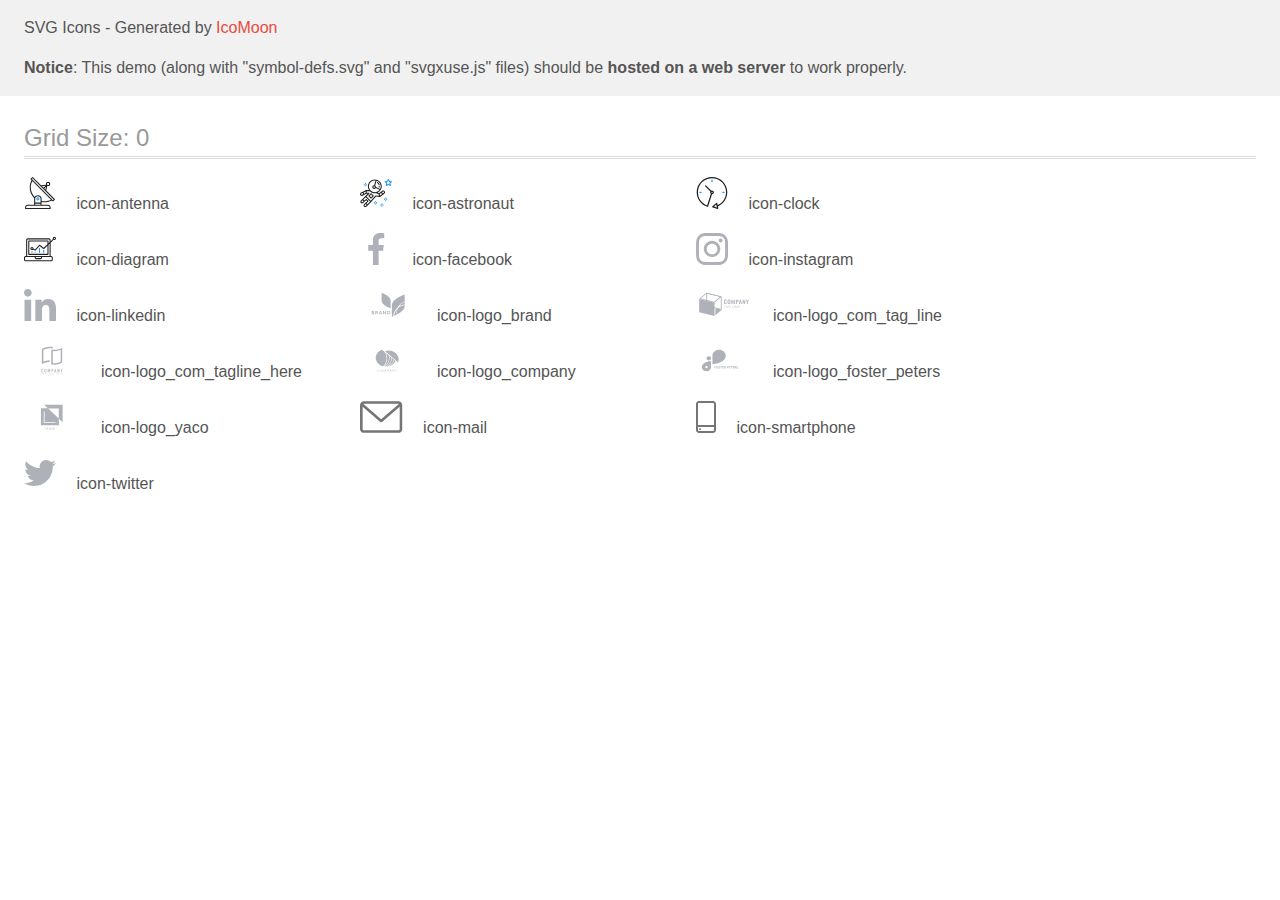
<file: images/icons/icomoon/demo-external-svg.html>
<!doctype html>
<html>
<head>
    <title>IcoMoon - SVG Icons</title>
    <meta charset="utf-8">
    <meta name="viewport" content="width=device-width, initial-scale=1">
    <link rel="stylesheet" href="demo-files/demo.css">
    <link rel="stylesheet" href="style.css">
</head>
<body>
<header class="bgc1 clearfix">
<div class="mhl">
    <p>SVG Icons - Generated by <a href="https://icomoon.io/app">IcoMoon</a></p><p><strong>Notice</strong>: This demo (along with "symbol-defs.svg" and "svgxuse.js" files) should be <b>hosted on a web server</b> to work properly.</p>
</div>
</header>
    <div class="clearfix mhl ptl">
        <h1 class="mvm mtn fgc1">Grid Size: 0</h1>
        <div class="glyph fs1">
            <div class="clearfix pbs">
                <svg class="icon icon-antenna"><use xlink:href="symbol-defs.svg#icon-antenna"></use></svg><span class="name"> icon-antenna</span>
            </div>
        </div>
        <div class="glyph fs1">
            <div class="clearfix pbs">
                <svg class="icon icon-astronaut"><use xlink:href="symbol-defs.svg#icon-astronaut"></use></svg><span class="name"> icon-astronaut</span>
            </div>
        </div>
        <div class="glyph fs1">
            <div class="clearfix pbs">
                <svg class="icon icon-clock"><use xlink:href="symbol-defs.svg#icon-clock"></use></svg><span class="name"> icon-clock</span>
            </div>
        </div>
        <div class="glyph fs1">
            <div class="clearfix pbs">
                <svg class="icon icon-diagram"><use xlink:href="symbol-defs.svg#icon-diagram"></use></svg><span class="name"> icon-diagram</span>
            </div>
        </div>
        <div class="glyph fs1">
            <div class="clearfix pbs">
                <svg class="icon icon-facebook"><use xlink:href="symbol-defs.svg#icon-facebook"></use></svg><span class="name"> icon-facebook</span>
            </div>
        </div>
        <div class="glyph fs1">
            <div class="clearfix pbs">
                <svg class="icon icon-instagram"><use xlink:href="symbol-defs.svg#icon-instagram"></use></svg><span class="name"> icon-instagram</span>
            </div>
        </div>
        <div class="glyph fs1">
            <div class="clearfix pbs">
                <svg class="icon icon-linkedin"><use xlink:href="symbol-defs.svg#icon-linkedin"></use></svg><span class="name"> icon-linkedin</span>
            </div>
        </div>
        <div class="glyph fs1">
            <div class="clearfix pbs">
                <svg class="icon icon-logo_brand"><use xlink:href="symbol-defs.svg#icon-logo_brand"></use></svg><span class="name"> icon-logo_brand</span>
            </div>
        </div>
        <div class="glyph fs1">
            <div class="clearfix pbs">
                <svg class="icon icon-logo_com_tag_line"><use xlink:href="symbol-defs.svg#icon-logo_com_tag_line"></use></svg><span class="name"> icon-logo_com_tag_line</span>
            </div>
        </div>
        <div class="glyph fs1">
            <div class="clearfix pbs">
                <svg class="icon icon-logo_com_tagline_here"><use xlink:href="symbol-defs.svg#icon-logo_com_tagline_here"></use></svg><span class="name"> icon-logo_com_tagline_here</span>
            </div>
        </div>
        <div class="glyph fs1">
            <div class="clearfix pbs">
                <svg class="icon icon-logo_company"><use xlink:href="symbol-defs.svg#icon-logo_company"></use></svg><span class="name"> icon-logo_company</span>
            </div>
        </div>
        <div class="glyph fs1">
            <div class="clearfix pbs">
                <svg class="icon icon-logo_foster_peters"><use xlink:href="symbol-defs.svg#icon-logo_foster_peters"></use></svg><span class="name"> icon-logo_foster_peters</span>
            </div>
        </div>
        <div class="glyph fs1">
            <div class="clearfix pbs">
                <svg class="icon icon-logo_yaco"><use xlink:href="symbol-defs.svg#icon-logo_yaco"></use></svg><span class="name"> icon-logo_yaco</span>
            </div>
        </div>
        <div class="glyph fs1">
            <div class="clearfix pbs">
                <svg class="icon icon-mail"><use xlink:href="symbol-defs.svg#icon-mail"></use></svg><span class="name"> icon-mail</span>
            </div>
        </div>
        <div class="glyph fs1">
            <div class="clearfix pbs">
                <svg class="icon icon-smartphone"><use xlink:href="symbol-defs.svg#icon-smartphone"></use></svg><span class="name"> icon-smartphone</span>
            </div>
        </div>
        <div class="glyph fs1">
            <div class="clearfix pbs">
                <svg class="icon icon-twitter"><use xlink:href="symbol-defs.svg#icon-twitter"></use></svg><span class="name"> icon-twitter</span>
            </div>
        </div>
  </div>
<script defer src="svgxuse.js"></script>
</body>
</html>
</file>
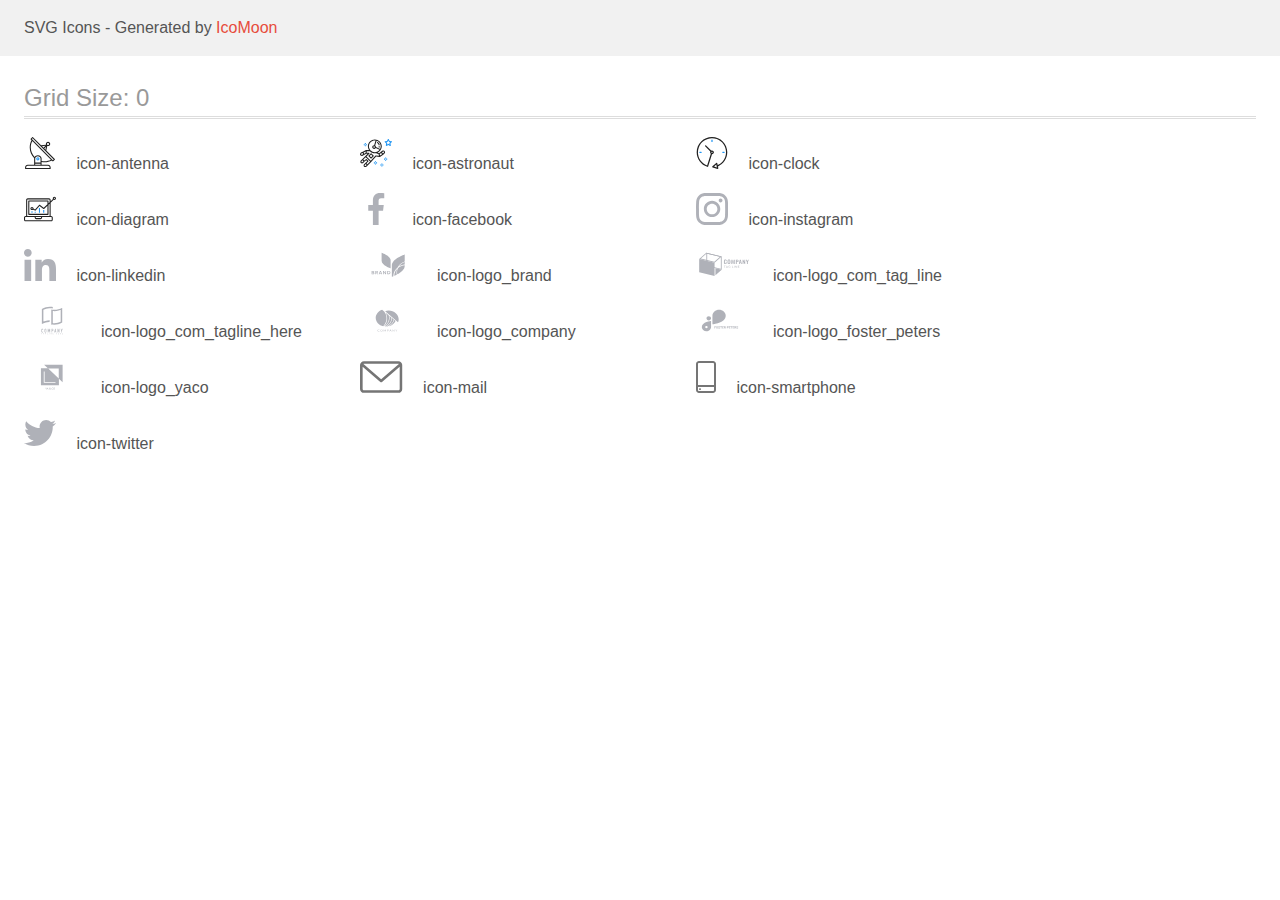
<file: images/icons/icomoon/demo.html>
<!doctype html>
<html>
<head>
    <title>IcoMoon - SVG Icons</title>
    <meta charset="utf-8">
    <meta name="viewport" content="width=device-width, initial-scale=1">
    <link rel="stylesheet" href="demo-files/demo.css">
    <link rel="stylesheet" href="style.css">
</head>
<body>
<svg aria-hidden="true" style="position: absolute; width: 0; height: 0; overflow: hidden;" version="1.1" xmlns="http://www.w3.org/2000/svg" xmlns:xlink="http://www.w3.org/1999/xlink">
<defs>
<symbol id="icon-antenna" viewBox="0 0 32 32">
<path fill="#212121" style="fill: var(--color1, #212121)" d="M30.773 22.098l-8.443-8.505 0.937-4.616c0.225 0.090 0.485 0.144 0.758 0.146h0.007c0.008 0 0.017 0 0.026 0 1.192 0 2.159-0.967 2.159-2.159s-0.967-2.159-2.159-2.159c-1.192 0-2.159 0.967-2.159 2.159 0 0.259 0.046 0.508 0.13 0.739l-0.005-0.015-4.96 0.606-8.091-8.133c-0.096-0.098-0.229-0.159-0.376-0.16h-0c-0.14 0.001-0.274 0.057-0.373 0.155l-1.512 1.504c-0.096 0.097-0.156 0.23-0.156 0.377s0.060 0.281 0.156 0.377v0l0.814 0.825c-1.143 2.062-1.816 4.522-1.816 7.139 0 4.106 1.656 7.824 4.336 10.525l-0.001-0.001c0.043 0.041 0.092 0.074 0.146 0.097-0.032 0.164-0.051 0.353-0.052 0.546v6.188h-6.4c-1.472 0.001-2.666 1.194-2.667 2.666v1.067c0 0.295 0.239 0.534 0.534 0.534h24.534c0.294 0 0.533-0.239 0.533-0.534v-1.067c-0.002-1.472-1.195-2.665-2.666-2.666h-6.4v-2.742c1.003 0.21 2.024 0.317 3.049 0.32 2.58-0.003 5.005-0.663 7.117-1.822l-0.077 0.039 0.818 0.823c0.099 0.101 0.235 0.159 0.376 0.16 0.14-0.001 0.274-0.057 0.373-0.155l1.512-1.504c0.096-0.097 0.156-0.23 0.156-0.377s-0.060-0.281-0.156-0.377v0zM23.28 6.233c0.193-0.192 0.459-0.31 0.752-0.31 0.589 0 1.067 0.478 1.067 1.066s-0.477 1.066-1.067 1.066c-0 0-0 0-0 0h-0.004c-0.587-0.003-1.061-0.479-1.061-1.066 0-0.295 0.12-0.563 0.314-0.756l0-0h-0.002zM22.024 9.737l-0.598 2.946-1.175-1.183 1.774-1.763zM21.419 8.835l-1.92 1.909-1.486-1.493 3.406-0.416zM24.004 28.8c0.884 0 1.6 0.716 1.6 1.6v0 0.534h-23.466v-0.534c0-0.884 0.716-1.6 1.6-1.6v0h20.267zM16.538 26.666v1.067h-5.334v-1.067h5.334zM11.204 25.6v-4.053c0-1.294 1.196-2.346 2.667-2.346s2.667 1.053 2.667 2.346v4.053h-5.334zM17.604 23.904v-2.357c0-1.882-1.675-3.413-3.733-3.413-0.017-0-0.038-0-0.058-0-1.353 0-2.54 0.707-3.213 1.771l-0.009 0.016c-2.36-2.482-3.812-5.846-3.812-9.55 0-2.314 0.567-4.496 1.569-6.414l-0.036 0.077 18.602 18.709c-1.823 0.947-3.979 1.502-6.266 1.502-1.079 0-2.128-0.124-3.136-0.357l0.093 0.018zM28.893 23.22l-21.057-21.181 0.754-0.752 7.935 7.98c0.004 0 0.006 0.007 0.010 0.010l13.114 13.191-0.757 0.752z"></path>
<path fill="#2196f3" style="fill: var(--color2, #2196f3)" d="M13.876 20.267h-0.005c-0.001 0-0.002 0-0.002 0-0.884 0-1.6 0.716-1.6 1.6s0.715 1.599 1.597 1.6h0.005c0.001 0 0.001 0 0.002 0 0.884 0 1.6-0.716 1.6-1.6s-0.715-1.599-1.598-1.6h-0zM14.249 22.245c-0.096 0.096-0.229 0.155-0.376 0.155-0.295 0-0.534-0.239-0.534-0.534s0.238-0.533 0.532-0.533h0c0.293 0.001 0.531 0.239 0.531 0.533 0 0.148-0.060 0.282-0.157 0.378l-0 0h0.005z"></path>
</symbol>
<symbol id="icon-astronaut" viewBox="0 0 32 32">
<path fill="#2196f3" style="fill: var(--color2, #2196f3)" d="M31.974 4.524c-0.064-0.191-0.227-0.332-0.427-0.362l-0.003-0-1.911-0.278-0.855-1.731c-0.179-0.365-0.777-0.365-0.956 0l-0.855 1.731-1.911 0.278c-0.26 0.039-0.457 0.26-0.457 0.528 0 0.15 0.062 0.285 0.161 0.382l1.383 1.348-0.326 1.903c-0.034 0.2 0.048 0.402 0.212 0.522 0.166 0.12 0.383 0.135 0.562 0.040l1.709-0.899 1.709 0.899c0.072 0.038 0.157 0.061 0.247 0.061 0.295 0 0.534-0.239 0.534-0.534 0-0.031-0.003-0.062-0.008-0.092l0 0.003-0.326-1.903 1.383-1.348c0.099-0.097 0.161-0.233 0.161-0.382 0-0.059-0.009-0.115-0.027-0.168l0.001 0.004zM29.511 5.851c-0.126 0.122-0.183 0.299-0.153 0.472l0.191 1.114-1-0.526c-0.072-0.039-0.158-0.062-0.249-0.062s-0.177 0.023-0.252 0.063l0.003-0.001-1 0.526 0.191-1.114c0.005-0.027 0.008-0.059 0.008-0.091 0-0.149-0.061-0.285-0.16-0.381l-0-0-0.811-0.79 1.119-0.162c0.174-0.025 0.324-0.134 0.402-0.292l0.5-1.013 0.5 1.013c0.078 0.158 0.228 0.267 0.402 0.292l1.119 0.162-0.809 0.79zM26.134 20.522h-1.067v1.067h1.067v-1.067zM26.134 22.656h-1.067v1.066h1.067v-1.066zM27.2 21.589h-1.067v1.067h1.067v-1.067zM25.067 21.589h-1.067v1.067h1.067v-1.067zM22.4 26.389h-1.067v1.067h1.067v-1.067zM22.4 28.523h-1.067v1.067h1.067v-1.067zM23.467 27.456h-1.067v1.067h1.067v-1.067zM21.334 27.456h-1.067v1.067h1.067v-1.067zM16 24.256h-1.066v1.067h1.066v-1.067zM16 26.389h-1.066v1.067h1.066v-1.067zM17.067 25.322h-1.067v1.067h1.067v-1.067zM14.934 25.322h-1.067v1.067h1.067v-1.067zM5.867 6.122h-1.066v1.066h1.066v-1.066zM5.867 8.256h-1.066v1.066h1.066v-1.066zM6.933 7.189h-1.067v1.067h1.066v-1.067zM4.8 7.189h-1.067v1.067h1.067v-1.067z"></path>
<path fill="#212121" style="fill: var(--color1, #212121)" d="M24.715 14.16c-0.28-0.376-0.698-0.636-1.179-0.703l-0.009-0.001c-0.076-0.012-0.164-0.018-0.254-0.018-0.411 0-0.789 0.139-1.090 0.373l0.004-0.003-1.253 0.96-1.898 1.417-1.358-0.541c2.421-1.086 4.113-3.508 4.113-6.32 0-3.823-3.122-6.934-6.961-6.934s-6.961 3.11-6.961 6.934c0 1.386 0.415 2.674 1.12 3.759l-2.768-0.024c-0.009 0-0.016 0.005-0.023 0.005-0.057 0.003-0.11 0.014-0.159 0.033l0.004-0.001c-0.013 0.005-0.026 0.007-0.038 0.013-0.006 0.003-0.013 0.003-0.019 0.006l-3.233 1.596c-0 0-0.001 0-0.001 0.001l-1.893 0.91c-0.024 0.011-0.045 0.023-0.065 0.036l0.001-0.001c-0.482 0.324-0.795 0.867-0.795 1.483 0 0.297 0.073 0.577 0.201 0.823l-0.005-0.010c0.22 0.424 0.592 0.742 1.043 0.885l0.013 0.003c0.161 0.053 0.345 0.083 0.537 0.083 0.308 0 0.598-0.078 0.851-0.216l-0.009 0.005 1.388-0.738 2.264-1.169 1.357-0.008-5.442 5.415c0 0.001-0.001 0.001-0.001 0.001l-1.339 1.333c-0.303 0.299-0.491 0.714-0.491 1.173 0 0.002 0 0.003 0 0.005v-0c0.002 0.919 0.748 1.664 1.667 1.664 0.001 0 0.002 0 0.002 0h-0c0.428 0 0.854-0.162 1.18-0.485l1.314-1.309 1.741-1.3 0.901 0.897-3.102 3.088c-0.303 0.299-0.491 0.714-0.491 1.173 0 0.001 0 0.003 0 0.004v-0c0 0.445 0.174 0.864 0.49 1.179 0.302 0.3 0.717 0.485 1.176 0.485 0.001 0 0.002 0 0.003 0h-0c0.427 0 0.855-0.162 1.18-0.485l4.488-4.472c0.007-0.006 0.016-0.009 0.022-0.016l5.166-5.658 3.471 0.494c0.025 0.004 0.050 0.006 0.075 0.006 0.064 0 0.127-0.016 0.187-0.038 0.017-0.006 0.032-0.015 0.049-0.023 0.019-0.010 0.039-0.015 0.058-0.027l3.213-2.133c0.012-0.008 0.018-0.021 0.029-0.030 0.013-0.010 0.029-0.014 0.041-0.026l1.271-1.191c0.348-0.326 0.564-0.787 0.564-1.3 0-0.4-0.132-0.769-0.355-1.066l0.003 0.005zM2.13 17.77c-0.098 0.054-0.215 0.086-0.34 0.086-0.078 0-0.153-0.013-0.224-0.036l0.005 0.001c-0.294-0.093-0.504-0.364-0.504-0.683 0-0.235 0.114-0.444 0.289-0.575l0.002-0.001 1.314-0.632 0.316 0.924 0.133 0.389-0.992 0.527zM5.627 15.942l-1.548 0.8-0.255-0.746-0.184-0.537 2.027-1.001-0.040 1.484zM20.727 9.322c0 0.918-0.219 1.785-0.599 2.56l-4.181-1.899c-0.044-0.575-0.342-1.072-0.782-1.384l-0.006-0.004 1.464-4.861c2.377 0.757 4.104 2.975 4.104 5.588zM8.938 9.322c0-3.235 2.644-5.867 5.894-5.867 0.253 0 0.5 0.022 0.745 0.053l-1.432 4.753c-0.019 0-0.037-0.006-0.057-0.006-0 0-0.001 0-0.001 0-1.032 0-1.869 0.835-1.872 1.867v0c0.003 1.031 0.84 1.867 1.872 1.867 0 0 0 0 0.001 0h-0c0.695 0 1.295-0.383 1.618-0.944l3.863 1.755c-1.075 1.447-2.795 2.39-4.737 2.39-3.25 0-5.894-2.632-5.894-5.867zM14.895 10.122c0 0.441-0.362 0.8-0.806 0.8-0 0-0.001 0-0.001 0-0.443 0-0.802-0.358-0.804-0.8v-0c0-0.441 0.361-0.8 0.806-0.8s0.806 0.359 0.806 0.8zM2.464 25.146c-0.11 0.109-0.261 0.176-0.428 0.176s-0.317-0.067-0.427-0.175l0 0c-0.109-0.108-0.176-0.257-0.176-0.422s0.067-0.314 0.176-0.422l0-0 0.962-0.959 0.852 0.848-0.959 0.954zM5.678 28.88c-0.11 0.109-0.261 0.176-0.428 0.176s-0.317-0.067-0.427-0.175l0 0c-0.109-0.108-0.176-0.257-0.176-0.422s0.067-0.314 0.176-0.422l0-0 0.963-0.959 0.852 0.848-0.96 0.955zM9.16 25.411l-0.001 0.001-1.765 1.76-0.852-0.848 1.765-1.757c0.040-0.040 0.065-0.088 0.090-0.136 0.007-0.014 0.020-0.026 0.026-0.040 0.016-0.041 0.019-0.085 0.026-0.128 0.003-0.025 0.014-0.048 0.014-0.073 0-0.035-0.013-0.070-0.020-0.105-0.006-0.032-0.006-0.064-0.019-0.096-0.025-0.053-0.055-0.098-0.092-0.138l0 0c-0.010-0.012-0.014-0.026-0.025-0.038h-0.001s0-0.001-0.001-0.002l-1.607-1.6c-0.017-0.017-0.039-0.024-0.058-0.038-0.025-0.021-0.054-0.040-0.084-0.056l-0.003-0.001c-0.026-0.012-0.058-0.023-0.090-0.031l-0.003-0.001c-0.030-0.009-0.065-0.017-0.101-0.020l-0.002-0c-0.007-0-0.015-0-0.023-0-0.026 0-0.051 0.002-0.075 0.005l0.003-0c-0.036 0.005-0.069 0.009-0.104 0.021s-0.064 0.027-0.094 0.045c-0.020 0.011-0.043 0.015-0.061 0.029l-1.774 1.324-0.901-0.897 2.399-2.386 4.36 4.289-0.928 0.919zM15.979 18.394c-0.016-0.002-0.030 0.004-0.046 0.003-0.008-0-0.017-0.001-0.027-0.001-0.031 0-0.062 0.003-0.092 0.008l0.003-0c-0.070 0.011-0.132 0.035-0.187 0.070l0.002-0.001c-0.030 0.018-0.057 0.037-0.083 0.061-0.013 0.011-0.028 0.016-0.040 0.029l-4.698 5.146-4.328-4.256 2.833-2.818c0.096-0.097 0.156-0.23 0.156-0.377 0-0.295-0.239-0.534-0.534-0.534-0.001 0-0.001 0-0.002 0h0l-2.219 0.013 0.028-1.607 3.104 0.027c1.264 1.297 3.027 2.101 4.978 2.101 0.001 0 0.002 0 0.003 0h-0c0.438 0 0.864-0.046 1.28-0.122 0.040 0.032 0.080 0.064 0.129 0.085l2.41 0.96 0.152 0.758 0.178 0.886-3.003-0.427zM20.020 18.572l-0.313-1.558 1.446-1.080 0.946 1.257-2.080 1.381zM23.773 15.741l-0.837 0.785-0.931-1.236 0.831-0.637c0.155-0.119 0.351-0.168 0.543-0.143 0.193 0.027 0.364 0.128 0.48 0.284 0.088 0.117 0.141 0.265 0.141 0.426 0 0.206-0.087 0.391-0.226 0.521l-0 0z"></path>
<path fill="#212121" style="fill: var(--color1, #212121)" d="M13.602 18.544l-2.143-2.134c-0.096-0.096-0.229-0.155-0.376-0.155s-0.28 0.059-0.376 0.155l-2.143 2.133c-0.097 0.097-0.156 0.23-0.156 0.378s0.060 0.281 0.156 0.378l-0-0 2.142 2.134c0.096 0.096 0.229 0.156 0.376 0.156s0.28-0.059 0.376-0.156v0l2.143-2.134c0.097-0.097 0.157-0.23 0.157-0.378s-0.060-0.281-0.157-0.378l-0-0zM11.083 20.303l-1.387-1.381 1.386-1.381 1.387 1.381-1.387 1.381zM17.164 5.071l-0.258 1.036c0.071 0.018 1.738 0.452 1.738 2.149h1.067c0-2.017-1.666-2.965-2.547-3.184zM19.711 9.322h-1.067v1.066h1.067v-1.066z"></path>
</symbol>
<symbol id="icon-clock" viewBox="0 0 32 32">
<path fill="#212121" style="fill: var(--color1, #212121)" d="M31.296 15.301c-0.001-8.452-6.855-15.303-15.308-15.301s-15.303 6.855-15.301 15.308c0.002 6.788 4.422 12.543 10.541 14.545l0.108 0.031c0.061 0.019 0.123 0.029 0.187 0.029 0.12 0 0.238-0.032 0.342-0.094 0.135-0.080 0.236-0.207 0.283-0.357l3.865-12.25c1.054-0.004 1.906-0.859 1.906-1.913 0-1.056-0.856-1.913-1.913-1.913-0.303 0-0.59 0.071-0.845 0.196l0.011-0.005-5.106-5.107c-0.114-0.11-0.271-0.179-0.443-0.179-0.352 0-0.638 0.286-0.638 0.638 0 0.172 0.068 0.328 0.179 0.443l-0-0 5.103 5.109c-0.121 0.241-0.191 0.525-0.191 0.826 0 0.602 0.283 1.137 0.723 1.48l0.004 0.003-3.682 11.673c-7.278-2.681-11.004-10.754-8.324-18.032s10.754-11.004 18.032-8.323c7.278 2.681 11.004 10.754 8.323 18.032-1.345 3.581-4.003 6.406-7.374 7.938l-0.088 0.036-0.398-1.874c-0.063-0.291-0.318-0.506-0.624-0.506-0.164 0-0.313 0.062-0.426 0.163l0.001-0.001-3.837 3.426c-0.132 0.117-0.214 0.287-0.214 0.477 0 0.283 0.185 0.524 0.441 0.606l0.005 0.001 4.899 1.563c0.058 0.020 0.126 0.031 0.196 0.031 0.352 0 0.637-0.285 0.637-0.637 0-0.047-0.005-0.093-0.015-0.138l0.001 0.004-0.391-1.839c5.528-2.374 9.329-7.772 9.329-14.057 0-0.011 0-0.023-0-0.034v0.002zM15.992 14.664c0.352 0 0.638 0.286 0.638 0.638s-0.285 0.638-0.638 0.638v0c-0.352 0-0.638-0.286-0.638-0.638s0.286-0.638 0.638-0.638v0zM18.092 29.528l2.184-1.948 0.603 2.84-2.787-0.892z"></path>
<path fill="#2196f3" style="fill: var(--color2, #2196f3)" d="M15.354 3.185v1.275c0 0.352 0.286 0.638 0.638 0.638s0.638-0.285 0.638-0.638v0-1.275c0-0.352-0.285-0.638-0.638-0.638s-0.638 0.285-0.638 0.638v0zM3.876 14.664c-0.352 0-0.638 0.286-0.638 0.638s0.285 0.638 0.638 0.638h1.275c0.352 0 0.638-0.286 0.638-0.638s-0.285-0.638-0.638-0.638h-1.275zM28.108 15.939c0.352 0 0.638-0.286 0.638-0.638s-0.285-0.638-0.638-0.638h-1.275c-0.352 0-0.638 0.286-0.638 0.638s0.285 0.638 0.638 0.638h1.275z"></path>
</symbol>
<symbol id="icon-diagram" viewBox="0 0 32 32">
<path fill="#2196f3" style="fill: var(--color2, #2196f3)" d="M14.926 14.965h1.066v4.798h-1.066v-4.798zM19.19 17.097h1.066v2.665h-1.066v-2.665zM10.661 18.696h1.066v1.066h-1.066v-1.066zM7.463 18.163h1.066v1.599h-1.066v-1.599z"></path>
<path fill="#212121" style="fill: var(--color1, #212121)" d="M1.599 28.291h25.586c0 0 0 0 0 0 0.883 0 1.599-0.716 1.599-1.599v0-2.132c0-0.883-0.716-1.599-1.599-1.599v0h-0.533v-13.294l3.028-2.868c0.207 0.104 0.452 0.166 0.711 0.166 0.888 0 1.608-0.72 1.608-1.608s-0.72-1.608-1.608-1.608c-0.888 0-1.608 0.72-1.608 1.608 0 0.247 0.056 0.481 0.155 0.69l-0.004-0.010-2.281 2.162v-1.23c0-0.883-0.716-1.599-1.599-1.599v0h-21.323c-0.883 0-1.599 0.716-1.599 1.599v0 15.992h-0.533c-0.883 0-1.599 0.716-1.599 1.599v0 2.132c0 0.883 0.716 1.599 1.599 1.599v0zM30.384 4.837c0.294 0 0.533 0.239 0.533 0.533s-0.239 0.533-0.533 0.533v0c-0.294 0-0.533-0.239-0.533-0.533s0.239-0.533 0.533-0.533v0zM3.198 6.969c0-0.294 0.239-0.533 0.533-0.533h21.323c0.294 0 0.533 0.239 0.533 0.533v2.239l-1.066 1.013v-2.185c0-0.295-0.239-0.534-0.534-0.534h-19.189c-0.294 0-0.534 0.239-0.534 0.533v13.327c0 0.294 0.239 0.533 0.534 0.533h19.189c0.295 0 0.534-0.239 0.534-0.533v-9.675l1.066-1.010v12.283h-22.389v-15.991zM7.996 13.899c-0.001 0-0.003 0-0.005 0-0.883 0-1.599 0.716-1.599 1.599s0.716 1.599 1.599 1.599c0.432 0 0.824-0.172 1.112-0.45l-0 0 1.853 0.93c0.215 0.107 0.476 0.057 0.636-0.122l3.939-4.432 3.872 2.902c0.208 0.155 0.498 0.139 0.686-0.039l3.365-3.188v8.131h-18.123v-12.261h18.123v2.661l-3.771 3.572-3.904-2.927c-0.088-0.067-0.2-0.107-0.32-0.107-0.158 0-0.3 0.069-0.398 0.178l-0 0.001-3.993 4.493-1.493-0.746c0.011-0.064 0.017-0.128 0.020-0.193 0-0.883-0.716-1.599-1.599-1.599v0zM8.529 15.498c0 0.294-0.239 0.533-0.533 0.533s-0.533-0.239-0.533-0.533v0c0-0.294 0.239-0.533 0.533-0.533s0.533 0.239 0.533 0.533v0zM11.727 24.026h5.33v0.533c0 0.294-0.238 0.533-0.533 0.533h-4.265c-0.294 0-0.533-0.239-0.533-0.533v0-0.533zM1.067 24.56c0-0.294 0.238-0.533 0.533-0.533h9.062v0.533c0 0.883 0.716 1.599 1.599 1.599v0h4.265c0.883 0 1.599-0.716 1.599-1.599v0-0.533h9.062c0.294 0 0.533 0.239 0.533 0.533v2.132c0 0.294-0.239 0.533-0.533 0.533h-25.586c-0 0-0 0-0 0-0.294 0-0.533-0.239-0.533-0.533 0 0 0 0 0 0v0-2.132z"></path>
</symbol>
<symbol id="icon-facebook" viewBox="0 0 32 32">
<path fill="#afb1b8" style="fill: var(--color3, #afb1b8)" d="M21.328 5.312h2.923v-5.088c-1.232-0.143-2.66-0.224-4.108-0.224-0.052 0-0.104 0-0.156 0l0.008-0c-4.213 0-7.099 2.65-7.099 7.52v4.48h-4.646v5.688h4.646v14.312h5.699v-14.31h4.459l0.707-5.688h-5.168v-3.922c0-1.643 0.443-2.768 2.734-2.768z"></path>
</symbol>
<symbol id="icon-instagram" viewBox="0 0 32 32">
<path fill="#afb1b8" style="fill: var(--color3, #afb1b8)" d="M31.968 9.408c-0.074-1.701-0.349-2.869-0.742-3.882-0.424-1.111-1.054-2.059-1.85-2.837l-0.001-0.001c-0.78-0.792-1.724-1.419-2.778-1.827l-0.054-0.018c-1.019-0.394-2.181-0.667-3.882-0.742-1.712-0.082-2.256-0.101-6.602-0.101-4.344 0-4.888 0.019-6.595 0.094-1.699 0.074-2.869 0.349-3.88 0.742-1.112 0.424-2.060 1.054-2.839 1.85l-0.001 0.001c-0.791 0.78-1.418 1.724-1.825 2.778l-0.018 0.054c-0.395 1.019-0.669 2.181-0.744 3.882-0.082 1.712-0.101 2.256-0.101 6.602 0 4.344 0.019 4.888 0.094 6.595 0.075 1.701 0.35 2.869 0.744 3.882 0.426 1.11 1.055 2.057 1.849 2.837l0.001 0.001c0.8 0.813 1.77 1.443 2.832 1.843 1.019 0.395 2.182 0.67 3.882 0.744 1.707 0.075 2.251 0.094 6.595 0.094 4.346 0 4.89-0.019 6.595-0.094 1.701-0.074 2.869-0.349 3.882-0.742 2.157-0.85 3.833-2.526 4.664-4.628l0.019-0.055c0.394-1.019 0.669-2.182 0.744-3.882 0.075-1.707 0.093-2.251 0.093-6.595s-0.006-4.888-0.080-6.595zM29.088 22.474c-0.070 1.563-0.333 2.406-0.55 2.97-0.552 1.399-1.64 2.486-3.004 3.024l-0.036 0.012c-0.56 0.219-1.411 0.482-2.968 0.55-1.688 0.075-2.194 0.094-6.464 0.094-4.269 0-4.782-0.019-6.464-0.094-1.563-0.069-2.406-0.331-2.97-0.55-0.721-0.269-1.334-0.676-1.836-1.192l-0.001-0.001c-0.517-0.503-0.924-1.117-1.184-1.803l-0.011-0.034c-0.218-0.563-0.48-1.413-0.549-2.97-0.075-1.688-0.094-2.195-0.094-6.464 0-4.27 0.019-4.784 0.094-6.464 0.069-1.563 0.331-2.406 0.549-2.97 0.269-0.722 0.678-1.337 1.198-1.837l0.002-0.002c0.504-0.517 1.119-0.923 1.806-1.182l0.034-0.011c0.56-0.219 1.411-0.48 2.968-0.55 1.688-0.074 2.195-0.093 6.464-0.093 4.275 0 4.782 0.019 6.464 0.093 1.563 0.069 2.406 0.331 2.97 0.55 0.693 0.256 1.325 0.662 1.837 1.194 0.531 0.52 0.938 1.144 1.195 1.84 0.218 0.56 0.48 1.411 0.549 2.968 0.075 1.688 0.094 2.194 0.094 6.464 0 4.269-0.019 4.768-0.094 6.458z"></path>
<path fill="#afb1b8" style="fill: var(--color3, #afb1b8)" d="M16.059 7.782c-4.539 0.002-8.218 3.682-8.219 8.221v0c0.091 4.471 3.737 8.060 8.221 8.060s8.13-3.589 8.221-8.052l0-0.009c-0.001-4.54-3.681-8.22-8.221-8.221h-0zM16.059 21.334c-2.945-0-5.332-2.388-5.332-5.333s2.388-5.333 5.333-5.333c0 0 0.001 0 0.001 0h-0c2.946 0 5.334 2.388 5.334 5.334s-2.388 5.334-5.334 5.334v0zM26.525 7.458c0 1.060-0.86 1.92-1.92 1.92s-1.92-0.86-1.92-1.92v0c0-1.060 0.86-1.92 1.92-1.92s1.92 0.86 1.92 1.92v0z"></path>
</symbol>
<symbol id="icon-linkedin" viewBox="0 0 32 32">
<path fill="#afb1b8" style="fill: var(--color3, #afb1b8)" d="M31.992 32h0.008v-11.738c0-5.741-1.237-10.163-7.947-10.163-3.227 0-5.392 1.77-6.277 3.45h-0.093v-2.914h-6.365v21.363h6.627v-10.578c0-2.786 0.528-5.48 3.978-5.48 3.398 0 3.448 3.179 3.448 5.658v10.402h6.621zM0.528 10.635h6.635v21.365h-6.635v-21.365zM3.843 0c-2.123 0-3.843 1.721-3.843 3.843v0c0 2.12 1.722 3.878 3.843 3.878 2.12 0 3.842-1.757 3.842-3.878s-1.72-3.841-3.841-3.843h-0z"></path>
</symbol>
<symbol id="icon-logo_brand" viewBox="0 0 57 32">
<path fill="#afb1b8" style="fill: var(--color3, #afb1b8)" d="M14.27 23.859c0.13 0.147 0.199 0.332 0.196 0.521 0.001 0.012 0.001 0.026 0.001 0.039 0 0.117-0.026 0.227-0.073 0.326l0.002-0.005c-0.056 0.119-0.135 0.218-0.232 0.296l-0.002 0.001c-0.221 0.152-0.494 0.243-0.789 0.243-0.032 0-0.064-0.001-0.096-0.003l0.004 0h-1.549v-3.301h1.517c0.027-0.002 0.058-0.003 0.090-0.003 0.279 0 0.539 0.083 0.756 0.225l-0.005-0.003c0.098 0.076 0.176 0.171 0.227 0.277 0.051 0.108 0.074 0.224 0.068 0.341 0.009 0.181-0.053 0.361-0.176 0.505-0.118 0.131-0.281 0.222-0.462 0.258 0.205 0.034 0.391 0.134 0.523 0.283zM12.454 23.361h0.649c0.147 0.010 0.293-0.029 0.412-0.11 0.047-0.039 0.085-0.088 0.109-0.144l0.001-0.003c0.019-0.043 0.030-0.092 0.030-0.145 0-0.011-0.001-0.022-0.001-0.033l0 0.001c0.001-0.008 0.001-0.018 0.001-0.028 0-0.053-0.011-0.104-0.031-0.15l0.001 0.002c-0.025-0.058-0.062-0.108-0.108-0.147l-0.001-0c-0.105-0.071-0.234-0.113-0.373-0.113-0.018 0-0.036 0.001-0.054 0.002l0.002-0h-0.638v0.867zM13.578 24.627c0.051-0.040 0.091-0.091 0.118-0.149l0.001-0.003c0.022-0.046 0.034-0.101 0.034-0.158 0-0.009-0-0.018-0.001-0.027l0 0.001c0-0.007 0.001-0.016 0.001-0.024 0-0.059-0.013-0.115-0.037-0.165l0.001 0.002c-0.029-0.061-0.070-0.112-0.121-0.151l-0.001-0.001c-0.112-0.076-0.249-0.121-0.397-0.121-0.015 0-0.030 0-0.045 0.001l0.002-0h-0.68v0.908h0.689c0.155 0.008 0.308-0.032 0.435-0.115zM17.371 25.278l-0.843-1.291h-0.317v1.291h-0.726v-3.302h1.374c0.029-0.002 0.064-0.003 0.098-0.003 0.323 0 0.622 0.107 0.862 0.287l-0.004-0.003c0.192 0.179 0.308 0.415 0.327 0.666 0.002 0.021 0.002 0.045 0.002 0.069 0 0.241-0.086 0.461-0.228 0.633l0.001-0.002c-0.171 0.175-0.396 0.296-0.649 0.335l-0.006 0.001 0.899 1.319h-0.789zM16.21 23.538h0.594c0.412 0 0.619-0.166 0.619-0.5 0-0.008 0.001-0.017 0.001-0.027 0-0.063-0.013-0.122-0.035-0.176l0.001 0.003c-0.028-0.067-0.068-0.124-0.118-0.171l-0-0c-0.113-0.085-0.255-0.136-0.41-0.136-0.020 0-0.040 0.001-0.060 0.003l0.003-0h-0.601l0.007 1.005zM21.339 24.613h-1.446l-0.255 0.665h-0.761l1.328-3.265h0.823l1.323 3.265h-0.761l-0.25-0.665zM21.145 24.114l-0.529-1.394-0.529 1.394h1.057zM26.305 25.278h-0.72l-1.616-2.245v2.245h-0.719v-3.302h0.719l1.616 2.259v-2.259h0.72v3.302zM30.418 24.488c-0.149 0.249-0.376 0.452-0.652 0.582-0.28 0.132-0.608 0.209-0.955 0.209-0.021 0-0.041-0-0.062-0.001l0.003 0h-1.282v-3.302h1.283c0.018-0 0.039-0.001 0.060-0.001 0.345 0 0.673 0.075 0.968 0.209l-0.015-0.006c0.276 0.128 0.503 0.329 0.652 0.576 0.148 0.269 0.226 0.565 0.226 0.867s-0.077 0.597-0.226 0.866zM29.593 24.409c0.196-0.205 0.317-0.482 0.318-0.788v-0c0-0.289-0.113-0.569-0.318-0.788-0.223-0.177-0.509-0.284-0.82-0.284-0.029 0-0.058 0.001-0.086 0.003l0.004-0h-0.5v2.138h0.5c0.025 0.002 0.054 0.003 0.083 0.003 0.311 0 0.596-0.107 0.822-0.285l-0.003 0.002zM21.79 3.609s9.3 3.215 9.103 7.867v7.869s-9.294-3.216-9.1-7.869l-0.003-7.867zM39.179 17.503c1.757-1.107 3.788-1.792 5.909-1.994v-2.464c-2.444 0.863-4.517 2.427-5.909 4.458z"></path>
<path fill="#afb1b8" style="fill: var(--color3, #afb1b8)" d="M38.124 18.245c1.437-2.651 3.93-4.696 6.964-5.716v-7.098s-13.245 4.58-12.965 11.205v11.203s0.59-0.205 1.519-0.589c0-0.358 0-0.719 0.043-1.083 0.274-3.075 1.87-5.925 4.439-7.924z"></path>
<path fill="#afb1b8" style="fill: var(--color3, #afb1b8)" d="M36.864 22.407c0.069-0.777 0.225-1.546 0.463-2.294-1.599 1.725-2.568 3.867-2.769 6.122-0.020 0.213-0.030 0.426-0.036 0.645 1.105-0.483 1.942-0.895 2.761-1.334l-0.214 0.105c-0.235-1.067-0.304-2.159-0.206-3.244zM37.391 22.447c-0.026 0.273-0.041 0.589-0.041 0.909 0 0.718 0.074 1.419 0.216 2.094l-0.012-0.066c3.619-1.983 7.685-5.046 7.528-8.748v-0.323c-2.586 0.265-5.004 1.3-6.885 2.946-0.415 0.932-0.702 2.014-0.804 3.148l-0.003 0.040z"></path>
</symbol>
<symbol id="icon-logo_com_tag_line" viewBox="0 0 57 32">
<path fill="#afb1b8" style="fill: var(--color3, #afb1b8)" d="M28.493 14.618c-0.203-0.262-0.326-0.596-0.326-0.958 0-0.036 0.001-0.071 0.004-0.107l-0 0.005v-1.538c0-0.471 0.107-0.829 0.321-1.075 0.213-0.245 0.581-0.367 1.101-0.366 0.489 0 0.837 0.105 1.042 0.313 0.224 0.266 0.333 0.591 0.308 0.919v0.362h-0.875v-0.366c0.003-0.119-0.005-0.239-0.026-0.358-0.015-0.087-0.060-0.161-0.125-0.212l-0.001-0.001c-0.079-0.053-0.175-0.084-0.279-0.084-0.013 0-0.026 0.001-0.039 0.001l0.002-0c-0.011-0.001-0.025-0.001-0.038-0.001-0.11 0-0.212 0.033-0.297 0.090l0.002-0.001c-0.072 0.058-0.124 0.139-0.145 0.232l-0 0.003c-0.022 0.105-0.035 0.226-0.035 0.351 0 0.010 0 0.021 0 0.031l-0-0.002v1.866c-0.014 0.18 0.025 0.36 0.112 0.524 0.045 0.056 0.104 0.1 0.172 0.126l0.003 0.001c0.051 0.020 0.111 0.032 0.173 0.032 0.019 0 0.037-0.001 0.055-0.003l-0.002 0c0.011 0.001 0.024 0.001 0.037 0.001 0.102 0 0.197-0.032 0.274-0.087l-0.002 0.001c0.068-0.056 0.115-0.135 0.13-0.224l0-0.002c0.020-0.124 0.030-0.249 0.027-0.374v-0.379h0.875v0.346c0.002 0.027 0.003 0.059 0.003 0.091 0 0.332-0.115 0.638-0.308 0.878l0.002-0.003c-0.201 0.228-0.544 0.342-1.047 0.342s-0.884-0.122-1.1-0.375zM32.137 14.634c-0.221-0.24-0.332-0.588-0.332-1.050v-1.618c0-0.457 0.11-0.803 0.332-1.037s0.59-0.351 1.109-0.35c0.515 0 0.882 0.117 1.103 0.35 0.221 0.235 0.333 0.58 0.333 1.037v1.617c0 0.457-0.112 0.807-0.337 1.049s-0.59 0.361-1.1 0.361-0.886-0.122-1.109-0.359zM33.653 14.245c0.079-0.149 0.115-0.314 0.105-0.478v-1.981c0.001-0.016 0.002-0.035 0.002-0.053 0-0.152-0.039-0.296-0.107-0.421l0.002 0.005c-0.046-0.057-0.107-0.101-0.176-0.128l-0.003-0.001c-0.051-0.020-0.11-0.031-0.171-0.031-0.021 0-0.042 0.001-0.062 0.004l0.002-0c-0.018-0.002-0.038-0.004-0.059-0.004-0.062 0-0.121 0.011-0.176 0.032l0.003-0.001c-0.072 0.027-0.133 0.071-0.179 0.128l-0.001 0.001c-0.080 0.147-0.116 0.308-0.105 0.469v1.99c-0.011 0.165 0.025 0.329 0.105 0.479 0.051 0.050 0.114 0.091 0.185 0.118 0.067 0.027 0.144 0.042 0.225 0.042s0.158-0.016 0.229-0.044l-0.004 0.001c0.071-0.028 0.133-0.068 0.185-0.118v-0.010zM35.735 10.626h0.942l0.708 2.984 0.725-2.984h0.916l0.093 4.307h-0.678l-0.073-2.994-0.699 2.994h-0.544l-0.724-3.005-0.067 3.005h-0.685l0.085-4.307zM40.176 10.626h1.468c0.845 0 1.268 0.407 1.268 1.223 0 0.781-0.445 1.171-1.335 1.17h-0.5v1.914h-0.906l0.005-4.308zM41.43 12.467c0.090 0.010 0.18 0.003 0.267-0.021 0.085-0.023 0.165-0.062 0.231-0.115 0.104-0.146 0.15-0.316 0.131-0.486 0.001-0.014 0.001-0.031 0.001-0.047 0-0.122-0.016-0.241-0.047-0.353l0.002 0.009c-0.014-0.046-0.037-0.085-0.067-0.119l0 0c-0.032-0.035-0.070-0.064-0.112-0.085l-0.002-0.001c-0.105-0.045-0.228-0.071-0.357-0.071-0.017 0-0.033 0-0.050 0.001l0.002-0h-0.351v1.287h0.352zM44.219 10.626h0.973l0.998 4.307h-0.845l-0.197-0.993h-0.868l-0.203 0.993h-0.857l0.998-4.307zM45.050 13.442l-0.339-1.808-0.339 1.808h0.677zM46.996 10.626h0.635l1.213 2.457v-2.457h0.752v4.307h-0.603l-1.221-2.565v2.565h-0.777l0.002-4.307zM51.357 13.291l-1.009-2.659h0.85l0.616 1.708 0.578-1.708h0.832l-0.997 2.659v1.642h-0.869v-1.643zM29.892 16.817v0.225h-0.739v1.75h-0.31v-1.75h-0.743v-0.225h1.792zM32.21 18.793h-0.239c-0.002 0-0.004 0-0.007 0-0.023 0-0.044-0.007-0.061-0.019l0 0c-0.017-0.011-0.031-0.026-0.039-0.045l-0-0.001-0.214-0.469h-1.026l-0.213 0.469c-0.007 0.021-0.018 0.039-0.033 0.053l-0 0c-0.017 0.012-0.039 0.019-0.062 0.019-0.002 0-0.004-0-0.006-0h-0.239l0.906-1.975h0.315l0.917 1.968zM30.709 18.059h0.855l-0.363-0.804c-0.023-0.051-0.046-0.112-0.064-0.176l-0.003-0.010c-0.013 0.037-0.023 0.074-0.034 0.105l-0.033 0.083-0.358 0.803zM33.771 18.598c0.057 0.003 0.114 0.003 0.171 0 0.049-0.004 0.097-0.012 0.145-0.023 0.044-0.009 0.088-0.021 0.131-0.036 0.040-0.014 0.080-0.031 0.121-0.049v-0.444h-0.362c-0.001 0-0.002 0-0.003 0-0.017 0-0.033-0.006-0.046-0.016l0 0c-0.006-0.004-0.010-0.010-0.014-0.016l-0-0c-0.003-0.005-0.004-0.011-0.004-0.018 0-0.001 0-0.001 0-0.002v0-0.151h0.703v0.757c-0.11 0.068-0.237 0.123-0.372 0.158l-0.010 0.002c-0.075 0.019-0.15 0.033-0.227 0.041-0.088 0.009-0.176 0.012-0.265 0.012-0.003 0-0.007 0-0.011 0-0.159 0-0.312-0.027-0.455-0.077l0.010 0.003c-0.14-0.049-0.26-0.119-0.364-0.208l0.002 0.001c-0.097-0.086-0.176-0.19-0.231-0.307l-0.002-0.006c-0.053-0.117-0.083-0.253-0.083-0.397 0-0.004 0-0.009 0-0.013v0.001c-0-0.004-0-0.008-0-0.012 0-0.145 0.030-0.283 0.084-0.407l-0.003 0.007c0.052-0.117 0.132-0.224 0.234-0.313 0.103-0.089 0.227-0.158 0.363-0.205 0.155-0.051 0.32-0.076 0.485-0.074 0.084 0 0.169 0.005 0.252 0.017 0.074 0.011 0.146 0.027 0.215 0.050 0.064 0.020 0.124 0.047 0.181 0.078 0.055 0.031 0.108 0.065 0.158 0.103l-0.087 0.122c-0.007 0.011-0.017 0.020-0.029 0.026l-0 0c-0.012 0.007-0.026 0.010-0.042 0.011h-0c-0.021-0-0.040-0.006-0.057-0.016l0.001 0c-0.037-0.017-0.066-0.033-0.094-0.050l0.005 0.003c-0.034-0.019-0.074-0.037-0.115-0.052l-0.006-0.002c-0.046-0.017-0.102-0.032-0.16-0.043l-0.007-0.001c-0.065-0.011-0.141-0.017-0.218-0.017-0.004 0-0.008 0-0.013 0h0.001c-0.003-0-0.007-0-0.011-0-0.121 0-0.238 0.020-0.346 0.057l0.008-0.002c-0.101 0.035-0.192 0.088-0.267 0.156-0.072 0.067-0.129 0.149-0.166 0.241l-0.002 0.005c-0.038 0.098-0.061 0.211-0.061 0.329s0.022 0.232 0.063 0.336l-0.002-0.006c0.039 0.093 0.101 0.178 0.181 0.249 0.074 0.068 0.164 0.121 0.264 0.156 0.115 0.034 0.237 0.047 0.359 0.039zM36.659 18.567h0.989v0.225h-1.291v-1.975h0.309l-0.007 1.75zM38.677 18.793h-0.309v-1.975h0.309v1.975zM39.83 16.827c0.019 0.009 0.034 0.021 0.047 0.036l0 0 1.324 1.489c-0.001-0.011-0.001-0.023-0.001-0.035s0-0.025 0.001-0.037l-0 0.002v-1.472h0.27v1.984h-0.156c-0.003 0-0.007 0-0.010 0-0.021 0-0.040-0.004-0.058-0.012l0.001 0c-0.019-0.010-0.035-0.022-0.048-0.037l-0-0-1.323-1.488v1.536h-0.259v-1.975h0.161c0.018 0 0.035 0.003 0.051 0.009zM43.753 16.817v0.217h-1.098v0.652h0.89v0.21h-0.89v0.674h1.098v0.218h-1.417v-1.971h1.417zM11.286 4.617l13.757 3.372v11.818l-13.757-3.371v-11.82zM10.404 3.609v13.401l15.52 3.806v-13.399l-15.52-3.807z"></path>
<path fill="#afb1b8" style="fill: var(--color3, #afb1b8)" d="M18.722 27.036l-15.522-3.809v-13.399l15.522 3.807v13.401z"></path>
<path fill="#afb1b8" style="fill: var(--color3, #afb1b8)" d="M10.661 4.465l13.578 3.33-5.774 4.987-13.579-3.332 5.776-4.986zM10.404 3.609l-7.204 6.219 15.522 3.808 7.202-6.22-15.52-3.807zM19.595 26.282l6.329-5.466-6.33-1.552v7.019z"></path>
</symbol>
<symbol id="icon-logo_com_tagline_here" viewBox="0 0 57 32">
<path fill="#afb1b8" style="fill: var(--color3, #afb1b8)" d="M26.727 3.165h-0.073c-0.112-0.007-0.224-0.010-0.336-0.012h-0.243c-0.212 0-0.428 0.005-0.642 0.016-0.007-0.001-0.016-0.001-0.024-0.001s-0.017 0-0.025 0.001l0.001-0c-2.059 0.12-3.971 0.635-5.699 1.47l0.090-0.039-0.23 0.111v11.809l0.54-0.183c0.474-0.163 0.978-0.309 1.5-0.445 1.29-0.345 2.775-0.553 4.305-0.573l0.012-0v1.551c-0.193 0.001-0.38 0.006-0.568 0.016h-0.045c-1.212 0.068-2.348 0.25-3.442 0.537l0.12-0.027c-1.503 0.382-2.82 0.91-4.044 1.586l0.087-0.044v-15.145c1.195-0.711 2.578-1.29 4.042-1.665l0.11-0.024c1.173-0.315 2.52-0.499 3.909-0.505h0.231c0.273 0.007 0.539 0.019 0.788 0.038 0.658 0.046 1.31 0.15 1.949 0.311v1.527c-0.544-0.133-1.189-0.234-1.849-0.282l-0.039-0.002-0.039-0.003c-0.132-0.011-0.263-0.022-0.386-0.022zM29.415 4.726c0.339 0.026 0.69 0.038 1.044 0.038 1.464-0.006 2.881-0.198 4.231-0.554l-0.117 0.026c1.502-0.383 2.819-0.912 4.043-1.587l-0.087 0.044v14.875c-1.195 0.71-2.578 1.289-4.042 1.665l-0.11 0.024c-1.173 0.314-2.52 0.498-3.91 0.503h-0.004c-0.029 0-0.062 0-0.096 0-1.020 0-2.010-0.128-2.955-0.368l0.083 0.018v-14.972c0.229 0.053 0.466 0.102 0.706 0.142 0.394 0.067 0.81 0.115 1.214 0.145zM36.985 4.842l-0.54 0.181c-0.496 0.167-0.997 0.316-1.5 0.449-1.344 0.36-2.888 0.569-4.48 0.575h-0.004c-0.352 0-0.676-0.010-0.989-0.030l-0.43-0.028v12.148l0.37 0.032c0.342 0.030 0.696 0.045 1.052 0.045 1.257-0.006 2.473-0.172 3.631-0.48l-0.1 0.023c1.059-0.269 1.977-0.608 2.848-1.031l-0.088 0.039 0.23-0.111v-11.812z"></path>
<path fill="#afb1b8" style="fill: var(--color3, #afb1b8)" d="M19.060 24.113c-0.145-0.15-0.348-0.243-0.572-0.243-0.010 0-0.020 0-0.030 0.001l0.001-0c-0.004-0-0.008-0-0.012-0-0.121 0-0.236 0.024-0.34 0.067l0.006-0.002c-0.205 0.082-0.364 0.243-0.442 0.444l-0.002 0.005c-0.043 0.107-0.063 0.22-0.062 0.335v2.023c-0.005 0.142 0.022 0.284 0.079 0.415 0.048 0.104 0.117 0.196 0.203 0.271 0.081 0.068 0.175 0.117 0.277 0.144 0.099 0.027 0.201 0.042 0.302 0.042 0.113 0.001 0.224-0.023 0.326-0.070 0.304-0.135 0.512-0.434 0.512-0.781v-0.226h-0.53v0.18c0 0.004 0 0.008 0 0.012 0 0.060-0.011 0.118-0.032 0.171l0.001-0.003c-0.018 0.045-0.044 0.083-0.077 0.114l-0 0c-0.061 0.047-0.137 0.076-0.221 0.077h-0c-0.009 0.001-0.020 0.002-0.031 0.002-0.089 0-0.168-0.043-0.216-0.11l-0.001-0.001c-0.044-0.071-0.071-0.158-0.071-0.251 0-0.007 0-0.014 0-0.021l-0 0.001v-1.887c-0.003-0.105 0.019-0.208 0.065-0.302 0.049-0.075 0.132-0.124 0.227-0.124 0.011 0 0.022 0.001 0.033 0.002l-0.001-0c0.003-0 0.006-0 0.010-0 0.092 0 0.174 0.045 0.226 0.114l0.001 0.001c0.055 0.071 0.088 0.162 0.088 0.26 0 0.004-0 0.008-0 0.012v-0.001 0.175h0.524v-0.206c0-0.003 0-0.006 0-0.009 0-0.124-0.024-0.243-0.067-0.352l0.002 0.006c-0.041-0.111-0.102-0.205-0.177-0.285l0 0zM22.202 24.091c-0.161-0.137-0.371-0.221-0.601-0.223h-0c-0.108 0-0.215 0.020-0.316 0.057-0.218 0.078-0.391 0.239-0.483 0.443l-0.002 0.005c-0.053 0.123-0.080 0.257-0.077 0.392v1.94c-0.004 0.137 0.023 0.272 0.077 0.397 0.048 0.105 0.117 0.197 0.205 0.271 0.081 0.075 0.176 0.133 0.279 0.171 0.101 0.037 0.208 0.057 0.316 0.057 0.231-0.001 0.442-0.087 0.603-0.229l-0.001 0.001c0.084-0.076 0.152-0.168 0.199-0.271 0.054-0.125 0.081-0.261 0.077-0.397v-1.941c0-0.005 0-0.011 0-0.017 0-0.135-0.029-0.264-0.080-0.381l0.002 0.006c-0.049-0.111-0.117-0.205-0.199-0.283l-0-0zM21.955 26.706c0.001 0.009 0.001 0.019 0.001 0.030 0 0.099-0.041 0.188-0.106 0.251l-0 0c-0.067 0.056-0.154 0.091-0.249 0.091s-0.182-0.034-0.25-0.091l0.001 0c-0.066-0.063-0.106-0.152-0.106-0.25 0-0.011 0-0.022 0.002-0.032l-0 0.001v-1.941c-0.001-0.009-0.001-0.019-0.001-0.030 0-0.098 0.041-0.187 0.106-0.25l0-0c0.067-0.056 0.154-0.091 0.249-0.091s0.182 0.034 0.25 0.091l-0.001-0c0.066 0.063 0.106 0.152 0.106 0.25 0 0.011-0 0.021-0.001 0.032l0-0.001v1.941zM26.329 27.573v-3.675h-0.508l-0.668 1.945h-0.009l-0.674-1.945h-0.503v3.674h0.525v-2.235h0.010l0.514 1.58h0.262l0.518-1.58h0.010v2.235h0.525zM29.311 24.157c-0.081-0.091-0.183-0.16-0.297-0.201-0.108-0.036-0.232-0.057-0.361-0.057-0.007 0-0.014 0-0.021 0h-0.779v3.675h0.524v-1.435h0.269c0.164 0.007 0.326-0.027 0.473-0.1 0.12-0.068 0.217-0.163 0.286-0.278l0.002-0.003c0.060-0.098 0.101-0.206 0.12-0.32 0.018-0.116 0.028-0.249 0.028-0.385 0-0.012-0-0.023-0-0.035l0 0.002c0.005-0.176-0.012-0.353-0.051-0.525-0.037-0.132-0.104-0.246-0.193-0.338l0 0zM29.041 25.277c-0.002 0.070-0.020 0.136-0.050 0.194l0.001-0.003c-0.030 0.056-0.077 0.101-0.133 0.128l-0.002 0.001c-0.065 0.030-0.14 0.047-0.22 0.047-0.010 0-0.019-0-0.028-0.001l0.001 0h-0.239v-1.249h0.27c0.008-0 0.016-0.001 0.025-0.001 0.077 0 0.149 0.017 0.214 0.048l-0.003-0.001c0.054 0.031 0.096 0.078 0.122 0.134l0.001 0.002c0.029 0.065 0.044 0.134 0.046 0.205v0.244c0 0.085 0.005 0.174 0 0.252h-0.005zM31.791 23.899h-0.429l-0.81 3.675h0.524l0.154-0.789h0.714l0.154 0.789h0.523l-0.829-3.675zM31.308 26.283l0.258-1.332h0.010l0.256 1.332h-0.523zM35.173 26.112h-0.010l-0.79-2.213h-0.503v3.675h0.523v-2.21h0.011l0.8 2.209h0.493v-3.674h-0.523v2.213zM38.372 23.899l-0.421 1.461h-0.011l-0.421-1.461h-0.554l0.719 2.122v1.553h0.524v-1.553l0.719-2.121h-0.555zM17.6 28.611h0.252v0.708h0.171v-0.708h0.251v-0.145h-0.674v0.146zM19.721 28.465l-0.331 0.853h0.182l0.070-0.194h0.34l0.073 0.194h0.187l-0.339-0.853h-0.182zM19.694 28.981l0.116-0.316 0.116 0.316h-0.232zM21.818 29.004h0.197v0.11c-0.055 0.044-0.126 0.072-0.203 0.072h-0c-0.004 0-0.008 0-0.012 0-0.068 0-0.129-0.032-0.169-0.081l-0-0c-0.040-0.057-0.063-0.127-0.063-0.203 0-0.007 0-0.013 0.001-0.020l-0 0.001c0-0.19 0.082-0.285 0.245-0.285 0.006-0.001 0.012-0.001 0.018-0.001 0.084 0 0.155 0.058 0.174 0.136l0 0.001 0.169-0.033c-0.036-0.166-0.156-0.251-0.362-0.251-0.003-0-0.007-0-0.011-0-0.11 0-0.211 0.042-0.287 0.11l0-0c-0.076 0.075-0.124 0.18-0.124 0.296 0 0.011 0 0.022 0.001 0.033l-0-0.001c-0 0.006-0 0.013-0 0.020 0 0.115 0.041 0.22 0.11 0.301l-0.001-0.001c0.075 0.078 0.181 0.126 0.297 0.126 0.009 0 0.018-0 0.027-0.001l-0.001 0c0.004 0 0.009 0 0.014 0 0.134 0 0.257-0.052 0.348-0.137l-0 0v-0.336h-0.37v0.144zM23.959 28.465h-0.173v0.853h0.597v-0.145h-0.425v-0.708zM25.77 28.465h-0.173v0.853h0.173v-0.853zM27.539 29.035l-0.349-0.57h-0.167v0.853h0.16v-0.557l0.343 0.557h0.172v-0.853h-0.158v0.57zM29.14 28.942h0.425v-0.145h-0.425v-0.187h0.457v-0.146h-0.63v0.853h0.647v-0.145h-0.475v-0.231zM33.020 28.802h-0.336v-0.336h-0.171v0.853h0.171v-0.373h0.336v0.373h0.172v-0.853h-0.172v0.337zM34.629 28.942h0.427v-0.145h-0.427v-0.187h0.459v-0.146h-0.629v0.853h0.646v-0.145h-0.475v-0.231zM36.812 28.943c0.149-0.023 0.224-0.102 0.224-0.237 0.001-0.007 0.001-0.015 0.001-0.024 0-0.068-0.033-0.128-0.085-0.166l-0.001-0c-0.063-0.032-0.137-0.051-0.216-0.051-0.012 0-0.023 0-0.035 0.001l0.002-0h-0.362v0.853h0.172v-0.357h0.034c0.004-0 0.009-0 0.014-0 0.034 0 0.066 0.007 0.094 0.020l-0.001-0.001c0.025 0.015 0.046 0.037 0.061 0.062l0.186 0.271h0.205l-0.104-0.166c-0.047-0.083-0.111-0.152-0.187-0.203l-0.002-0.001zM36.639 28.825h-0.126v-0.214h0.135c0.011-0.001 0.023-0.001 0.036-0.001 0.049 0 0.097 0.008 0.141 0.023l-0.003-0.001c0.023 0.021 0.037 0.050 0.037 0.083 0 0.037-0.018 0.069-0.045 0.090l-0 0c-0.043 0.014-0.092 0.021-0.142 0.021-0.011 0-0.022-0-0.033-0.001l0.002 0zM38.459 28.942h0.425v-0.145h-0.425v-0.187h0.459v-0.146h-0.631v0.853h0.647v-0.145h-0.475v-0.231z"></path>
</symbol>
<symbol id="icon-logo_company" viewBox="0 0 57 32">
<path fill="#afb1b8" style="fill: var(--color3, #afb1b8)" d="M19.417 26.187c0.009 0 0.017 0.002 0.025 0.005s0.015 0.007 0.021 0.013l-0-0 0.116 0.111c-0.091 0.090-0.202 0.162-0.327 0.211-0.129 0.048-0.278 0.076-0.434 0.076-0.011 0-0.021-0-0.032-0l0.002 0c-0.149 0.003-0.298-0.021-0.436-0.071-0.128-0.046-0.237-0.114-0.33-0.2l0.001 0.001c-0.090-0.085-0.161-0.188-0.21-0.302l-0.002-0.006c-0.047-0.114-0.075-0.246-0.075-0.385 0-0.004 0-0.008 0-0.012v0.001c-0-0.006-0-0.013-0-0.020 0-0.272 0.118-0.516 0.305-0.684l0.001-0.001c0.099-0.087 0.218-0.155 0.349-0.201 0.143-0.048 0.296-0.072 0.45-0.070 0.008-0 0.018-0 0.028-0 0.139 0 0.273 0.024 0.398 0.067l-0.009-0.003c0.115 0.044 0.221 0.104 0.313 0.179l-0.098 0.118c-0.007 0.008-0.015 0.015-0.024 0.021l-0 0c-0.010 0.006-0.021 0.009-0.034 0.009-0.002 0-0.004-0-0.006-0l0 0c-0.016-0.001-0.030-0.005-0.043-0.012l0 0-0.052-0.032-0.073-0.041c-0.066-0.032-0.144-0.057-0.225-0.070l-0.005-0.001c-0.048-0.008-0.104-0.013-0.161-0.013-0.004 0-0.009 0-0.013 0h0.001c-0.003-0-0.007-0-0.011-0-0.112 0-0.219 0.020-0.319 0.055l0.007-0.002c-0.098 0.034-0.182 0.085-0.254 0.15l0.001-0.001c-0.073 0.068-0.128 0.149-0.164 0.237-0.038 0.089-0.059 0.193-0.059 0.302 0 0.004 0 0.008 0 0.011v-0.001c-0 0.004-0 0.008-0 0.013 0 0.11 0.022 0.215 0.061 0.311l-0.002-0.005c0.036 0.087 0.091 0.167 0.162 0.236 0.067 0.064 0.149 0.115 0.242 0.147 0.095 0.034 0.196 0.051 0.299 0.051 0.059 0.001 0.119-0.003 0.178-0.010 0.148-0.015 0.28-0.074 0.385-0.164l-0.001 0.001c0.015-0.012 0.034-0.020 0.055-0.020h0zM22.775 25.629c0 0.003 0 0.008 0 0.012 0 0.138-0.029 0.269-0.081 0.387l0.002-0.006c-0.052 0.12-0.126 0.222-0.218 0.304l-0.001 0.001c-0.097 0.086-0.211 0.154-0.337 0.198l-0.007 0.002c-0.132 0.045-0.284 0.071-0.442 0.071s-0.31-0.026-0.452-0.074l0.010 0.003c-0.132-0.047-0.245-0.115-0.342-0.202l0.001 0.001c-0.093-0.084-0.168-0.187-0.219-0.303l-0.002-0.006c-0.050-0.116-0.078-0.251-0.078-0.393s0.029-0.277 0.081-0.4l-0.003 0.007c0.050-0.115 0.125-0.22 0.221-0.309 0.097-0.085 0.213-0.15 0.341-0.194 0.132-0.046 0.284-0.072 0.442-0.072s0.31 0.026 0.452 0.075l-0.010-0.003c0.129 0.045 0.246 0.114 0.343 0.201 0.096 0.088 0.171 0.192 0.22 0.305 0.054 0.127 0.081 0.261 0.078 0.396zM22.47 25.629c0-0.005 0-0.011 0-0.017 0-0.108-0.020-0.211-0.058-0.305l0.002 0.006c-0.071-0.182-0.216-0.322-0.396-0.384l-0.005-0.001c-0.096-0.033-0.206-0.052-0.321-0.052s-0.225 0.019-0.329 0.054l0.007-0.002c-0.096 0.034-0.178 0.085-0.246 0.15l0-0c-0.068 0.064-0.122 0.143-0.156 0.232l-0.001 0.004c-0.035 0.094-0.055 0.202-0.055 0.316s0.020 0.222 0.058 0.322l-0.002-0.006c0.071 0.182 0.217 0.322 0.399 0.383l0.005 0.001c0.207 0.068 0.435 0.068 0.643 0 0.093-0.033 0.177-0.083 0.245-0.148 0.070-0.069 0.123-0.149 0.156-0.236 0.039-0.101 0.058-0.209 0.055-0.316zM25.067 25.96l0.031 0.070c0.011-0.025 0.021-0.048 0.033-0.070 0.013-0.027 0.026-0.050 0.039-0.072l-0.002 0.003 0.743-1.174c0.015-0.020 0.028-0.033 0.043-0.037s0.033-0.007 0.051-0.007c0.003 0 0.007 0 0.010 0l-0-0h0.22v1.909h-0.26v-1.463c-0.001-0.010-0.001-0.021-0.001-0.033s0-0.023 0.001-0.035l-0 0.002-0.748 1.19c-0.010 0.018-0.025 0.033-0.043 0.043l-0.001 0c-0.018 0.010-0.040 0.016-0.063 0.016-0 0-0.001 0-0.001 0h-0.042c-0 0-0.001 0-0.002 0-0.023 0-0.044-0.006-0.063-0.016l0.001 0c-0.018-0.010-0.033-0.025-0.043-0.043l-0-0.001-0.77-1.198v1.532h-0.251v-1.905h0.219c0.003-0 0.007-0 0.010-0 0.018 0 0.036 0.002 0.052 0.007l-0.001-0c0.018 0.008 0.032 0.021 0.041 0.037l0.759 1.175c0.014 0.020 0.026 0.042 0.037 0.066l0.001 0.003zM27.863 25.865v0.715h-0.29v-1.906h0.649c0.123-0.002 0.244 0.012 0.362 0.042 0.094 0.023 0.181 0.064 0.256 0.119 0.062 0.049 0.111 0.112 0.144 0.184l0.001 0.003c0.035 0.078 0.051 0.161 0.050 0.244 0 0.003 0 0.008 0 0.012 0 0.172-0.082 0.325-0.209 0.422l-0.001 0.001c-0.075 0.057-0.163 0.1-0.258 0.126-0.098 0.028-0.211 0.044-0.327 0.044-0.008 0-0.016-0-0.024-0l-0.351-0.005zM27.863 25.66h0.352c0.076 0.001 0.153-0.009 0.226-0.029 0.062-0.018 0.116-0.046 0.164-0.083l-0.001 0.001c0.082-0.068 0.133-0.169 0.133-0.282 0-0.002 0-0.003-0-0.005v0c0-0.006 0.001-0.013 0.001-0.021 0-0.049-0.011-0.095-0.030-0.137l0.001 0.002c-0.024-0.052-0.059-0.095-0.101-0.13l-0.001-0.001c-0.097-0.065-0.217-0.104-0.345-0.104-0.016 0-0.032 0.001-0.048 0.002l0.002-0h-0.352v0.786zM31.772 26.582h-0.229c-0.001 0-0.003 0-0.004 0-0.022 0-0.043-0.007-0.060-0.018l0 0c-0.016-0.011-0.029-0.026-0.038-0.044l-0-0.001-0.197-0.461h-0.994l-0.205 0.461c-0.018 0.037-0.055 0.062-0.099 0.062-0.001 0-0.002 0-0.003-0h-0.23l0.873-1.909h0.302l0.884 1.909zM30.332 25.874h0.82l-0.346-0.777c-0.027-0.059-0.048-0.118-0.066-0.179l-0.034 0.1c-0.010 0.030-0.021 0.059-0.032 0.081l-0.343 0.775zM33.029 24.683c0.017 0.008 0.032 0.020 0.043 0.034l1.273 1.439v-1.482h0.26v1.909h-0.145c-0.001 0-0.002 0-0.003 0-0.020 0-0.040-0.004-0.057-0.012l0.001 0c-0.018-0.009-0.034-0.021-0.047-0.035l-0-0-1.27-1.438c0.001 0.010 0.001 0.021 0.001 0.033s-0 0.023-0.001 0.034l0-0.002v1.419h-0.26v-1.909h0.154c0.018 0 0.036 0.003 0.052 0.009zM36.748 25.823v0.758h-0.291v-0.757l-0.804-1.15h0.26c0.002-0 0.004-0 0.006-0 0.021 0 0.040 0.006 0.056 0.016l-0-0c0.016 0.013 0.029 0.027 0.039 0.043l0.503 0.742c0.020 0.032 0.038 0.061 0.052 0.089s0.027 0.054 0.037 0.081l0.037-0.082c0.014-0.030 0.031-0.059 0.050-0.087l0.496-0.747c0.011-0.015 0.023-0.029 0.037-0.040l0-0c0.016-0.012 0.036-0.019 0.057-0.019 0.002 0 0.004 0 0.006 0h0.263l-0.805 1.155zM24.923 21.47c0.126 0.014 0.254 0.025 0.384 0.035 1.962-0.763 3.622-2.011 4.772-3.588s1.739-3.415 1.694-5.282l-2.162-1.878c0.439 1.988 0.234 4.043-0.594 5.935s-2.245 3.547-4.094 4.779z"></path>
<path fill="#afb1b8" style="fill: var(--color3, #afb1b8)" d="M24.151 21.382l0.058 0.011c1.975-1.228 3.481-2.942 4.323-4.922s0.981-4.133 0.4-6.181l-3.080-2.676c1.245 2.199 1.747 4.661 1.445 7.099-0.301 2.437-1.392 4.75-3.147 6.669zM34.596 14.841c-0.523 2.052-1.794 3.902-3.623 5.276-0.5 0.38-1.064 0.737-1.658 1.043l-0.065 0.030c1.49-0.38 2.859-1.053 4.003-1.966s2.030-2.042 2.592-3.3l-1.249-1.084z"></path>
<path fill="#afb1b8" style="fill: var(--color3, #afb1b8)" d="M34.106 14.539l-1.778-1.545c-0.034 1.762-0.611 3.483-1.669 4.986s-2.562 2.732-4.352 3.559h0.009c0.399 0 0.797-0.021 1.194-0.062 1.673-0.594 3.151-1.538 4.302-2.748s1.94-2.65 2.295-4.189zM24.409 6.485l-2.122-1.845c-1.897 0.637-3.527 1.756-4.68 3.212s-1.772 3.179-1.778 4.946c0.007 1.952 0.763 3.846 2.149 5.383 1.385 1.536 3.321 2.628 5.501 3.101 1.946-2.060 3.085-4.605 3.252-7.266s-0.647-5.299-2.323-7.531zM39.008 14.254c-0.007-2.316-1.070-4.535-2.955-6.173s-4.439-2.561-7.105-2.567c-0.006 0-0.014-0-0.021-0-1.281 0-2.512 0.213-3.66 0.606l0.079-0.024 12.989 11.286c0.423-0.919 0.671-1.995 0.672-3.128v-0z"></path>
</symbol>
<symbol id="icon-logo_foster_peters" viewBox="0 0 57 32">
<path fill="#afb1b8" style="fill: var(--color3, #afb1b8)" d="M12.878 11.255h-0.002c-1.279 0-2.316 0.921-2.316 2.058v0.002c0 1.137 1.037 2.058 2.316 2.058h0.002c1.279 0 2.316-0.922 2.316-2.058v-0.001c0-1.137-1.037-2.059-2.316-2.059zM29.971 10.597c-0.004-1.579-0.711-3.092-1.967-4.209s-2.958-1.745-4.734-1.749c-1.777 0.003-3.481 0.631-4.737 1.748s-1.964 2.63-1.968 4.209v8.706s13.405-1.327 13.406-8.704v-0.002zM5.867 22.16c0.003 1.099 0.496 2.151 1.37 2.928s2.058 1.214 3.294 1.218c1.236-0.003 2.42-0.441 3.294-1.218s1.366-1.829 1.37-2.927v-6.058s-9.327 0.924-9.327 6.057zM10.53 23.245c-0.242 0-0.477-0.063-0.678-0.183-0.195-0.115-0.35-0.281-0.447-0.48l-0.003-0.007c-0.059-0.121-0.093-0.264-0.093-0.415 0-0.075 0.009-0.148 0.025-0.219l-0.001 0.007c0.047-0.211 0.163-0.404 0.334-0.556s0.388-0.255 0.625-0.297c0.072-0.013 0.154-0.021 0.239-0.021 0.168 0 0.328 0.030 0.476 0.085l-0.009-0.003c0.223 0.082 0.414 0.221 0.548 0.4s0.206 0.388 0.206 0.603c0.001 0.143-0.030 0.285-0.092 0.417-0.066 0.139-0.155 0.256-0.263 0.352l-0.001 0.001c-0.113 0.101-0.248 0.181-0.397 0.236-0.139 0.053-0.3 0.083-0.467 0.083-0 0-0.001 0-0.001 0h0v-0.004zM19.956 22.647h-0.9v0.93h-0.469v-2.276h1.482v0.38h-1.013v0.588h0.9v0.378zM22.209 22.491c0 0.224-0.039 0.42-0.118 0.589s-0.193 0.299-0.341 0.391c-0.139 0.086-0.308 0.138-0.489 0.138-0.006 0-0.012-0-0.018-0h0.001c-0.189 0-0.357-0.045-0.505-0.136-0.149-0.094-0.267-0.226-0.341-0.382l-0.002-0.006c-0.078-0.165-0.123-0.358-0.123-0.561 0-0.007 0-0.014 0-0.021v0.001-0.112c0-0.224 0.040-0.421 0.12-0.591 0.081-0.171 0.195-0.302 0.342-0.392 0.148-0.092 0.316-0.138 0.506-0.138s0.357 0.046 0.505 0.138c0.148 0.091 0.262 0.221 0.342 0.392 0.081 0.17 0.122 0.366 0.122 0.589v0.101zM21.734 22.388c0-0.238-0.043-0.42-0.128-0.544-0.076-0.113-0.203-0.186-0.348-0.186-0.006 0-0.013 0-0.019 0l0.001-0c-0.005-0-0.012-0-0.018-0-0.144 0-0.271 0.073-0.346 0.183l-0.001 0.001c-0.085 0.122-0.129 0.301-0.13 0.538v0.111c0 0.232 0.043 0.412 0.128 0.54s0.208 0.192 0.369 0.192c0.006 0 0.012 0 0.018 0 0.143 0 0.269-0.073 0.343-0.183l0.001-0.001c0.084-0.124 0.127-0.304 0.128-0.541v-0.111zM23.729 22.98c0-0.004 0-0.009 0-0.013 0-0.077-0.037-0.145-0.093-0.189l-0.001-0c-0.062-0.048-0.175-0.098-0.338-0.15-0.15-0.047-0.278-0.1-0.399-0.163l0.014 0.006c-0.259-0.14-0.388-0.328-0.388-0.564 0-0.123 0.034-0.233 0.103-0.328 0.070-0.097 0.17-0.172 0.299-0.227 0.13-0.054 0.276-0.081 0.437-0.081 0.163 0 0.307 0.029 0.435 0.089 0.127 0.059 0.226 0.141 0.295 0.249 0.071 0.107 0.107 0.229 0.107 0.365h-0.469c0-0.104-0.032-0.185-0.098-0.242-0.066-0.059-0.158-0.087-0.276-0.087-0.115 0-0.204 0.025-0.267 0.074-0.058 0.042-0.096 0.109-0.096 0.185 0 0.002 0 0.004 0 0.006v-0c0 0.074 0.037 0.136 0.111 0.186 0.075 0.050 0.185 0.097 0.33 0.14 0.267 0.080 0.461 0.18 0.583 0.299s0.183 0.267 0.183 0.444c0 0.197-0.075 0.352-0.224 0.464s-0.349 0.167-0.601 0.167c-0.175 0-0.334-0.032-0.478-0.096-0.135-0.057-0.247-0.148-0.328-0.261l-0.002-0.002c-0.070-0.105-0.112-0.234-0.112-0.373 0-0.005 0-0.010 0-0.015v0.001h0.47c0 0.251 0.15 0.377 0.45 0.377 0.111 0 0.198-0.022 0.261-0.067 0.057-0.041 0.093-0.107 0.093-0.182 0-0.003-0-0.006-0-0.009v0zM26.231 21.682h-0.697v1.895h-0.469v-1.895h-0.686v-0.38h1.853v0.38zM27.868 22.591h-0.9v0.61h1.056v0.377h-1.525v-2.276h1.522v0.38h-1.053v0.542h0.9v0.367zM29.142 22.744h-0.373v0.833h-0.469v-2.276h0.845c0.269 0 0.476 0.060 0.622 0.18s0.219 0.289 0.219 0.508c0 0.155-0.034 0.285-0.101 0.389-0.075 0.109-0.179 0.194-0.3 0.245l-0.005 0.002 0.492 0.93v0.021h-0.503l-0.427-0.832zM28.769 22.364h0.379c0.117 0 0.208-0.029 0.273-0.089 0.060-0.059 0.097-0.141 0.097-0.231 0-0.006-0-0.012-0-0.018l0 0.001c0-0.108-0.030-0.192-0.092-0.253s-0.154-0.092-0.28-0.092h-0.377v0.683zM31.609 22.775v0.802h-0.469v-2.276h0.887c0.171 0 0.321 0.031 0.45 0.094 0.13 0.062 0.23 0.151 0.3 0.267 0.069 0.115 0.105 0.245 0.105 0.392 0 0.223-0.077 0.399-0.229 0.528-0.153 0.128-0.363 0.193-0.633 0.193h-0.411zM31.609 22.396h0.419c0.124 0 0.219-0.029 0.283-0.087 0.066-0.059 0.099-0.142 0.099-0.25 0-0.005 0-0.011 0-0.017 0-0.098-0.037-0.187-0.099-0.254l0 0c-0.066-0.068-0.156-0.104-0.272-0.106h-0.43v0.715zM34.574 22.591h-0.9v0.61h1.056v0.377h-1.525v-2.276h1.522v0.38h-1.053v0.542h0.9v0.367zM36.75 21.682h-0.697v1.895h-0.469v-1.895h-0.687v-0.38h1.853v0.38zM38.387 22.591h-0.899v0.61h1.056v0.377h-1.525v-2.276h1.522v0.38h-1.053v0.542h0.9v0.367zM39.661 22.744h-0.373v0.833h-0.469v-2.276h0.846c0.269 0 0.476 0.060 0.622 0.18s0.219 0.289 0.219 0.508c0 0.155-0.034 0.285-0.101 0.389-0.075 0.109-0.179 0.194-0.301 0.245l-0.005 0.002 0.492 0.93v0.021h-0.503l-0.427-0.832zM39.287 22.364h0.378c0.117 0 0.209-0.029 0.273-0.089 0.060-0.059 0.097-0.141 0.097-0.232 0-0.006-0-0.012-0-0.018l0 0.001c0-0.108-0.030-0.192-0.092-0.253-0.060-0.061-0.154-0.092-0.279-0.092h-0.377v0.683zM42.042 22.98c0-0.004 0-0.009 0-0.013 0-0.077-0.037-0.146-0.094-0.189l-0.001-0c-0.062-0.048-0.175-0.098-0.338-0.15-0.15-0.047-0.278-0.1-0.399-0.163l0.014 0.006c-0.259-0.14-0.388-0.328-0.388-0.564 0-0.123 0.035-0.233 0.103-0.328 0.070-0.097 0.17-0.172 0.299-0.227 0.13-0.054 0.276-0.081 0.437-0.081 0.163 0 0.307 0.029 0.435 0.089 0.127 0.059 0.226 0.141 0.295 0.249 0.071 0.107 0.107 0.229 0.107 0.365h-0.469c0-0.104-0.032-0.185-0.098-0.242-0.066-0.059-0.158-0.087-0.276-0.087-0.115 0-0.204 0.025-0.267 0.074-0.058 0.042-0.096 0.109-0.096 0.186 0 0.002 0 0.003 0 0.005v-0c0 0.074 0.037 0.136 0.111 0.186s0.185 0.097 0.33 0.14c0.267 0.080 0.461 0.18 0.583 0.299s0.183 0.267 0.183 0.444c0 0.197-0.075 0.352-0.224 0.464s-0.349 0.167-0.601 0.167c-0.175 0-0.334-0.032-0.478-0.096-0.135-0.057-0.247-0.148-0.328-0.261l-0.002-0.002c-0.070-0.105-0.112-0.234-0.112-0.373 0-0.005 0-0.010 0-0.015v0.001h0.47c0 0.251 0.15 0.377 0.45 0.377 0.111 0 0.198-0.022 0.261-0.067 0.057-0.041 0.094-0.107 0.094-0.182 0-0.003-0-0.006-0-0.009v0z"></path>
</symbol>
<symbol id="icon-logo_yaco" viewBox="0 0 57 32">
<path fill="#afb1b8" style="fill: var(--color3, #afb1b8)" d="M20.267 3.733l3.738 3.538-6.938-0.004v17.167h18.133v-6.564l3.733 3.534v-17.671h-18.667zM35.036 17.455l-10.597-10.032h10.597v10.032zM31.746 21.923h-11.81v-11.545h0.835v10.763h10.975v0.781zM22.725 26.72l-0.436 0.899-0.436-0.899h-0.366l0.637 1.198v0.698h0.331v-0.698l0.635-1.198h-0.364zM23.274 28.616l0.154-0.442h0.734l0.155 0.442h0.344l-0.717-1.896h-0.296l-0.716 1.896h0.342zM23.794 27.123l0.275 0.786h-0.549l0.275-0.787zM25.531 27.863c-0.045 0.067-0.071 0.149-0.071 0.238 0 0.001 0 0.002 0 0.003v-0c0 0.16 0.056 0.29 0.168 0.389s0.263 0.149 0.45 0.149c0.188 0 0.349-0.051 0.485-0.153l0.107 0.126h0.367l-0.278-0.33c0.109-0.149 0.164-0.341 0.164-0.574h-0.275c0 0.128-0.027 0.244-0.079 0.348l-0.366-0.432 0.129-0.094c0.078-0.053 0.144-0.119 0.195-0.195l0.002-0.003c0.038-0.061 0.060-0.136 0.060-0.216 0-0.001 0-0.002 0-0.003v0c0-0.002 0-0.005 0-0.007 0-0.117-0.051-0.221-0.132-0.293l-0-0c-0.084-0.076-0.197-0.123-0.32-0.123-0.007 0-0.013 0-0.020 0l0.001-0c-0.153 0-0.274 0.044-0.364 0.13s-0.135 0.203-0.135 0.352c0 0.061 0.014 0.123 0.043 0.189 0.030 0.065 0.082 0.144 0.155 0.237-0.14 0.101-0.235 0.188-0.282 0.261zM26.387 28.283c-0.081 0.066-0.185 0.106-0.299 0.107h-0c-0.005 0-0.010 0-0.015 0-0.082 0-0.156-0.031-0.212-0.083l0 0c-0.052-0.052-0.085-0.123-0.085-0.203 0-0.004 0-0.007 0-0.011l-0 0.001c0-0.101 0.052-0.192 0.156-0.271l0.041-0.029 0.414 0.489zM26.047 27.443c-0.090-0.11-0.134-0.202-0.134-0.275 0-0.063 0.019-0.116 0.055-0.157 0.034-0.039 0.084-0.063 0.139-0.063 0.003 0 0.005 0 0.008 0h-0c0.002-0 0.004-0 0.007-0 0.052 0 0.1 0.020 0.135 0.054l-0-0c0.037 0.035 0.056 0.077 0.056 0.126 0 0.002 0 0.005 0 0.007 0 0.071-0.031 0.134-0.080 0.177l-0 0-0.041 0.032-0.145 0.099zM29.133 28.473c0.13-0.114 0.205-0.272 0.224-0.474h-0.328c-0.018 0.135-0.059 0.232-0.124 0.29s-0.163 0.087-0.292 0.087c-0.141 0-0.249-0.054-0.323-0.162s-0.11-0.264-0.11-0.469v-0.167c0.002-0.203 0.041-0.355 0.117-0.46 0.077-0.105 0.188-0.157 0.331-0.157 0.123 0 0.217 0.030 0.28 0.091s0.104 0.158 0.12 0.294h0.328c-0.021-0.207-0.095-0.368-0.222-0.482s-0.296-0.171-0.506-0.171c-0.155 0-0.292 0.037-0.411 0.111-0.119 0.076-0.213 0.183-0.27 0.31l-0.002 0.005c-0.060 0.133-0.096 0.288-0.096 0.451 0 0.008 0 0.016 0 0.023l-0-0.001v0.177c0.003 0.174 0.035 0.327 0.098 0.46s0.151 0.234 0.266 0.306c0.116 0.071 0.249 0.107 0.4 0.107 0.216 0 0.389-0.056 0.519-0.169zM31.069 28.207c0.064-0.141 0.097-0.304 0.097-0.49v-0.105c0-0.006 0-0.013 0-0.020 0-0.169-0.036-0.329-0.102-0.473l0.003 0.007c-0.060-0.134-0.156-0.243-0.274-0.318l-0.003-0.002c-0.119-0.075-0.256-0.112-0.411-0.112s-0.291 0.037-0.411 0.113c-0.119 0.075-0.211 0.182-0.277 0.324-0.062 0.137-0.098 0.297-0.098 0.466 0 0.008 0 0.016 0 0.025l-0-0.001v0.107c0.001 0.181 0.034 0.341 0.099 0.48 0.066 0.139 0.159 0.246 0.279 0.322 0.121 0.075 0.258 0.112 0.411 0.112 0.156 0 0.293-0.037 0.412-0.112 0.119-0.076 0.212-0.183 0.276-0.323zM30.716 27.135c0.080 0.112 0.119 0.274 0.119 0.484v0.099c0 0.213-0.039 0.376-0.118 0.487-0.078 0.111-0.19 0.167-0.336 0.167-0.004 0-0.009 0-0.014 0-0.134 0-0.253-0.067-0.324-0.17l-0.001-0.001c-0.081-0.114-0.121-0.275-0.121-0.483v-0.109c0.002-0.204 0.043-0.362 0.122-0.473 0.071-0.102 0.188-0.168 0.321-0.168 0.005 0 0.010 0 0.014 0l-0.001-0c0.146 0 0.259 0.056 0.338 0.168z"></path>
</symbol>
<symbol id="icon-mail" viewBox="0 0 43 32">
<path fill="#757575" style="fill: var(--color4, #757575)" d="M38.667 0h-34.667c-2.205 0-4 1.795-4 4v24c0 2.205 1.795 4 4 4h34.667c2.205 0 4-1.795 4-4v-24c0-2.205-1.795-4-4-4zM38.667 2.667c0.181 0 0.355 0.037 0.512 0.104l-17.845 15.467-17.845-15.467c0.151-0.065 0.327-0.104 0.512-0.104h34.667zM38.667 29.333h-34.667c-0.736 0-1.333-0.597-1.333-1.333v0-22.413l17.792 15.421c0.233 0.203 0.539 0.327 0.875 0.327s0.642-0.124 0.876-0.328l-0.002 0.001 17.792-15.421v22.413c0 0.736-0.597 1.333-1.333 1.333v0z"></path>
</symbol>
<symbol id="icon-smartphone" viewBox="0 0 20 32">
<path fill="#757575" style="fill: var(--color4, #757575)" d="M17 0h-14c-1.654 0-3 1.346-3 3v26c0 1.654 1.346 3 3 3h14c1.654 0 3-1.346 3-3v-26c0-1.654-1.346-3-3-3zM3 2h14c0.552 0 1 0.448 1 1v0 21h-16v-21c0-0.552 0.448-1 1-1v0zM17 30h-14c-0.552 0-1-0.448-1-1v0-3h16v3c0 0.552-0.448 1-1 1v0z"></path>
<path fill="#757575" style="fill: var(--color4, #757575)" d="M4.708 27.478c0.18 0.163 0.293 0.399 0.293 0.66s-0.113 0.497-0.292 0.659l-0.001 0.001c-0.186 0.17-0.435 0.275-0.708 0.275s-0.522-0.104-0.709-0.275l0.001 0.001c-0.18-0.163-0.293-0.399-0.293-0.66s0.113-0.497 0.292-0.659l0.001-0.001c0.186-0.17 0.435-0.275 0.708-0.275s0.522 0.104 0.709 0.275l-0.001-0.001z"></path>
</symbol>
<symbol id="icon-twitter" viewBox="0 0 32 32">
<path fill="#afb1b8" style="fill: var(--color3, #afb1b8)" d="M32 6.078c-1.1 0.493-2.376 0.857-3.713 1.028l-0.068 0.007c1.36-0.817 2.382-2.078 2.873-3.579l0.013-0.046c-1.197 0.722-2.591 1.273-4.076 1.573l-0.084 0.014c-1.2-1.279-2.9-2.076-4.787-2.076-3.622 0-6.558 2.936-6.558 6.558 0 0.001 0 0.003 0 0.004v-0c0 0.52 0.043 1.021 0.152 1.496-5.454-0.266-10.28-2.88-13.522-6.861-0.564 0.949-0.899 2.092-0.902 3.313v0.001c0 2.272 1.171 4.286 2.914 5.451-1.091-0.030-2.107-0.325-2.994-0.823l0.033 0.017v0.072c0.003 3.165 2.236 5.807 5.213 6.44l0.043 0.008c-0.499 0.136-1.071 0.215-1.662 0.215-0.020 0-0.041-0-0.061-0l0.003 0c-0.419 0-0.843-0.024-1.242-0.112 0.85 2.598 3.261 4.509 6.13 4.57-2.215 1.746-5.045 2.8-8.122 2.8-0.004 0-0.008 0-0.013 0h0.001c-0.018 0-0.040 0-0.062 0-0.531 0-1.055-0.034-1.569-0.099l0.061 0.006c2.826 1.846 6.287 2.944 10.004 2.944 0.021 0 0.042-0 0.063-0h-0.003c12.072 0 18.672-10 18.672-18.669 0-0.288-0.010-0.57-0.024-0.848 1.299-0.936 2.39-2.064 3.258-3.355l0.030-0.047z"></path>
</symbol>
</defs>
</svg>

<header class="bgc1 clearfix">
<div class="mhl">
    <p>SVG Icons - Generated by <a href="https://icomoon.io/app">IcoMoon</a></p>
</div>
</header>
    <div class="clearfix mhl ptl">
        <h1 class="mvm mtn fgc1">Grid Size: 0</h1>
        <div class="glyph fs1">
            <div class="clearfix pbs">
                <svg class="icon icon-antenna"><use xlink:href="#icon-antenna"></use></svg><span class="name"> icon-antenna</span>
            </div>
        </div>
        <div class="glyph fs1">
            <div class="clearfix pbs">
                <svg class="icon icon-astronaut"><use xlink:href="#icon-astronaut"></use></svg><span class="name"> icon-astronaut</span>
            </div>
        </div>
        <div class="glyph fs1">
            <div class="clearfix pbs">
                <svg class="icon icon-clock"><use xlink:href="#icon-clock"></use></svg><span class="name"> icon-clock</span>
            </div>
        </div>
        <div class="glyph fs1">
            <div class="clearfix pbs">
                <svg class="icon icon-diagram"><use xlink:href="#icon-diagram"></use></svg><span class="name"> icon-diagram</span>
            </div>
        </div>
        <div class="glyph fs1">
            <div class="clearfix pbs">
                <svg class="icon icon-facebook"><use xlink:href="#icon-facebook"></use></svg><span class="name"> icon-facebook</span>
            </div>
        </div>
        <div class="glyph fs1">
            <div class="clearfix pbs">
                <svg class="icon icon-instagram"><use xlink:href="#icon-instagram"></use></svg><span class="name"> icon-instagram</span>
            </div>
        </div>
        <div class="glyph fs1">
            <div class="clearfix pbs">
                <svg class="icon icon-linkedin"><use xlink:href="#icon-linkedin"></use></svg><span class="name"> icon-linkedin</span>
            </div>
        </div>
        <div class="glyph fs1">
            <div class="clearfix pbs">
                <svg class="icon icon-logo_brand"><use xlink:href="#icon-logo_brand"></use></svg><span class="name"> icon-logo_brand</span>
            </div>
        </div>
        <div class="glyph fs1">
            <div class="clearfix pbs">
                <svg class="icon icon-logo_com_tag_line"><use xlink:href="#icon-logo_com_tag_line"></use></svg><span class="name"> icon-logo_com_tag_line</span>
            </div>
        </div>
        <div class="glyph fs1">
            <div class="clearfix pbs">
                <svg class="icon icon-logo_com_tagline_here"><use xlink:href="#icon-logo_com_tagline_here"></use></svg><span class="name"> icon-logo_com_tagline_here</span>
            </div>
        </div>
        <div class="glyph fs1">
            <div class="clearfix pbs">
                <svg class="icon icon-logo_company"><use xlink:href="#icon-logo_company"></use></svg><span class="name"> icon-logo_company</span>
            </div>
        </div>
        <div class="glyph fs1">
            <div class="clearfix pbs">
                <svg class="icon icon-logo_foster_peters"><use xlink:href="#icon-logo_foster_peters"></use></svg><span class="name"> icon-logo_foster_peters</span>
            </div>
        </div>
        <div class="glyph fs1">
            <div class="clearfix pbs">
                <svg class="icon icon-logo_yaco"><use xlink:href="#icon-logo_yaco"></use></svg><span class="name"> icon-logo_yaco</span>
            </div>
        </div>
        <div class="glyph fs1">
            <div class="clearfix pbs">
                <svg class="icon icon-mail"><use xlink:href="#icon-mail"></use></svg><span class="name"> icon-mail</span>
            </div>
        </div>
        <div class="glyph fs1">
            <div class="clearfix pbs">
                <svg class="icon icon-smartphone"><use xlink:href="#icon-smartphone"></use></svg><span class="name"> icon-smartphone</span>
            </div>
        </div>
        <div class="glyph fs1">
            <div class="clearfix pbs">
                <svg class="icon icon-twitter"><use xlink:href="#icon-twitter"></use></svg><span class="name"> icon-twitter</span>
            </div>
        </div>
  </div>
<script defer src="svgxuse.js"></script>
</body>
</html>
</file>
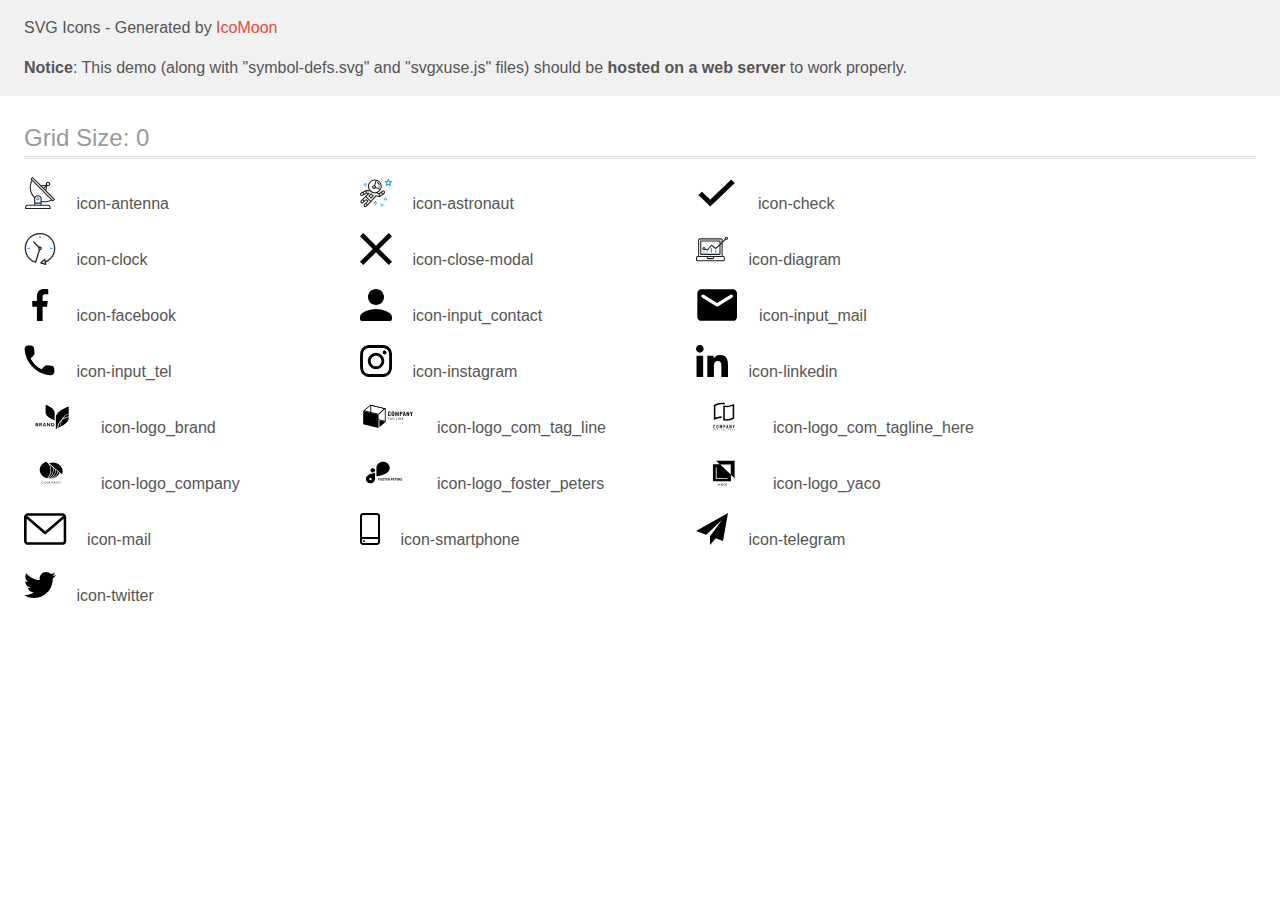
<file: images/icons/sprite/demo-external-svg.html>
<!doctype html>
<html>
<head>
    <title>IcoMoon - SVG Icons</title>
    <meta charset="utf-8">
    <meta name="viewport" content="width=device-width, initial-scale=1">
    <link rel="stylesheet" href="demo-files/demo.css">
    <link rel="stylesheet" href="style.css">
</head>
<body>
<header class="bgc1 clearfix">
<div class="mhl">
    <p>SVG Icons - Generated by <a href="https://icomoon.io/app">IcoMoon</a></p><p><strong>Notice</strong>: This demo (along with "symbol-defs.svg" and "svgxuse.js" files) should be <b>hosted on a web server</b> to work properly.</p>
</div>
</header>
    <div class="clearfix mhl ptl">
        <h1 class="mvm mtn fgc1">Grid Size: 0</h1>
        <div class="glyph fs1">
            <div class="clearfix pbs">
                <svg class="icon icon-antenna"><use xlink:href="symbol-defs.svg#icon-antenna"></use></svg><span class="name"> icon-antenna</span>
            </div>
        </div>
        <div class="glyph fs1">
            <div class="clearfix pbs">
                <svg class="icon icon-astronaut"><use xlink:href="symbol-defs.svg#icon-astronaut"></use></svg><span class="name"> icon-astronaut</span>
            </div>
        </div>
        <div class="glyph fs1">
            <div class="clearfix pbs">
                <svg class="icon icon-check"><use xlink:href="symbol-defs.svg#icon-check"></use></svg><span class="name"> icon-check</span>
            </div>
        </div>
        <div class="glyph fs1">
            <div class="clearfix pbs">
                <svg class="icon icon-clock"><use xlink:href="symbol-defs.svg#icon-clock"></use></svg><span class="name"> icon-clock</span>
            </div>
        </div>
        <div class="glyph fs1">
            <div class="clearfix pbs">
                <svg class="icon icon-close-modal"><use xlink:href="symbol-defs.svg#icon-close-modal"></use></svg><span class="name"> icon-close-modal</span>
            </div>
        </div>
        <div class="glyph fs1">
            <div class="clearfix pbs">
                <svg class="icon icon-diagram"><use xlink:href="symbol-defs.svg#icon-diagram"></use></svg><span class="name"> icon-diagram</span>
            </div>
        </div>
        <div class="glyph fs1">
            <div class="clearfix pbs">
                <svg class="icon icon-facebook"><use xlink:href="symbol-defs.svg#icon-facebook"></use></svg><span class="name"> icon-facebook</span>
            </div>
        </div>
        <div class="glyph fs1">
            <div class="clearfix pbs">
                <svg class="icon icon-input_contact"><use xlink:href="symbol-defs.svg#icon-input_contact"></use></svg><span class="name"> icon-input_contact</span>
            </div>
        </div>
        <div class="glyph fs1">
            <div class="clearfix pbs">
                <svg class="icon icon-input_mail"><use xlink:href="symbol-defs.svg#icon-input_mail"></use></svg><span class="name"> icon-input_mail</span>
            </div>
        </div>
        <div class="glyph fs1">
            <div class="clearfix pbs">
                <svg class="icon icon-input_tel"><use xlink:href="symbol-defs.svg#icon-input_tel"></use></svg><span class="name"> icon-input_tel</span>
            </div>
        </div>
        <div class="glyph fs1">
            <div class="clearfix pbs">
                <svg class="icon icon-instagram"><use xlink:href="symbol-defs.svg#icon-instagram"></use></svg><span class="name"> icon-instagram</span>
            </div>
        </div>
        <div class="glyph fs1">
            <div class="clearfix pbs">
                <svg class="icon icon-linkedin"><use xlink:href="symbol-defs.svg#icon-linkedin"></use></svg><span class="name"> icon-linkedin</span>
            </div>
        </div>
        <div class="glyph fs1">
            <div class="clearfix pbs">
                <svg class="icon icon-logo_brand"><use xlink:href="symbol-defs.svg#icon-logo_brand"></use></svg><span class="name"> icon-logo_brand</span>
            </div>
        </div>
        <div class="glyph fs1">
            <div class="clearfix pbs">
                <svg class="icon icon-logo_com_tag_line"><use xlink:href="symbol-defs.svg#icon-logo_com_tag_line"></use></svg><span class="name"> icon-logo_com_tag_line</span>
            </div>
        </div>
        <div class="glyph fs1">
            <div class="clearfix pbs">
                <svg class="icon icon-logo_com_tagline_here"><use xlink:href="symbol-defs.svg#icon-logo_com_tagline_here"></use></svg><span class="name"> icon-logo_com_tagline_here</span>
            </div>
        </div>
        <div class="glyph fs1">
            <div class="clearfix pbs">
                <svg class="icon icon-logo_company"><use xlink:href="symbol-defs.svg#icon-logo_company"></use></svg><span class="name"> icon-logo_company</span>
            </div>
        </div>
        <div class="glyph fs1">
            <div class="clearfix pbs">
                <svg class="icon icon-logo_foster_peters"><use xlink:href="symbol-defs.svg#icon-logo_foster_peters"></use></svg><span class="name"> icon-logo_foster_peters</span>
            </div>
        </div>
        <div class="glyph fs1">
            <div class="clearfix pbs">
                <svg class="icon icon-logo_yaco"><use xlink:href="symbol-defs.svg#icon-logo_yaco"></use></svg><span class="name"> icon-logo_yaco</span>
            </div>
        </div>
        <div class="glyph fs1">
            <div class="clearfix pbs">
                <svg class="icon icon-mail"><use xlink:href="symbol-defs.svg#icon-mail"></use></svg><span class="name"> icon-mail</span>
            </div>
        </div>
        <div class="glyph fs1">
            <div class="clearfix pbs">
                <svg class="icon icon-smartphone"><use xlink:href="symbol-defs.svg#icon-smartphone"></use></svg><span class="name"> icon-smartphone</span>
            </div>
        </div>
        <div class="glyph fs1">
            <div class="clearfix pbs">
                <svg class="icon icon-telegram"><use xlink:href="symbol-defs.svg#icon-telegram"></use></svg><span class="name"> icon-telegram</span>
            </div>
        </div>
        <div class="glyph fs1">
            <div class="clearfix pbs">
                <svg class="icon icon-twitter"><use xlink:href="symbol-defs.svg#icon-twitter"></use></svg><span class="name"> icon-twitter</span>
            </div>
        </div>
  </div>
<script defer src="svgxuse.js"></script>
</body>
</html>
</file>
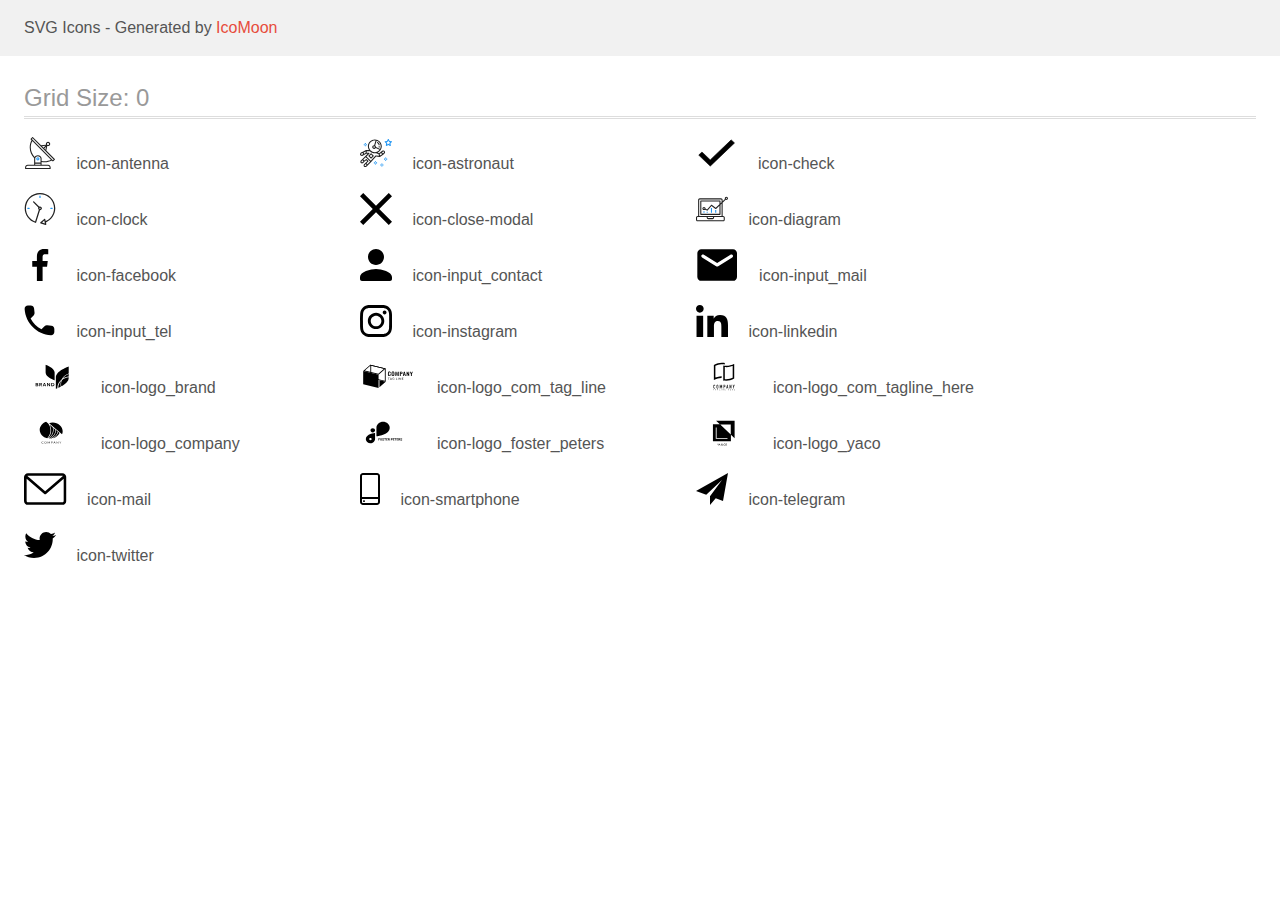
<file: images/icons/sprite/demo.html>
<!doctype html>
<html>
<head>
    <title>IcoMoon - SVG Icons</title>
    <meta charset="utf-8">
    <meta name="viewport" content="width=device-width, initial-scale=1">
    <link rel="stylesheet" href="demo-files/demo.css">
    <link rel="stylesheet" href="style.css">
</head>
<body>
<svg aria-hidden="true" style="position: absolute; width: 0; height: 0; overflow: hidden;" version="1.1" xmlns="http://www.w3.org/2000/svg" xmlns:xlink="http://www.w3.org/1999/xlink">
<defs>
<symbol id="icon-antenna" viewBox="0 0 32 32">
<path fill="#212121" style="fill: var(--color1, #212121)" d="M30.773 22.098l-8.443-8.505 0.937-4.616c0.225 0.090 0.485 0.144 0.758 0.146h0.007c0.008 0 0.017 0 0.026 0 1.192 0 2.159-0.967 2.159-2.159s-0.967-2.159-2.159-2.159c-1.192 0-2.159 0.967-2.159 2.159 0 0.259 0.046 0.508 0.13 0.739l-0.005-0.015-4.96 0.606-8.091-8.133c-0.096-0.098-0.229-0.159-0.376-0.16h-0c-0.14 0.001-0.274 0.057-0.373 0.155l-1.512 1.504c-0.096 0.097-0.156 0.23-0.156 0.377s0.060 0.281 0.156 0.377v0l0.814 0.825c-1.143 2.062-1.816 4.522-1.816 7.139 0 4.106 1.656 7.824 4.336 10.525l-0.001-0.001c0.043 0.041 0.092 0.074 0.146 0.097-0.032 0.164-0.051 0.353-0.052 0.546v6.188h-6.4c-1.472 0.001-2.666 1.194-2.667 2.666v1.067c0 0.295 0.239 0.534 0.534 0.534h24.534c0.294 0 0.533-0.239 0.533-0.534v-1.067c-0.002-1.472-1.195-2.665-2.666-2.666h-6.4v-2.742c1.003 0.21 2.024 0.317 3.049 0.32 2.58-0.003 5.005-0.663 7.117-1.822l-0.077 0.039 0.818 0.823c0.099 0.101 0.235 0.159 0.376 0.16 0.14-0.001 0.274-0.057 0.373-0.155l1.512-1.504c0.096-0.097 0.156-0.23 0.156-0.377s-0.060-0.281-0.156-0.377v0zM23.28 6.233c0.193-0.192 0.459-0.31 0.752-0.31 0.589 0 1.067 0.478 1.067 1.066s-0.477 1.066-1.067 1.066c-0 0-0 0-0 0h-0.004c-0.587-0.003-1.061-0.479-1.061-1.066 0-0.295 0.12-0.563 0.314-0.756l0-0h-0.002zM22.024 9.737l-0.598 2.946-1.175-1.183 1.774-1.763zM21.419 8.835l-1.92 1.909-1.486-1.493 3.406-0.416zM24.004 28.8c0.884 0 1.6 0.716 1.6 1.6v0 0.534h-23.466v-0.534c0-0.884 0.716-1.6 1.6-1.6v0h20.267zM16.538 26.666v1.067h-5.334v-1.067h5.334zM11.204 25.6v-4.053c0-1.294 1.196-2.346 2.667-2.346s2.667 1.053 2.667 2.346v4.053h-5.334zM17.604 23.904v-2.357c0-1.882-1.675-3.413-3.733-3.413-0.017-0-0.038-0-0.058-0-1.353 0-2.54 0.707-3.213 1.771l-0.009 0.016c-2.36-2.482-3.812-5.846-3.812-9.55 0-2.314 0.567-4.496 1.569-6.414l-0.036 0.077 18.602 18.709c-1.823 0.947-3.979 1.502-6.266 1.502-1.079 0-2.128-0.124-3.136-0.357l0.093 0.018zM28.893 23.22l-21.057-21.181 0.754-0.752 7.935 7.98c0.004 0 0.006 0.007 0.010 0.010l13.114 13.191-0.757 0.752z"></path>
<path fill="#2196f3" style="fill: var(--color2, #2196f3)" d="M13.876 20.267h-0.005c-0.001 0-0.002 0-0.002 0-0.884 0-1.6 0.716-1.6 1.6s0.715 1.599 1.597 1.6h0.005c0.001 0 0.001 0 0.002 0 0.884 0 1.6-0.716 1.6-1.6s-0.715-1.599-1.598-1.6h-0zM14.249 22.245c-0.096 0.096-0.229 0.155-0.376 0.155-0.295 0-0.534-0.239-0.534-0.534s0.238-0.533 0.532-0.533h0c0.293 0.001 0.531 0.239 0.531 0.533 0 0.148-0.060 0.282-0.157 0.378l-0 0h0.005z"></path>
</symbol>
<symbol id="icon-astronaut" viewBox="0 0 32 32">
<path fill="#2196f3" style="fill: var(--color2, #2196f3)" d="M31.974 4.524c-0.064-0.191-0.227-0.332-0.427-0.362l-0.003-0-1.911-0.278-0.855-1.731c-0.179-0.365-0.777-0.365-0.956 0l-0.855 1.731-1.911 0.278c-0.26 0.039-0.457 0.26-0.457 0.528 0 0.15 0.062 0.285 0.161 0.382l1.383 1.348-0.326 1.903c-0.034 0.2 0.048 0.402 0.212 0.522 0.166 0.12 0.383 0.135 0.562 0.040l1.709-0.899 1.709 0.899c0.072 0.038 0.157 0.061 0.247 0.061 0.295 0 0.534-0.239 0.534-0.534 0-0.031-0.003-0.062-0.008-0.092l0 0.003-0.326-1.903 1.383-1.348c0.099-0.097 0.161-0.233 0.161-0.382 0-0.059-0.009-0.115-0.027-0.168l0.001 0.004zM29.511 5.851c-0.126 0.122-0.183 0.299-0.153 0.472l0.191 1.114-1-0.526c-0.072-0.039-0.158-0.062-0.249-0.062s-0.177 0.023-0.252 0.063l0.003-0.001-1 0.526 0.191-1.114c0.005-0.027 0.008-0.059 0.008-0.091 0-0.149-0.061-0.285-0.16-0.381l-0-0-0.811-0.79 1.119-0.162c0.174-0.025 0.324-0.134 0.402-0.292l0.5-1.013 0.5 1.013c0.078 0.158 0.228 0.267 0.402 0.292l1.119 0.162-0.809 0.79zM26.134 20.522h-1.067v1.067h1.067v-1.067zM26.134 22.656h-1.067v1.066h1.067v-1.066zM27.2 21.589h-1.067v1.067h1.067v-1.067zM25.067 21.589h-1.067v1.067h1.067v-1.067zM22.4 26.389h-1.067v1.067h1.067v-1.067zM22.4 28.523h-1.067v1.067h1.067v-1.067zM23.467 27.456h-1.067v1.067h1.067v-1.067zM21.334 27.456h-1.067v1.067h1.067v-1.067zM16 24.256h-1.066v1.067h1.066v-1.067zM16 26.389h-1.066v1.067h1.066v-1.067zM17.067 25.322h-1.067v1.067h1.067v-1.067zM14.934 25.322h-1.067v1.067h1.067v-1.067zM5.867 6.122h-1.066v1.066h1.066v-1.066zM5.867 8.256h-1.066v1.066h1.066v-1.066zM6.933 7.189h-1.067v1.067h1.066v-1.067zM4.8 7.189h-1.067v1.067h1.067v-1.067z"></path>
<path fill="#212121" style="fill: var(--color1, #212121)" d="M24.715 14.16c-0.28-0.376-0.698-0.636-1.179-0.703l-0.009-0.001c-0.076-0.012-0.164-0.018-0.254-0.018-0.411 0-0.789 0.139-1.090 0.373l0.004-0.003-1.253 0.96-1.898 1.417-1.358-0.541c2.421-1.086 4.113-3.508 4.113-6.32 0-3.823-3.122-6.934-6.961-6.934s-6.961 3.11-6.961 6.934c0 1.386 0.415 2.674 1.12 3.759l-2.768-0.024c-0.009 0-0.016 0.005-0.023 0.005-0.057 0.003-0.11 0.014-0.159 0.033l0.004-0.001c-0.013 0.005-0.026 0.007-0.038 0.013-0.006 0.003-0.013 0.003-0.019 0.006l-3.233 1.596c-0 0-0.001 0-0.001 0.001l-1.893 0.91c-0.024 0.011-0.045 0.023-0.065 0.036l0.001-0.001c-0.482 0.324-0.795 0.867-0.795 1.483 0 0.297 0.073 0.577 0.201 0.823l-0.005-0.010c0.22 0.424 0.592 0.742 1.043 0.885l0.013 0.003c0.161 0.053 0.345 0.083 0.537 0.083 0.308 0 0.598-0.078 0.851-0.216l-0.009 0.005 1.388-0.738 2.264-1.169 1.357-0.008-5.442 5.415c0 0.001-0.001 0.001-0.001 0.001l-1.339 1.333c-0.303 0.299-0.491 0.714-0.491 1.173 0 0.002 0 0.003 0 0.005v-0c0.002 0.919 0.748 1.664 1.667 1.664 0.001 0 0.002 0 0.002 0h-0c0.428 0 0.854-0.162 1.18-0.485l1.314-1.309 1.741-1.3 0.901 0.897-3.102 3.088c-0.303 0.299-0.491 0.714-0.491 1.173 0 0.001 0 0.003 0 0.004v-0c0 0.445 0.174 0.864 0.49 1.179 0.302 0.3 0.717 0.485 1.176 0.485 0.001 0 0.002 0 0.003 0h-0c0.427 0 0.855-0.162 1.18-0.485l4.488-4.472c0.007-0.006 0.016-0.009 0.022-0.016l5.166-5.658 3.471 0.494c0.025 0.004 0.050 0.006 0.075 0.006 0.064 0 0.127-0.016 0.187-0.038 0.017-0.006 0.032-0.015 0.049-0.023 0.019-0.010 0.039-0.015 0.058-0.027l3.213-2.133c0.012-0.008 0.018-0.021 0.029-0.030 0.013-0.010 0.029-0.014 0.041-0.026l1.271-1.191c0.348-0.326 0.564-0.787 0.564-1.3 0-0.4-0.132-0.769-0.355-1.066l0.003 0.005zM2.13 17.77c-0.098 0.054-0.215 0.086-0.34 0.086-0.078 0-0.153-0.013-0.224-0.036l0.005 0.001c-0.294-0.093-0.504-0.364-0.504-0.683 0-0.235 0.114-0.444 0.289-0.575l0.002-0.001 1.314-0.632 0.316 0.924 0.133 0.389-0.992 0.527zM5.627 15.942l-1.548 0.8-0.255-0.746-0.184-0.537 2.027-1.001-0.040 1.484zM20.727 9.322c0 0.918-0.219 1.785-0.599 2.56l-4.181-1.899c-0.044-0.575-0.342-1.072-0.782-1.384l-0.006-0.004 1.464-4.861c2.377 0.757 4.104 2.975 4.104 5.588zM8.938 9.322c0-3.235 2.644-5.867 5.894-5.867 0.253 0 0.5 0.022 0.745 0.053l-1.432 4.753c-0.019 0-0.037-0.006-0.057-0.006-0 0-0.001 0-0.001 0-1.032 0-1.869 0.835-1.872 1.867v0c0.003 1.031 0.84 1.867 1.872 1.867 0 0 0 0 0.001 0h-0c0.695 0 1.295-0.383 1.618-0.944l3.863 1.755c-1.075 1.447-2.795 2.39-4.737 2.39-3.25 0-5.894-2.632-5.894-5.867zM14.895 10.122c0 0.441-0.362 0.8-0.806 0.8-0 0-0.001 0-0.001 0-0.443 0-0.802-0.358-0.804-0.8v-0c0-0.441 0.361-0.8 0.806-0.8s0.806 0.359 0.806 0.8zM2.464 25.146c-0.11 0.109-0.261 0.176-0.428 0.176s-0.317-0.067-0.427-0.175l0 0c-0.109-0.108-0.176-0.257-0.176-0.422s0.067-0.314 0.176-0.422l0-0 0.962-0.959 0.852 0.848-0.959 0.954zM5.678 28.88c-0.11 0.109-0.261 0.176-0.428 0.176s-0.317-0.067-0.427-0.175l0 0c-0.109-0.108-0.176-0.257-0.176-0.422s0.067-0.314 0.176-0.422l0-0 0.963-0.959 0.852 0.848-0.96 0.955zM9.16 25.411l-0.001 0.001-1.765 1.76-0.852-0.848 1.765-1.757c0.040-0.040 0.065-0.088 0.090-0.136 0.007-0.014 0.020-0.026 0.026-0.040 0.016-0.041 0.019-0.085 0.026-0.128 0.003-0.025 0.014-0.048 0.014-0.073 0-0.035-0.013-0.070-0.020-0.105-0.006-0.032-0.006-0.064-0.019-0.096-0.025-0.053-0.055-0.098-0.092-0.138l0 0c-0.010-0.012-0.014-0.026-0.025-0.038h-0.001s0-0.001-0.001-0.002l-1.607-1.6c-0.017-0.017-0.039-0.024-0.058-0.038-0.025-0.021-0.054-0.040-0.084-0.056l-0.003-0.001c-0.026-0.012-0.058-0.023-0.090-0.031l-0.003-0.001c-0.030-0.009-0.065-0.017-0.101-0.020l-0.002-0c-0.007-0-0.015-0-0.023-0-0.026 0-0.051 0.002-0.075 0.005l0.003-0c-0.036 0.005-0.069 0.009-0.104 0.021s-0.064 0.027-0.094 0.045c-0.020 0.011-0.043 0.015-0.061 0.029l-1.774 1.324-0.901-0.897 2.399-2.386 4.36 4.289-0.928 0.919zM15.979 18.394c-0.016-0.002-0.030 0.004-0.046 0.003-0.008-0-0.017-0.001-0.027-0.001-0.031 0-0.062 0.003-0.092 0.008l0.003-0c-0.070 0.011-0.132 0.035-0.187 0.070l0.002-0.001c-0.030 0.018-0.057 0.037-0.083 0.061-0.013 0.011-0.028 0.016-0.040 0.029l-4.698 5.146-4.328-4.256 2.833-2.818c0.096-0.097 0.156-0.23 0.156-0.377 0-0.295-0.239-0.534-0.534-0.534-0.001 0-0.001 0-0.002 0h0l-2.219 0.013 0.028-1.607 3.104 0.027c1.264 1.297 3.027 2.101 4.978 2.101 0.001 0 0.002 0 0.003 0h-0c0.438 0 0.864-0.046 1.28-0.122 0.040 0.032 0.080 0.064 0.129 0.085l2.41 0.96 0.152 0.758 0.178 0.886-3.003-0.427zM20.020 18.572l-0.313-1.558 1.446-1.080 0.946 1.257-2.080 1.381zM23.773 15.741l-0.837 0.785-0.931-1.236 0.831-0.637c0.155-0.119 0.351-0.168 0.543-0.143 0.193 0.027 0.364 0.128 0.48 0.284 0.088 0.117 0.141 0.265 0.141 0.426 0 0.206-0.087 0.391-0.226 0.521l-0 0z"></path>
<path fill="#212121" style="fill: var(--color1, #212121)" d="M13.602 18.544l-2.143-2.134c-0.096-0.096-0.229-0.155-0.376-0.155s-0.28 0.059-0.376 0.155l-2.143 2.133c-0.097 0.097-0.156 0.23-0.156 0.378s0.060 0.281 0.156 0.378l-0-0 2.142 2.134c0.096 0.096 0.229 0.156 0.376 0.156s0.28-0.059 0.376-0.156v0l2.143-2.134c0.097-0.097 0.157-0.23 0.157-0.378s-0.060-0.281-0.157-0.378l-0-0zM11.083 20.303l-1.387-1.381 1.386-1.381 1.387 1.381-1.387 1.381zM17.164 5.071l-0.258 1.036c0.071 0.018 1.738 0.452 1.738 2.149h1.067c0-2.017-1.666-2.965-2.547-3.184zM19.711 9.322h-1.067v1.066h1.067v-1.066z"></path>
</symbol>
<symbol id="icon-check" viewBox="0 0 42 32">
<path stroke-linejoin="miter" stroke-linecap="butt" stroke-miterlimit="4" stroke-width="0.64" d="M6.262 15.206l-0.221-0.211-0.221 0.208-3.085 2.925 0.243 0.234 11.408 10.88 0.221-0.211 24.256-23.139-0.243-0.23-3.043-2.902-0.221 0.211-20.97 19.987-8.125-7.75z"></path>
</symbol>
<symbol id="icon-clock" viewBox="0 0 32 32">
<path fill="#212121" style="fill: var(--color1, #212121)" d="M31.296 15.301c-0.001-8.452-6.855-15.303-15.308-15.301s-15.303 6.855-15.301 15.308c0.002 6.788 4.422 12.543 10.541 14.545l0.108 0.031c0.061 0.019 0.123 0.029 0.187 0.029 0.12 0 0.238-0.032 0.342-0.094 0.135-0.080 0.236-0.207 0.283-0.357l3.865-12.25c1.054-0.004 1.906-0.859 1.906-1.913 0-1.056-0.856-1.913-1.913-1.913-0.303 0-0.59 0.071-0.845 0.196l0.011-0.005-5.106-5.107c-0.114-0.11-0.271-0.179-0.443-0.179-0.352 0-0.638 0.286-0.638 0.638 0 0.172 0.068 0.328 0.179 0.443l-0-0 5.103 5.109c-0.121 0.241-0.191 0.525-0.191 0.826 0 0.602 0.283 1.137 0.723 1.48l0.004 0.003-3.682 11.673c-7.278-2.681-11.004-10.754-8.324-18.032s10.754-11.004 18.032-8.323c7.278 2.681 11.004 10.754 8.323 18.032-1.345 3.581-4.003 6.406-7.374 7.938l-0.088 0.036-0.398-1.874c-0.063-0.291-0.318-0.506-0.624-0.506-0.164 0-0.313 0.062-0.426 0.163l0.001-0.001-3.837 3.426c-0.132 0.117-0.214 0.287-0.214 0.477 0 0.283 0.185 0.524 0.441 0.606l0.005 0.001 4.899 1.563c0.058 0.020 0.126 0.031 0.196 0.031 0.352 0 0.637-0.285 0.637-0.637 0-0.047-0.005-0.093-0.015-0.138l0.001 0.004-0.391-1.839c5.528-2.374 9.329-7.772 9.329-14.057 0-0.011 0-0.023-0-0.034v0.002zM15.992 14.664c0.352 0 0.638 0.286 0.638 0.638s-0.285 0.638-0.638 0.638v0c-0.352 0-0.638-0.286-0.638-0.638s0.286-0.638 0.638-0.638v0zM18.092 29.528l2.184-1.948 0.603 2.84-2.787-0.892z"></path>
<path fill="#2196f3" style="fill: var(--color2, #2196f3)" d="M15.354 3.185v1.275c0 0.352 0.286 0.638 0.638 0.638s0.638-0.285 0.638-0.638v0-1.275c0-0.352-0.285-0.638-0.638-0.638s-0.638 0.285-0.638 0.638v0zM3.876 14.664c-0.352 0-0.638 0.286-0.638 0.638s0.285 0.638 0.638 0.638h1.275c0.352 0 0.638-0.286 0.638-0.638s-0.285-0.638-0.638-0.638h-1.275zM28.108 15.939c0.352 0 0.638-0.286 0.638-0.638s-0.285-0.638-0.638-0.638h-1.275c-0.352 0-0.638 0.286-0.638 0.638s0.285 0.638 0.638 0.638h1.275z"></path>
</symbol>
<symbol id="icon-close-modal" viewBox="0 0 32 32">
<path d="M32 3.223l-3.223-3.223-12.777 12.777-12.777-12.777-3.223 3.223 12.777 12.777-12.777 12.777 3.223 3.223 12.777-12.777 12.777 12.777 3.223-3.223-12.777-12.777 12.777-12.777z"></path>
</symbol>
<symbol id="icon-diagram" viewBox="0 0 32 32">
<path fill="#2196f3" style="fill: var(--color2, #2196f3)" d="M14.926 14.965h1.066v4.798h-1.066v-4.798zM19.19 17.097h1.066v2.665h-1.066v-2.665zM10.661 18.696h1.066v1.066h-1.066v-1.066zM7.463 18.163h1.066v1.599h-1.066v-1.599z"></path>
<path fill="#212121" style="fill: var(--color1, #212121)" d="M1.599 28.291h25.586c0 0 0 0 0 0 0.883 0 1.599-0.716 1.599-1.599v0-2.132c0-0.883-0.716-1.599-1.599-1.599v0h-0.533v-13.294l3.028-2.868c0.207 0.104 0.452 0.166 0.711 0.166 0.888 0 1.608-0.72 1.608-1.608s-0.72-1.608-1.608-1.608c-0.888 0-1.608 0.72-1.608 1.608 0 0.247 0.056 0.481 0.155 0.69l-0.004-0.010-2.281 2.162v-1.23c0-0.883-0.716-1.599-1.599-1.599v0h-21.323c-0.883 0-1.599 0.716-1.599 1.599v0 15.992h-0.533c-0.883 0-1.599 0.716-1.599 1.599v0 2.132c0 0.883 0.716 1.599 1.599 1.599v0zM30.384 4.837c0.294 0 0.533 0.239 0.533 0.533s-0.239 0.533-0.533 0.533v0c-0.294 0-0.533-0.239-0.533-0.533s0.239-0.533 0.533-0.533v0zM3.198 6.969c0-0.294 0.239-0.533 0.533-0.533h21.323c0.294 0 0.533 0.239 0.533 0.533v2.239l-1.066 1.013v-2.185c0-0.295-0.239-0.534-0.534-0.534h-19.189c-0.294 0-0.534 0.239-0.534 0.533v13.327c0 0.294 0.239 0.533 0.534 0.533h19.189c0.295 0 0.534-0.239 0.534-0.533v-9.675l1.066-1.010v12.283h-22.389v-15.991zM7.996 13.899c-0.001 0-0.003 0-0.005 0-0.883 0-1.599 0.716-1.599 1.599s0.716 1.599 1.599 1.599c0.432 0 0.824-0.172 1.112-0.45l-0 0 1.853 0.93c0.215 0.107 0.476 0.057 0.636-0.122l3.939-4.432 3.872 2.902c0.208 0.155 0.498 0.139 0.686-0.039l3.365-3.188v8.131h-18.123v-12.261h18.123v2.661l-3.771 3.572-3.904-2.927c-0.088-0.067-0.2-0.107-0.32-0.107-0.158 0-0.3 0.069-0.398 0.178l-0 0.001-3.993 4.493-1.493-0.746c0.011-0.064 0.017-0.128 0.020-0.193 0-0.883-0.716-1.599-1.599-1.599v0zM8.529 15.498c0 0.294-0.239 0.533-0.533 0.533s-0.533-0.239-0.533-0.533v0c0-0.294 0.239-0.533 0.533-0.533s0.533 0.239 0.533 0.533v0zM11.727 24.026h5.33v0.533c0 0.294-0.238 0.533-0.533 0.533h-4.265c-0.294 0-0.533-0.239-0.533-0.533v0-0.533zM1.067 24.56c0-0.294 0.238-0.533 0.533-0.533h9.062v0.533c0 0.883 0.716 1.599 1.599 1.599v0h4.265c0.883 0 1.599-0.716 1.599-1.599v0-0.533h9.062c0.294 0 0.533 0.239 0.533 0.533v2.132c0 0.294-0.239 0.533-0.533 0.533h-25.586c-0 0-0 0-0 0-0.294 0-0.533-0.239-0.533-0.533 0 0 0 0 0 0v0-2.132z"></path>
</symbol>
<symbol id="icon-facebook" viewBox="0 0 32 32">
<path d="M21.328 5.312h2.923v-5.088c-1.232-0.143-2.66-0.224-4.108-0.224-0.052 0-0.104 0-0.156 0l0.008-0c-4.213 0-7.099 2.65-7.099 7.52v4.48h-4.646v5.688h4.646v14.312h5.699v-14.31h4.459l0.707-5.688h-5.168v-3.922c0-1.643 0.443-2.768 2.734-2.768z"></path>
</symbol>
<symbol id="icon-input_contact" viewBox="0 0 32 32">
<path d="M16 16c4.418 0 8-3.582 8-8s-3.582-8-8-8v0c-4.418 0-8 3.582-8 8s3.582 8 8 8v0zM16 20c-5.339 0-16 2.68-16 8v2c0 1.099 0.901 2 2 2h28c1.099 0 2-0.901 2-2v-2c0-5.32-10.661-8-16-8z"></path>
</symbol>
<symbol id="icon-input_mail" viewBox="0 0 43 32">
<path d="M37.333 0h-32c-2.2 0-3.981 1.8-3.981 4l-0.019 24c0 2.2 1.8 4 4 4h32c2.2 0 4-1.8 4-4v-24c0-2.2-1.8-4-4-4zM36.533 8.501l-14.139 8.837c-0.302 0.188-0.668 0.3-1.060 0.3s-0.758-0.112-1.069-0.305l0.009 0.005-14.141-8.84c-0.503-0.301-0.835-0.843-0.835-1.463 0-0.938 0.761-1.699 1.699-1.699 0.349 0 0.673 0.105 0.943 0.285l-0.006-0.004 13.4 8.381 13.4-8.381c0.264-0.176 0.588-0.282 0.937-0.282 0.938 0 1.699 0.761 1.699 1.699 0 0.62-0.332 1.162-0.828 1.459l-0.008 0.004z"></path>
</symbol>
<symbol id="icon-input_tel" viewBox="0 0 32 32">
<path d="M27.419 20.853l-4.201-0.48c-0.116-0.014-0.25-0.023-0.385-0.023-0.909 0-1.732 0.369-2.328 0.964l-3.045 3.045c-4.718-2.435-8.467-6.185-10.835-10.764l-0.065-0.139 3.063-3.056c0.596-0.596 0.964-1.419 0.964-2.328 0-0.136-0.008-0.27-0.024-0.401l0.002 0.016-0.48-4.169c-0.199-1.655-1.595-2.926-3.287-2.926-0.001 0-0.003 0-0.004 0h-2.861c-1.87-0.005-3.424 1.55-3.31 3.417 0.878 14.126 12.176 25.408 26.286 26.286 1.867 0.114 3.424-1.44 3.424-3.31v-2.862c0-0.005 0-0.010 0-0.016 0-1.681-1.266-3.067-2.897-3.256l-0.015-0.001z"></path>
</symbol>
<symbol id="icon-instagram" viewBox="0 0 32 32">
<path d="M31.968 9.408c-0.074-1.701-0.349-2.869-0.742-3.882-0.424-1.111-1.054-2.059-1.85-2.837l-0.001-0.001c-0.78-0.792-1.724-1.419-2.778-1.827l-0.054-0.018c-1.019-0.394-2.181-0.667-3.882-0.742-1.712-0.082-2.256-0.101-6.602-0.101-4.344 0-4.888 0.019-6.595 0.094-1.699 0.074-2.869 0.349-3.88 0.742-1.112 0.424-2.060 1.054-2.839 1.85l-0.001 0.001c-0.791 0.78-1.418 1.724-1.825 2.778l-0.018 0.054c-0.395 1.019-0.669 2.181-0.744 3.882-0.082 1.712-0.101 2.256-0.101 6.602 0 4.344 0.019 4.888 0.094 6.595 0.075 1.701 0.35 2.869 0.744 3.882 0.426 1.11 1.055 2.057 1.849 2.837l0.001 0.001c0.8 0.813 1.77 1.443 2.832 1.843 1.019 0.395 2.182 0.67 3.882 0.744 1.707 0.075 2.251 0.094 6.595 0.094 4.346 0 4.89-0.019 6.595-0.094 1.701-0.074 2.869-0.349 3.882-0.742 2.157-0.85 3.833-2.526 4.664-4.628l0.019-0.055c0.394-1.019 0.669-2.182 0.744-3.882 0.075-1.707 0.093-2.251 0.093-6.595s-0.006-4.888-0.080-6.595zM29.088 22.474c-0.070 1.563-0.333 2.406-0.55 2.97-0.552 1.399-1.64 2.486-3.004 3.024l-0.036 0.012c-0.56 0.219-1.411 0.482-2.968 0.55-1.688 0.075-2.194 0.094-6.464 0.094-4.269 0-4.782-0.019-6.464-0.094-1.563-0.069-2.406-0.331-2.97-0.55-0.721-0.269-1.334-0.676-1.836-1.192l-0.001-0.001c-0.517-0.503-0.924-1.117-1.184-1.803l-0.011-0.034c-0.218-0.563-0.48-1.413-0.549-2.97-0.075-1.688-0.094-2.195-0.094-6.464 0-4.27 0.019-4.784 0.094-6.464 0.069-1.563 0.331-2.406 0.549-2.97 0.269-0.722 0.678-1.337 1.198-1.837l0.002-0.002c0.504-0.517 1.119-0.923 1.806-1.182l0.034-0.011c0.56-0.219 1.411-0.48 2.968-0.55 1.688-0.074 2.195-0.093 6.464-0.093 4.275 0 4.782 0.019 6.464 0.093 1.563 0.069 2.406 0.331 2.97 0.55 0.693 0.256 1.325 0.662 1.837 1.194 0.531 0.52 0.938 1.144 1.195 1.84 0.218 0.56 0.48 1.411 0.549 2.968 0.075 1.688 0.094 2.194 0.094 6.464 0 4.269-0.019 4.768-0.094 6.458z"></path>
<path d="M16.059 7.782c-4.539 0.002-8.218 3.682-8.219 8.221v0c0.091 4.471 3.737 8.060 8.221 8.060s8.13-3.589 8.221-8.052l0-0.009c-0.001-4.54-3.681-8.22-8.221-8.221h-0zM16.059 21.334c-2.945-0-5.332-2.388-5.332-5.333s2.388-5.333 5.333-5.333c0 0 0.001 0 0.001 0h-0c2.946 0 5.334 2.388 5.334 5.334s-2.388 5.334-5.334 5.334v0zM26.525 7.458c0 1.060-0.86 1.92-1.92 1.92s-1.92-0.86-1.92-1.92v0c0-1.060 0.86-1.92 1.92-1.92s1.92 0.86 1.92 1.92v0z"></path>
</symbol>
<symbol id="icon-linkedin" viewBox="0 0 32 32">
<path d="M31.992 32h0.008v-11.738c0-5.741-1.237-10.163-7.947-10.163-3.227 0-5.392 1.77-6.277 3.45h-0.093v-2.914h-6.365v21.363h6.627v-10.578c0-2.786 0.528-5.48 3.978-5.48 3.398 0 3.448 3.179 3.448 5.658v10.402h6.621zM0.528 10.635h6.635v21.365h-6.635v-21.365zM3.843 0c-2.123 0-3.843 1.721-3.843 3.843v0c0 2.12 1.722 3.878 3.843 3.878 2.12 0 3.842-1.757 3.842-3.878s-1.72-3.841-3.841-3.843h-0z"></path>
</symbol>
<symbol id="icon-logo_brand" viewBox="0 0 57 32">
<path d="M14.27 23.859c0.13 0.147 0.199 0.332 0.196 0.521 0.001 0.012 0.001 0.026 0.001 0.039 0 0.117-0.026 0.227-0.073 0.326l0.002-0.005c-0.056 0.119-0.135 0.218-0.232 0.296l-0.002 0.001c-0.221 0.152-0.494 0.243-0.789 0.243-0.032 0-0.064-0.001-0.096-0.003l0.004 0h-1.549v-3.301h1.517c0.027-0.002 0.058-0.003 0.090-0.003 0.279 0 0.539 0.083 0.756 0.225l-0.005-0.003c0.098 0.076 0.176 0.171 0.227 0.277 0.051 0.108 0.074 0.224 0.068 0.341 0.009 0.181-0.053 0.361-0.176 0.505-0.118 0.131-0.281 0.222-0.462 0.258 0.205 0.034 0.391 0.134 0.523 0.283zM12.454 23.361h0.649c0.147 0.010 0.293-0.029 0.412-0.11 0.047-0.039 0.085-0.088 0.109-0.144l0.001-0.003c0.019-0.043 0.030-0.092 0.030-0.145 0-0.011-0.001-0.022-0.001-0.033l0 0.001c0.001-0.008 0.001-0.018 0.001-0.028 0-0.053-0.011-0.104-0.031-0.15l0.001 0.002c-0.025-0.058-0.062-0.108-0.108-0.147l-0.001-0c-0.105-0.071-0.234-0.113-0.373-0.113-0.018 0-0.036 0.001-0.054 0.002l0.002-0h-0.638v0.867zM13.578 24.627c0.051-0.040 0.091-0.091 0.118-0.149l0.001-0.003c0.022-0.046 0.034-0.101 0.034-0.158 0-0.009-0-0.018-0.001-0.027l0 0.001c0-0.007 0.001-0.016 0.001-0.024 0-0.059-0.013-0.115-0.037-0.165l0.001 0.002c-0.029-0.061-0.070-0.112-0.121-0.151l-0.001-0.001c-0.112-0.076-0.249-0.121-0.397-0.121-0.015 0-0.030 0-0.045 0.001l0.002-0h-0.68v0.908h0.689c0.155 0.008 0.308-0.032 0.435-0.115zM17.371 25.278l-0.843-1.291h-0.317v1.291h-0.726v-3.302h1.374c0.029-0.002 0.064-0.003 0.098-0.003 0.323 0 0.622 0.107 0.862 0.287l-0.004-0.003c0.192 0.179 0.308 0.415 0.327 0.666 0.002 0.021 0.002 0.045 0.002 0.069 0 0.241-0.086 0.461-0.228 0.633l0.001-0.002c-0.171 0.175-0.396 0.296-0.649 0.335l-0.006 0.001 0.899 1.319h-0.789zM16.21 23.538h0.594c0.412 0 0.619-0.166 0.619-0.5 0-0.008 0.001-0.017 0.001-0.027 0-0.063-0.013-0.122-0.035-0.176l0.001 0.003c-0.028-0.067-0.068-0.124-0.118-0.171l-0-0c-0.113-0.085-0.255-0.136-0.41-0.136-0.020 0-0.040 0.001-0.060 0.003l0.003-0h-0.601l0.007 1.005zM21.339 24.613h-1.446l-0.255 0.665h-0.761l1.328-3.265h0.823l1.323 3.265h-0.761l-0.25-0.665zM21.145 24.114l-0.529-1.394-0.529 1.394h1.057zM26.305 25.278h-0.72l-1.616-2.245v2.245h-0.719v-3.302h0.719l1.616 2.259v-2.259h0.72v3.302zM30.418 24.488c-0.149 0.249-0.376 0.452-0.652 0.582-0.28 0.132-0.608 0.209-0.955 0.209-0.021 0-0.041-0-0.062-0.001l0.003 0h-1.282v-3.302h1.283c0.018-0 0.039-0.001 0.060-0.001 0.345 0 0.673 0.075 0.968 0.209l-0.015-0.006c0.276 0.128 0.503 0.329 0.652 0.576 0.148 0.269 0.226 0.565 0.226 0.867s-0.077 0.597-0.226 0.866zM29.593 24.409c0.196-0.205 0.317-0.482 0.318-0.788v-0c0-0.289-0.113-0.569-0.318-0.788-0.223-0.177-0.509-0.284-0.82-0.284-0.029 0-0.058 0.001-0.086 0.003l0.004-0h-0.5v2.138h0.5c0.025 0.002 0.054 0.003 0.083 0.003 0.311 0 0.596-0.107 0.822-0.285l-0.003 0.002zM21.79 3.609s9.3 3.215 9.103 7.867v7.869s-9.294-3.216-9.1-7.869l-0.003-7.867zM39.179 17.503c1.757-1.107 3.788-1.792 5.909-1.994v-2.464c-2.444 0.863-4.517 2.427-5.909 4.458z"></path>
<path d="M38.124 18.245c1.437-2.651 3.93-4.696 6.964-5.716v-7.098s-13.245 4.58-12.965 11.205v11.203s0.59-0.205 1.519-0.589c0-0.358 0-0.719 0.043-1.083 0.274-3.075 1.87-5.925 4.439-7.924z"></path>
<path d="M36.864 22.407c0.069-0.777 0.225-1.546 0.463-2.294-1.599 1.725-2.568 3.867-2.769 6.122-0.020 0.213-0.030 0.426-0.036 0.645 1.105-0.483 1.942-0.895 2.761-1.334l-0.214 0.105c-0.235-1.067-0.304-2.159-0.206-3.244zM37.391 22.447c-0.026 0.273-0.041 0.589-0.041 0.909 0 0.718 0.074 1.419 0.216 2.094l-0.012-0.066c3.619-1.983 7.685-5.046 7.528-8.748v-0.323c-2.586 0.265-5.004 1.3-6.885 2.946-0.415 0.932-0.702 2.014-0.804 3.148l-0.003 0.040z"></path>
</symbol>
<symbol id="icon-logo_com_tag_line" viewBox="0 0 57 32">
<path d="M28.493 14.618c-0.203-0.262-0.326-0.596-0.326-0.958 0-0.036 0.001-0.071 0.004-0.107l-0 0.005v-1.538c0-0.471 0.107-0.829 0.321-1.075 0.213-0.245 0.581-0.367 1.101-0.366 0.489 0 0.837 0.105 1.042 0.313 0.224 0.266 0.333 0.591 0.308 0.919v0.362h-0.875v-0.366c0.003-0.119-0.005-0.239-0.026-0.358-0.015-0.087-0.060-0.161-0.125-0.212l-0.001-0.001c-0.079-0.053-0.175-0.084-0.279-0.084-0.013 0-0.026 0.001-0.039 0.001l0.002-0c-0.011-0.001-0.025-0.001-0.038-0.001-0.11 0-0.212 0.033-0.297 0.090l0.002-0.001c-0.072 0.058-0.124 0.139-0.145 0.232l-0 0.003c-0.022 0.105-0.035 0.226-0.035 0.351 0 0.010 0 0.021 0 0.031l-0-0.002v1.866c-0.014 0.18 0.025 0.36 0.112 0.524 0.045 0.056 0.104 0.1 0.172 0.126l0.003 0.001c0.051 0.020 0.111 0.032 0.173 0.032 0.019 0 0.037-0.001 0.055-0.003l-0.002 0c0.011 0.001 0.024 0.001 0.037 0.001 0.102 0 0.197-0.032 0.274-0.087l-0.002 0.001c0.068-0.056 0.115-0.135 0.13-0.224l0-0.002c0.020-0.124 0.030-0.249 0.027-0.374v-0.379h0.875v0.346c0.002 0.027 0.003 0.059 0.003 0.091 0 0.332-0.115 0.638-0.308 0.878l0.002-0.003c-0.201 0.228-0.544 0.342-1.047 0.342s-0.884-0.122-1.1-0.375zM32.137 14.634c-0.221-0.24-0.332-0.588-0.332-1.050v-1.618c0-0.457 0.11-0.803 0.332-1.037s0.59-0.351 1.109-0.35c0.515 0 0.882 0.117 1.103 0.35 0.221 0.235 0.333 0.58 0.333 1.037v1.617c0 0.457-0.112 0.807-0.337 1.049s-0.59 0.361-1.1 0.361-0.886-0.122-1.109-0.359zM33.653 14.245c0.079-0.149 0.115-0.314 0.105-0.478v-1.981c0.001-0.016 0.002-0.035 0.002-0.053 0-0.152-0.039-0.296-0.107-0.421l0.002 0.005c-0.046-0.057-0.107-0.101-0.176-0.128l-0.003-0.001c-0.051-0.020-0.11-0.031-0.171-0.031-0.021 0-0.042 0.001-0.062 0.004l0.002-0c-0.018-0.002-0.038-0.004-0.059-0.004-0.062 0-0.121 0.011-0.176 0.032l0.003-0.001c-0.072 0.027-0.133 0.071-0.179 0.128l-0.001 0.001c-0.080 0.147-0.116 0.308-0.105 0.469v1.99c-0.011 0.165 0.025 0.329 0.105 0.479 0.051 0.050 0.114 0.091 0.185 0.118 0.067 0.027 0.144 0.042 0.225 0.042s0.158-0.016 0.229-0.044l-0.004 0.001c0.071-0.028 0.133-0.068 0.185-0.118v-0.010zM35.735 10.626h0.942l0.708 2.984 0.725-2.984h0.916l0.093 4.307h-0.678l-0.073-2.994-0.699 2.994h-0.544l-0.724-3.005-0.067 3.005h-0.685l0.085-4.307zM40.176 10.626h1.468c0.845 0 1.268 0.407 1.268 1.223 0 0.781-0.445 1.171-1.335 1.17h-0.5v1.914h-0.906l0.005-4.308zM41.43 12.467c0.090 0.010 0.18 0.003 0.267-0.021 0.085-0.023 0.165-0.062 0.231-0.115 0.104-0.146 0.15-0.316 0.131-0.486 0.001-0.014 0.001-0.031 0.001-0.047 0-0.122-0.016-0.241-0.047-0.353l0.002 0.009c-0.014-0.046-0.037-0.085-0.067-0.119l0 0c-0.032-0.035-0.070-0.064-0.112-0.085l-0.002-0.001c-0.105-0.045-0.228-0.071-0.357-0.071-0.017 0-0.033 0-0.050 0.001l0.002-0h-0.351v1.287h0.352zM44.219 10.626h0.973l0.998 4.307h-0.845l-0.197-0.993h-0.868l-0.203 0.993h-0.857l0.998-4.307zM45.050 13.442l-0.339-1.808-0.339 1.808h0.677zM46.996 10.626h0.635l1.213 2.457v-2.457h0.752v4.307h-0.603l-1.221-2.565v2.565h-0.777l0.002-4.307zM51.357 13.291l-1.009-2.659h0.85l0.616 1.708 0.578-1.708h0.832l-0.997 2.659v1.642h-0.869v-1.643zM29.892 16.817v0.225h-0.739v1.75h-0.31v-1.75h-0.743v-0.225h1.792zM32.21 18.793h-0.239c-0.002 0-0.004 0-0.007 0-0.023 0-0.044-0.007-0.061-0.019l0 0c-0.017-0.011-0.031-0.026-0.039-0.045l-0-0.001-0.214-0.469h-1.026l-0.213 0.469c-0.007 0.021-0.018 0.039-0.033 0.053l-0 0c-0.017 0.012-0.039 0.019-0.062 0.019-0.002 0-0.004-0-0.006-0h-0.239l0.906-1.975h0.315l0.917 1.968zM30.709 18.059h0.855l-0.363-0.804c-0.023-0.051-0.046-0.112-0.064-0.176l-0.003-0.010c-0.013 0.037-0.023 0.074-0.034 0.105l-0.033 0.083-0.358 0.803zM33.771 18.598c0.057 0.003 0.114 0.003 0.171 0 0.049-0.004 0.097-0.012 0.145-0.023 0.044-0.009 0.088-0.021 0.131-0.036 0.040-0.014 0.080-0.031 0.121-0.049v-0.444h-0.362c-0.001 0-0.002 0-0.003 0-0.017 0-0.033-0.006-0.046-0.016l0 0c-0.006-0.004-0.010-0.010-0.014-0.016l-0-0c-0.003-0.005-0.004-0.011-0.004-0.018 0-0.001 0-0.001 0-0.002v0-0.151h0.703v0.757c-0.11 0.068-0.237 0.123-0.372 0.158l-0.010 0.002c-0.075 0.019-0.15 0.033-0.227 0.041-0.088 0.009-0.176 0.012-0.265 0.012-0.003 0-0.007 0-0.011 0-0.159 0-0.312-0.027-0.455-0.077l0.010 0.003c-0.14-0.049-0.26-0.119-0.364-0.208l0.002 0.001c-0.097-0.086-0.176-0.19-0.231-0.307l-0.002-0.006c-0.053-0.117-0.083-0.253-0.083-0.397 0-0.004 0-0.009 0-0.013v0.001c-0-0.004-0-0.008-0-0.012 0-0.145 0.030-0.283 0.084-0.407l-0.003 0.007c0.052-0.117 0.132-0.224 0.234-0.313 0.103-0.089 0.227-0.158 0.363-0.205 0.155-0.051 0.32-0.076 0.485-0.074 0.084 0 0.169 0.005 0.252 0.017 0.074 0.011 0.146 0.027 0.215 0.050 0.064 0.020 0.124 0.047 0.181 0.078 0.055 0.031 0.108 0.065 0.158 0.103l-0.087 0.122c-0.007 0.011-0.017 0.020-0.029 0.026l-0 0c-0.012 0.007-0.026 0.010-0.042 0.011h-0c-0.021-0-0.040-0.006-0.057-0.016l0.001 0c-0.037-0.017-0.066-0.033-0.094-0.050l0.005 0.003c-0.034-0.019-0.074-0.037-0.115-0.052l-0.006-0.002c-0.046-0.017-0.102-0.032-0.16-0.043l-0.007-0.001c-0.065-0.011-0.141-0.017-0.218-0.017-0.004 0-0.008 0-0.013 0h0.001c-0.003-0-0.007-0-0.011-0-0.121 0-0.238 0.020-0.346 0.057l0.008-0.002c-0.101 0.035-0.192 0.088-0.267 0.156-0.072 0.067-0.129 0.149-0.166 0.241l-0.002 0.005c-0.038 0.098-0.061 0.211-0.061 0.329s0.022 0.232 0.063 0.336l-0.002-0.006c0.039 0.093 0.101 0.178 0.181 0.249 0.074 0.068 0.164 0.121 0.264 0.156 0.115 0.034 0.237 0.047 0.359 0.039zM36.659 18.567h0.989v0.225h-1.291v-1.975h0.309l-0.007 1.75zM38.677 18.793h-0.309v-1.975h0.309v1.975zM39.83 16.827c0.019 0.009 0.034 0.021 0.047 0.036l0 0 1.324 1.489c-0.001-0.011-0.001-0.023-0.001-0.035s0-0.025 0.001-0.037l-0 0.002v-1.472h0.27v1.984h-0.156c-0.003 0-0.007 0-0.010 0-0.021 0-0.040-0.004-0.058-0.012l0.001 0c-0.019-0.010-0.035-0.022-0.048-0.037l-0-0-1.323-1.488v1.536h-0.259v-1.975h0.161c0.018 0 0.035 0.003 0.051 0.009zM43.753 16.817v0.217h-1.098v0.652h0.89v0.21h-0.89v0.674h1.098v0.218h-1.417v-1.971h1.417zM11.286 4.617l13.757 3.372v11.818l-13.757-3.371v-11.82zM10.404 3.609v13.401l15.52 3.806v-13.399l-15.52-3.807z"></path>
<path d="M18.722 27.036l-15.522-3.809v-13.399l15.522 3.807v13.401z"></path>
<path d="M10.661 4.465l13.578 3.33-5.774 4.987-13.579-3.332 5.776-4.986zM10.404 3.609l-7.204 6.219 15.522 3.808 7.202-6.22-15.52-3.807zM19.595 26.282l6.329-5.466-6.33-1.552v7.019z"></path>
</symbol>
<symbol id="icon-logo_com_tagline_here" viewBox="0 0 57 32">
<path d="M26.727 3.165h-0.073c-0.112-0.007-0.224-0.010-0.336-0.012h-0.243c-0.212 0-0.428 0.005-0.642 0.016-0.007-0.001-0.016-0.001-0.024-0.001s-0.017 0-0.025 0.001l0.001-0c-2.059 0.12-3.971 0.635-5.699 1.47l0.090-0.039-0.23 0.111v11.809l0.54-0.183c0.474-0.163 0.978-0.309 1.5-0.445 1.29-0.345 2.775-0.553 4.305-0.573l0.012-0v1.551c-0.193 0.001-0.38 0.006-0.568 0.016h-0.045c-1.212 0.068-2.348 0.25-3.442 0.537l0.12-0.027c-1.503 0.382-2.82 0.91-4.044 1.586l0.087-0.044v-15.145c1.195-0.711 2.578-1.29 4.042-1.665l0.11-0.024c1.173-0.315 2.52-0.499 3.909-0.505h0.231c0.273 0.007 0.539 0.019 0.788 0.038 0.658 0.046 1.31 0.15 1.949 0.311v1.527c-0.544-0.133-1.189-0.234-1.849-0.282l-0.039-0.002-0.039-0.003c-0.132-0.011-0.263-0.022-0.386-0.022zM29.415 4.726c0.339 0.026 0.69 0.038 1.044 0.038 1.464-0.006 2.881-0.198 4.231-0.554l-0.117 0.026c1.502-0.383 2.819-0.912 4.043-1.587l-0.087 0.044v14.875c-1.195 0.71-2.578 1.289-4.042 1.665l-0.11 0.024c-1.173 0.314-2.52 0.498-3.91 0.503h-0.004c-0.029 0-0.062 0-0.096 0-1.020 0-2.010-0.128-2.955-0.368l0.083 0.018v-14.972c0.229 0.053 0.466 0.102 0.706 0.142 0.394 0.067 0.81 0.115 1.214 0.145zM36.985 4.842l-0.54 0.181c-0.496 0.167-0.997 0.316-1.5 0.449-1.344 0.36-2.888 0.569-4.48 0.575h-0.004c-0.352 0-0.676-0.010-0.989-0.030l-0.43-0.028v12.148l0.37 0.032c0.342 0.030 0.696 0.045 1.052 0.045 1.257-0.006 2.473-0.172 3.631-0.48l-0.1 0.023c1.059-0.269 1.977-0.608 2.848-1.031l-0.088 0.039 0.23-0.111v-11.812z"></path>
<path d="M19.060 24.113c-0.145-0.15-0.348-0.243-0.572-0.243-0.010 0-0.020 0-0.030 0.001l0.001-0c-0.004-0-0.008-0-0.012-0-0.121 0-0.236 0.024-0.34 0.067l0.006-0.002c-0.205 0.082-0.364 0.243-0.442 0.444l-0.002 0.005c-0.043 0.107-0.063 0.22-0.062 0.335v2.023c-0.005 0.142 0.022 0.284 0.079 0.415 0.048 0.104 0.117 0.196 0.203 0.271 0.081 0.068 0.175 0.117 0.277 0.144 0.099 0.027 0.201 0.042 0.302 0.042 0.113 0.001 0.224-0.023 0.326-0.070 0.304-0.135 0.512-0.434 0.512-0.781v-0.226h-0.53v0.18c0 0.004 0 0.008 0 0.012 0 0.060-0.011 0.118-0.032 0.171l0.001-0.003c-0.018 0.045-0.044 0.083-0.077 0.114l-0 0c-0.061 0.047-0.137 0.076-0.221 0.077h-0c-0.009 0.001-0.020 0.002-0.031 0.002-0.089 0-0.168-0.043-0.216-0.11l-0.001-0.001c-0.044-0.071-0.071-0.158-0.071-0.251 0-0.007 0-0.014 0-0.021l-0 0.001v-1.887c-0.003-0.105 0.019-0.208 0.065-0.302 0.049-0.075 0.132-0.124 0.227-0.124 0.011 0 0.022 0.001 0.033 0.002l-0.001-0c0.003-0 0.006-0 0.010-0 0.092 0 0.174 0.045 0.226 0.114l0.001 0.001c0.055 0.071 0.088 0.162 0.088 0.26 0 0.004-0 0.008-0 0.012v-0.001 0.175h0.524v-0.206c0-0.003 0-0.006 0-0.009 0-0.124-0.024-0.243-0.067-0.352l0.002 0.006c-0.041-0.111-0.102-0.205-0.177-0.285l0 0zM22.202 24.091c-0.161-0.137-0.371-0.221-0.601-0.223h-0c-0.108 0-0.215 0.020-0.316 0.057-0.218 0.078-0.391 0.239-0.483 0.443l-0.002 0.005c-0.053 0.123-0.080 0.257-0.077 0.392v1.94c-0.004 0.137 0.023 0.272 0.077 0.397 0.048 0.105 0.117 0.197 0.205 0.271 0.081 0.075 0.176 0.133 0.279 0.171 0.101 0.037 0.208 0.057 0.316 0.057 0.231-0.001 0.442-0.087 0.603-0.229l-0.001 0.001c0.084-0.076 0.152-0.168 0.199-0.271 0.054-0.125 0.081-0.261 0.077-0.397v-1.941c0-0.005 0-0.011 0-0.017 0-0.135-0.029-0.264-0.080-0.381l0.002 0.006c-0.049-0.111-0.117-0.205-0.199-0.283l-0-0zM21.955 26.706c0.001 0.009 0.001 0.019 0.001 0.030 0 0.099-0.041 0.188-0.106 0.251l-0 0c-0.067 0.056-0.154 0.091-0.249 0.091s-0.182-0.034-0.25-0.091l0.001 0c-0.066-0.063-0.106-0.152-0.106-0.25 0-0.011 0-0.022 0.002-0.032l-0 0.001v-1.941c-0.001-0.009-0.001-0.019-0.001-0.030 0-0.098 0.041-0.187 0.106-0.25l0-0c0.067-0.056 0.154-0.091 0.249-0.091s0.182 0.034 0.25 0.091l-0.001-0c0.066 0.063 0.106 0.152 0.106 0.25 0 0.011-0 0.021-0.001 0.032l0-0.001v1.941zM26.329 27.573v-3.675h-0.508l-0.668 1.945h-0.009l-0.674-1.945h-0.503v3.674h0.525v-2.235h0.010l0.514 1.58h0.262l0.518-1.58h0.010v2.235h0.525zM29.311 24.157c-0.081-0.091-0.183-0.16-0.297-0.201-0.108-0.036-0.232-0.057-0.361-0.057-0.007 0-0.014 0-0.021 0h-0.779v3.675h0.524v-1.435h0.269c0.164 0.007 0.326-0.027 0.473-0.1 0.12-0.068 0.217-0.163 0.286-0.278l0.002-0.003c0.060-0.098 0.101-0.206 0.12-0.32 0.018-0.116 0.028-0.249 0.028-0.385 0-0.012-0-0.023-0-0.035l0 0.002c0.005-0.176-0.012-0.353-0.051-0.525-0.037-0.132-0.104-0.246-0.193-0.338l0 0zM29.041 25.277c-0.002 0.070-0.020 0.136-0.050 0.194l0.001-0.003c-0.030 0.056-0.077 0.101-0.133 0.128l-0.002 0.001c-0.065 0.030-0.14 0.047-0.22 0.047-0.010 0-0.019-0-0.028-0.001l0.001 0h-0.239v-1.249h0.27c0.008-0 0.016-0.001 0.025-0.001 0.077 0 0.149 0.017 0.214 0.048l-0.003-0.001c0.054 0.031 0.096 0.078 0.122 0.134l0.001 0.002c0.029 0.065 0.044 0.134 0.046 0.205v0.244c0 0.085 0.005 0.174 0 0.252h-0.005zM31.791 23.899h-0.429l-0.81 3.675h0.524l0.154-0.789h0.714l0.154 0.789h0.523l-0.829-3.675zM31.308 26.283l0.258-1.332h0.010l0.256 1.332h-0.523zM35.173 26.112h-0.010l-0.79-2.213h-0.503v3.675h0.523v-2.21h0.011l0.8 2.209h0.493v-3.674h-0.523v2.213zM38.372 23.899l-0.421 1.461h-0.011l-0.421-1.461h-0.554l0.719 2.122v1.553h0.524v-1.553l0.719-2.121h-0.555zM17.6 28.611h0.252v0.708h0.171v-0.708h0.251v-0.145h-0.674v0.146zM19.721 28.465l-0.331 0.853h0.182l0.070-0.194h0.34l0.073 0.194h0.187l-0.339-0.853h-0.182zM19.694 28.981l0.116-0.316 0.116 0.316h-0.232zM21.818 29.004h0.197v0.11c-0.055 0.044-0.126 0.072-0.203 0.072h-0c-0.004 0-0.008 0-0.012 0-0.068 0-0.129-0.032-0.169-0.081l-0-0c-0.040-0.057-0.063-0.127-0.063-0.203 0-0.007 0-0.013 0.001-0.020l-0 0.001c0-0.19 0.082-0.285 0.245-0.285 0.006-0.001 0.012-0.001 0.018-0.001 0.084 0 0.155 0.058 0.174 0.136l0 0.001 0.169-0.033c-0.036-0.166-0.156-0.251-0.362-0.251-0.003-0-0.007-0-0.011-0-0.11 0-0.211 0.042-0.287 0.11l0-0c-0.076 0.075-0.124 0.18-0.124 0.296 0 0.011 0 0.022 0.001 0.033l-0-0.001c-0 0.006-0 0.013-0 0.020 0 0.115 0.041 0.22 0.11 0.301l-0.001-0.001c0.075 0.078 0.181 0.126 0.297 0.126 0.009 0 0.018-0 0.027-0.001l-0.001 0c0.004 0 0.009 0 0.014 0 0.134 0 0.257-0.052 0.348-0.137l-0 0v-0.336h-0.37v0.144zM23.959 28.465h-0.173v0.853h0.597v-0.145h-0.425v-0.708zM25.77 28.465h-0.173v0.853h0.173v-0.853zM27.539 29.035l-0.349-0.57h-0.167v0.853h0.16v-0.557l0.343 0.557h0.172v-0.853h-0.158v0.57zM29.14 28.942h0.425v-0.145h-0.425v-0.187h0.457v-0.146h-0.63v0.853h0.647v-0.145h-0.475v-0.231zM33.020 28.802h-0.336v-0.336h-0.171v0.853h0.171v-0.373h0.336v0.373h0.172v-0.853h-0.172v0.337zM34.629 28.942h0.427v-0.145h-0.427v-0.187h0.459v-0.146h-0.629v0.853h0.646v-0.145h-0.475v-0.231zM36.812 28.943c0.149-0.023 0.224-0.102 0.224-0.237 0.001-0.007 0.001-0.015 0.001-0.024 0-0.068-0.033-0.128-0.085-0.166l-0.001-0c-0.063-0.032-0.137-0.051-0.216-0.051-0.012 0-0.023 0-0.035 0.001l0.002-0h-0.362v0.853h0.172v-0.357h0.034c0.004-0 0.009-0 0.014-0 0.034 0 0.066 0.007 0.094 0.020l-0.001-0.001c0.025 0.015 0.046 0.037 0.061 0.062l0.186 0.271h0.205l-0.104-0.166c-0.047-0.083-0.111-0.152-0.187-0.203l-0.002-0.001zM36.639 28.825h-0.126v-0.214h0.135c0.011-0.001 0.023-0.001 0.036-0.001 0.049 0 0.097 0.008 0.141 0.023l-0.003-0.001c0.023 0.021 0.037 0.050 0.037 0.083 0 0.037-0.018 0.069-0.045 0.090l-0 0c-0.043 0.014-0.092 0.021-0.142 0.021-0.011 0-0.022-0-0.033-0.001l0.002 0zM38.459 28.942h0.425v-0.145h-0.425v-0.187h0.459v-0.146h-0.631v0.853h0.647v-0.145h-0.475v-0.231z"></path>
</symbol>
<symbol id="icon-logo_company" viewBox="0 0 57 32">
<path d="M19.417 26.187c0.009 0 0.017 0.002 0.025 0.005s0.015 0.007 0.021 0.013l-0-0 0.116 0.111c-0.091 0.090-0.202 0.162-0.327 0.211-0.129 0.048-0.278 0.076-0.434 0.076-0.011 0-0.021-0-0.032-0l0.002 0c-0.149 0.003-0.298-0.021-0.436-0.071-0.128-0.046-0.237-0.114-0.33-0.2l0.001 0.001c-0.090-0.085-0.161-0.188-0.21-0.302l-0.002-0.006c-0.047-0.114-0.075-0.246-0.075-0.385 0-0.004 0-0.008 0-0.012v0.001c-0-0.006-0-0.013-0-0.020 0-0.272 0.118-0.516 0.305-0.684l0.001-0.001c0.099-0.087 0.218-0.155 0.349-0.201 0.143-0.048 0.296-0.072 0.45-0.070 0.008-0 0.018-0 0.028-0 0.139 0 0.273 0.024 0.398 0.067l-0.009-0.003c0.115 0.044 0.221 0.104 0.313 0.179l-0.098 0.118c-0.007 0.008-0.015 0.015-0.024 0.021l-0 0c-0.010 0.006-0.021 0.009-0.034 0.009-0.002 0-0.004-0-0.006-0l0 0c-0.016-0.001-0.030-0.005-0.043-0.012l0 0-0.052-0.032-0.073-0.041c-0.066-0.032-0.144-0.057-0.225-0.070l-0.005-0.001c-0.048-0.008-0.104-0.013-0.161-0.013-0.004 0-0.009 0-0.013 0h0.001c-0.003-0-0.007-0-0.011-0-0.112 0-0.219 0.020-0.319 0.055l0.007-0.002c-0.098 0.034-0.182 0.085-0.254 0.15l0.001-0.001c-0.073 0.068-0.128 0.149-0.164 0.237-0.038 0.089-0.059 0.193-0.059 0.302 0 0.004 0 0.008 0 0.011v-0.001c-0 0.004-0 0.008-0 0.013 0 0.11 0.022 0.215 0.061 0.311l-0.002-0.005c0.036 0.087 0.091 0.167 0.162 0.236 0.067 0.064 0.149 0.115 0.242 0.147 0.095 0.034 0.196 0.051 0.299 0.051 0.059 0.001 0.119-0.003 0.178-0.010 0.148-0.015 0.28-0.074 0.385-0.164l-0.001 0.001c0.015-0.012 0.034-0.020 0.055-0.020h0zM22.775 25.629c0 0.003 0 0.008 0 0.012 0 0.138-0.029 0.269-0.081 0.387l0.002-0.006c-0.052 0.12-0.126 0.222-0.218 0.304l-0.001 0.001c-0.097 0.086-0.211 0.154-0.337 0.198l-0.007 0.002c-0.132 0.045-0.284 0.071-0.442 0.071s-0.31-0.026-0.452-0.074l0.010 0.003c-0.132-0.047-0.245-0.115-0.342-0.202l0.001 0.001c-0.093-0.084-0.168-0.187-0.219-0.303l-0.002-0.006c-0.050-0.116-0.078-0.251-0.078-0.393s0.029-0.277 0.081-0.4l-0.003 0.007c0.050-0.115 0.125-0.22 0.221-0.309 0.097-0.085 0.213-0.15 0.341-0.194 0.132-0.046 0.284-0.072 0.442-0.072s0.31 0.026 0.452 0.075l-0.010-0.003c0.129 0.045 0.246 0.114 0.343 0.201 0.096 0.088 0.171 0.192 0.22 0.305 0.054 0.127 0.081 0.261 0.078 0.396zM22.47 25.629c0-0.005 0-0.011 0-0.017 0-0.108-0.020-0.211-0.058-0.305l0.002 0.006c-0.071-0.182-0.216-0.322-0.396-0.384l-0.005-0.001c-0.096-0.033-0.206-0.052-0.321-0.052s-0.225 0.019-0.329 0.054l0.007-0.002c-0.096 0.034-0.178 0.085-0.246 0.15l0-0c-0.068 0.064-0.122 0.143-0.156 0.232l-0.001 0.004c-0.035 0.094-0.055 0.202-0.055 0.316s0.020 0.222 0.058 0.322l-0.002-0.006c0.071 0.182 0.217 0.322 0.399 0.383l0.005 0.001c0.207 0.068 0.435 0.068 0.643 0 0.093-0.033 0.177-0.083 0.245-0.148 0.070-0.069 0.123-0.149 0.156-0.236 0.039-0.101 0.058-0.209 0.055-0.316zM25.067 25.96l0.031 0.070c0.011-0.025 0.021-0.048 0.033-0.070 0.013-0.027 0.026-0.050 0.039-0.072l-0.002 0.003 0.743-1.174c0.015-0.020 0.028-0.033 0.043-0.037s0.033-0.007 0.051-0.007c0.003 0 0.007 0 0.010 0l-0-0h0.22v1.909h-0.26v-1.463c-0.001-0.010-0.001-0.021-0.001-0.033s0-0.023 0.001-0.035l-0 0.002-0.748 1.19c-0.010 0.018-0.025 0.033-0.043 0.043l-0.001 0c-0.018 0.010-0.040 0.016-0.063 0.016-0 0-0.001 0-0.001 0h-0.042c-0 0-0.001 0-0.002 0-0.023 0-0.044-0.006-0.063-0.016l0.001 0c-0.018-0.010-0.033-0.025-0.043-0.043l-0-0.001-0.77-1.198v1.532h-0.251v-1.905h0.219c0.003-0 0.007-0 0.010-0 0.018 0 0.036 0.002 0.052 0.007l-0.001-0c0.018 0.008 0.032 0.021 0.041 0.037l0.759 1.175c0.014 0.020 0.026 0.042 0.037 0.066l0.001 0.003zM27.863 25.865v0.715h-0.29v-1.906h0.649c0.123-0.002 0.244 0.012 0.362 0.042 0.094 0.023 0.181 0.064 0.256 0.119 0.062 0.049 0.111 0.112 0.144 0.184l0.001 0.003c0.035 0.078 0.051 0.161 0.050 0.244 0 0.003 0 0.008 0 0.012 0 0.172-0.082 0.325-0.209 0.422l-0.001 0.001c-0.075 0.057-0.163 0.1-0.258 0.126-0.098 0.028-0.211 0.044-0.327 0.044-0.008 0-0.016-0-0.024-0l-0.351-0.005zM27.863 25.66h0.352c0.076 0.001 0.153-0.009 0.226-0.029 0.062-0.018 0.116-0.046 0.164-0.083l-0.001 0.001c0.082-0.068 0.133-0.169 0.133-0.282 0-0.002 0-0.003-0-0.005v0c0-0.006 0.001-0.013 0.001-0.021 0-0.049-0.011-0.095-0.030-0.137l0.001 0.002c-0.024-0.052-0.059-0.095-0.101-0.13l-0.001-0.001c-0.097-0.065-0.217-0.104-0.345-0.104-0.016 0-0.032 0.001-0.048 0.002l0.002-0h-0.352v0.786zM31.772 26.582h-0.229c-0.001 0-0.003 0-0.004 0-0.022 0-0.043-0.007-0.060-0.018l0 0c-0.016-0.011-0.029-0.026-0.038-0.044l-0-0.001-0.197-0.461h-0.994l-0.205 0.461c-0.018 0.037-0.055 0.062-0.099 0.062-0.001 0-0.002 0-0.003-0h-0.23l0.873-1.909h0.302l0.884 1.909zM30.332 25.874h0.82l-0.346-0.777c-0.027-0.059-0.048-0.118-0.066-0.179l-0.034 0.1c-0.010 0.030-0.021 0.059-0.032 0.081l-0.343 0.775zM33.029 24.683c0.017 0.008 0.032 0.020 0.043 0.034l1.273 1.439v-1.482h0.26v1.909h-0.145c-0.001 0-0.002 0-0.003 0-0.020 0-0.040-0.004-0.057-0.012l0.001 0c-0.018-0.009-0.034-0.021-0.047-0.035l-0-0-1.27-1.438c0.001 0.010 0.001 0.021 0.001 0.033s-0 0.023-0.001 0.034l0-0.002v1.419h-0.26v-1.909h0.154c0.018 0 0.036 0.003 0.052 0.009zM36.748 25.823v0.758h-0.291v-0.757l-0.804-1.15h0.26c0.002-0 0.004-0 0.006-0 0.021 0 0.040 0.006 0.056 0.016l-0-0c0.016 0.013 0.029 0.027 0.039 0.043l0.503 0.742c0.020 0.032 0.038 0.061 0.052 0.089s0.027 0.054 0.037 0.081l0.037-0.082c0.014-0.030 0.031-0.059 0.050-0.087l0.496-0.747c0.011-0.015 0.023-0.029 0.037-0.040l0-0c0.016-0.012 0.036-0.019 0.057-0.019 0.002 0 0.004 0 0.006 0h0.263l-0.805 1.155zM24.923 21.47c0.126 0.014 0.254 0.025 0.384 0.035 1.962-0.763 3.622-2.011 4.772-3.588s1.739-3.415 1.694-5.282l-2.162-1.878c0.439 1.988 0.234 4.043-0.594 5.935s-2.245 3.547-4.094 4.779z"></path>
<path d="M24.151 21.382l0.058 0.011c1.975-1.228 3.481-2.942 4.323-4.922s0.981-4.133 0.4-6.181l-3.080-2.676c1.245 2.199 1.747 4.661 1.445 7.099-0.301 2.437-1.392 4.75-3.147 6.669zM34.596 14.841c-0.523 2.052-1.794 3.902-3.623 5.276-0.5 0.38-1.064 0.737-1.658 1.043l-0.065 0.030c1.49-0.38 2.859-1.053 4.003-1.966s2.030-2.042 2.592-3.3l-1.249-1.084z"></path>
<path d="M34.106 14.539l-1.778-1.545c-0.034 1.762-0.611 3.483-1.669 4.986s-2.562 2.732-4.352 3.559h0.009c0.399 0 0.797-0.021 1.194-0.062 1.673-0.594 3.151-1.538 4.302-2.748s1.94-2.65 2.295-4.189zM24.409 6.485l-2.122-1.845c-1.897 0.637-3.527 1.756-4.68 3.212s-1.772 3.179-1.778 4.946c0.007 1.952 0.763 3.846 2.149 5.383 1.385 1.536 3.321 2.628 5.501 3.101 1.946-2.060 3.085-4.605 3.252-7.266s-0.647-5.299-2.323-7.531zM39.008 14.254c-0.007-2.316-1.070-4.535-2.955-6.173s-4.439-2.561-7.105-2.567c-0.006 0-0.014-0-0.021-0-1.281 0-2.512 0.213-3.66 0.606l0.079-0.024 12.989 11.286c0.423-0.919 0.671-1.995 0.672-3.128v-0z"></path>
</symbol>
<symbol id="icon-logo_foster_peters" viewBox="0 0 57 32">
<path d="M12.878 11.255h-0.002c-1.279 0-2.316 0.921-2.316 2.058v0.002c0 1.137 1.037 2.058 2.316 2.058h0.002c1.279 0 2.316-0.922 2.316-2.058v-0.001c0-1.137-1.037-2.059-2.316-2.059zM29.971 10.597c-0.004-1.579-0.711-3.092-1.967-4.209s-2.958-1.745-4.734-1.749c-1.777 0.003-3.481 0.631-4.737 1.748s-1.964 2.63-1.968 4.209v8.706s13.405-1.327 13.406-8.704v-0.002zM5.867 22.16c0.003 1.099 0.496 2.151 1.37 2.928s2.058 1.214 3.294 1.218c1.236-0.003 2.42-0.441 3.294-1.218s1.366-1.829 1.37-2.927v-6.058s-9.327 0.924-9.327 6.057zM10.53 23.245c-0.242 0-0.477-0.063-0.678-0.183-0.195-0.115-0.35-0.281-0.447-0.48l-0.003-0.007c-0.059-0.121-0.093-0.264-0.093-0.415 0-0.075 0.009-0.148 0.025-0.219l-0.001 0.007c0.047-0.211 0.163-0.404 0.334-0.556s0.388-0.255 0.625-0.297c0.072-0.013 0.154-0.021 0.239-0.021 0.168 0 0.328 0.030 0.476 0.085l-0.009-0.003c0.223 0.082 0.414 0.221 0.548 0.4s0.206 0.388 0.206 0.603c0.001 0.143-0.030 0.285-0.092 0.417-0.066 0.139-0.155 0.256-0.263 0.352l-0.001 0.001c-0.113 0.101-0.248 0.181-0.397 0.236-0.139 0.053-0.3 0.083-0.467 0.083-0 0-0.001 0-0.001 0h0v-0.004zM19.956 22.647h-0.9v0.93h-0.469v-2.276h1.482v0.38h-1.013v0.588h0.9v0.378zM22.209 22.491c0 0.224-0.039 0.42-0.118 0.589s-0.193 0.299-0.341 0.391c-0.139 0.086-0.308 0.138-0.489 0.138-0.006 0-0.012-0-0.018-0h0.001c-0.189 0-0.357-0.045-0.505-0.136-0.149-0.094-0.267-0.226-0.341-0.382l-0.002-0.006c-0.078-0.165-0.123-0.358-0.123-0.561 0-0.007 0-0.014 0-0.021v0.001-0.112c0-0.224 0.040-0.421 0.12-0.591 0.081-0.171 0.195-0.302 0.342-0.392 0.148-0.092 0.316-0.138 0.506-0.138s0.357 0.046 0.505 0.138c0.148 0.091 0.262 0.221 0.342 0.392 0.081 0.17 0.122 0.366 0.122 0.589v0.101zM21.734 22.388c0-0.238-0.043-0.42-0.128-0.544-0.076-0.113-0.203-0.186-0.348-0.186-0.006 0-0.013 0-0.019 0l0.001-0c-0.005-0-0.012-0-0.018-0-0.144 0-0.271 0.073-0.346 0.183l-0.001 0.001c-0.085 0.122-0.129 0.301-0.13 0.538v0.111c0 0.232 0.043 0.412 0.128 0.54s0.208 0.192 0.369 0.192c0.006 0 0.012 0 0.018 0 0.143 0 0.269-0.073 0.343-0.183l0.001-0.001c0.084-0.124 0.127-0.304 0.128-0.541v-0.111zM23.729 22.98c0-0.004 0-0.009 0-0.013 0-0.077-0.037-0.145-0.093-0.189l-0.001-0c-0.062-0.048-0.175-0.098-0.338-0.15-0.15-0.047-0.278-0.1-0.399-0.163l0.014 0.006c-0.259-0.14-0.388-0.328-0.388-0.564 0-0.123 0.034-0.233 0.103-0.328 0.070-0.097 0.17-0.172 0.299-0.227 0.13-0.054 0.276-0.081 0.437-0.081 0.163 0 0.307 0.029 0.435 0.089 0.127 0.059 0.226 0.141 0.295 0.249 0.071 0.107 0.107 0.229 0.107 0.365h-0.469c0-0.104-0.032-0.185-0.098-0.242-0.066-0.059-0.158-0.087-0.276-0.087-0.115 0-0.204 0.025-0.267 0.074-0.058 0.042-0.096 0.109-0.096 0.185 0 0.002 0 0.004 0 0.006v-0c0 0.074 0.037 0.136 0.111 0.186 0.075 0.050 0.185 0.097 0.33 0.14 0.267 0.080 0.461 0.18 0.583 0.299s0.183 0.267 0.183 0.444c0 0.197-0.075 0.352-0.224 0.464s-0.349 0.167-0.601 0.167c-0.175 0-0.334-0.032-0.478-0.096-0.135-0.057-0.247-0.148-0.328-0.261l-0.002-0.002c-0.070-0.105-0.112-0.234-0.112-0.373 0-0.005 0-0.010 0-0.015v0.001h0.47c0 0.251 0.15 0.377 0.45 0.377 0.111 0 0.198-0.022 0.261-0.067 0.057-0.041 0.093-0.107 0.093-0.182 0-0.003-0-0.006-0-0.009v0zM26.231 21.682h-0.697v1.895h-0.469v-1.895h-0.686v-0.38h1.853v0.38zM27.868 22.591h-0.9v0.61h1.056v0.377h-1.525v-2.276h1.522v0.38h-1.053v0.542h0.9v0.367zM29.142 22.744h-0.373v0.833h-0.469v-2.276h0.845c0.269 0 0.476 0.060 0.622 0.18s0.219 0.289 0.219 0.508c0 0.155-0.034 0.285-0.101 0.389-0.075 0.109-0.179 0.194-0.3 0.245l-0.005 0.002 0.492 0.93v0.021h-0.503l-0.427-0.832zM28.769 22.364h0.379c0.117 0 0.208-0.029 0.273-0.089 0.060-0.059 0.097-0.141 0.097-0.231 0-0.006-0-0.012-0-0.018l0 0.001c0-0.108-0.030-0.192-0.092-0.253s-0.154-0.092-0.28-0.092h-0.377v0.683zM31.609 22.775v0.802h-0.469v-2.276h0.887c0.171 0 0.321 0.031 0.45 0.094 0.13 0.062 0.23 0.151 0.3 0.267 0.069 0.115 0.105 0.245 0.105 0.392 0 0.223-0.077 0.399-0.229 0.528-0.153 0.128-0.363 0.193-0.633 0.193h-0.411zM31.609 22.396h0.419c0.124 0 0.219-0.029 0.283-0.087 0.066-0.059 0.099-0.142 0.099-0.25 0-0.005 0-0.011 0-0.017 0-0.098-0.037-0.187-0.099-0.254l0 0c-0.066-0.068-0.156-0.104-0.272-0.106h-0.43v0.715zM34.574 22.591h-0.9v0.61h1.056v0.377h-1.525v-2.276h1.522v0.38h-1.053v0.542h0.9v0.367zM36.75 21.682h-0.697v1.895h-0.469v-1.895h-0.687v-0.38h1.853v0.38zM38.387 22.591h-0.899v0.61h1.056v0.377h-1.525v-2.276h1.522v0.38h-1.053v0.542h0.9v0.367zM39.661 22.744h-0.373v0.833h-0.469v-2.276h0.846c0.269 0 0.476 0.060 0.622 0.18s0.219 0.289 0.219 0.508c0 0.155-0.034 0.285-0.101 0.389-0.075 0.109-0.179 0.194-0.301 0.245l-0.005 0.002 0.492 0.93v0.021h-0.503l-0.427-0.832zM39.287 22.364h0.378c0.117 0 0.209-0.029 0.273-0.089 0.060-0.059 0.097-0.141 0.097-0.232 0-0.006-0-0.012-0-0.018l0 0.001c0-0.108-0.030-0.192-0.092-0.253-0.060-0.061-0.154-0.092-0.279-0.092h-0.377v0.683zM42.042 22.98c0-0.004 0-0.009 0-0.013 0-0.077-0.037-0.146-0.094-0.189l-0.001-0c-0.062-0.048-0.175-0.098-0.338-0.15-0.15-0.047-0.278-0.1-0.399-0.163l0.014 0.006c-0.259-0.14-0.388-0.328-0.388-0.564 0-0.123 0.035-0.233 0.103-0.328 0.070-0.097 0.17-0.172 0.299-0.227 0.13-0.054 0.276-0.081 0.437-0.081 0.163 0 0.307 0.029 0.435 0.089 0.127 0.059 0.226 0.141 0.295 0.249 0.071 0.107 0.107 0.229 0.107 0.365h-0.469c0-0.104-0.032-0.185-0.098-0.242-0.066-0.059-0.158-0.087-0.276-0.087-0.115 0-0.204 0.025-0.267 0.074-0.058 0.042-0.096 0.109-0.096 0.186 0 0.002 0 0.003 0 0.005v-0c0 0.074 0.037 0.136 0.111 0.186s0.185 0.097 0.33 0.14c0.267 0.080 0.461 0.18 0.583 0.299s0.183 0.267 0.183 0.444c0 0.197-0.075 0.352-0.224 0.464s-0.349 0.167-0.601 0.167c-0.175 0-0.334-0.032-0.478-0.096-0.135-0.057-0.247-0.148-0.328-0.261l-0.002-0.002c-0.070-0.105-0.112-0.234-0.112-0.373 0-0.005 0-0.010 0-0.015v0.001h0.47c0 0.251 0.15 0.377 0.45 0.377 0.111 0 0.198-0.022 0.261-0.067 0.057-0.041 0.094-0.107 0.094-0.182 0-0.003-0-0.006-0-0.009v0z"></path>
</symbol>
<symbol id="icon-logo_yaco" viewBox="0 0 57 32">
<path d="M20.267 3.733l3.738 3.538-6.938-0.004v17.167h18.133v-6.564l3.733 3.534v-17.671h-18.667zM35.036 17.455l-10.597-10.032h10.597v10.032zM31.746 21.923h-11.81v-11.545h0.835v10.763h10.975v0.781zM22.725 26.72l-0.436 0.899-0.436-0.899h-0.366l0.637 1.198v0.698h0.331v-0.698l0.635-1.198h-0.364zM23.274 28.616l0.154-0.442h0.734l0.155 0.442h0.344l-0.717-1.896h-0.296l-0.716 1.896h0.342zM23.794 27.123l0.275 0.786h-0.549l0.275-0.787zM25.531 27.863c-0.045 0.067-0.071 0.149-0.071 0.238 0 0.001 0 0.002 0 0.003v-0c0 0.16 0.056 0.29 0.168 0.389s0.263 0.149 0.45 0.149c0.188 0 0.349-0.051 0.485-0.153l0.107 0.126h0.367l-0.278-0.33c0.109-0.149 0.164-0.341 0.164-0.574h-0.275c0 0.128-0.027 0.244-0.079 0.348l-0.366-0.432 0.129-0.094c0.078-0.053 0.144-0.119 0.195-0.195l0.002-0.003c0.038-0.061 0.060-0.136 0.060-0.216 0-0.001 0-0.002 0-0.003v0c0-0.002 0-0.005 0-0.007 0-0.117-0.051-0.221-0.132-0.293l-0-0c-0.084-0.076-0.197-0.123-0.32-0.123-0.007 0-0.013 0-0.020 0l0.001-0c-0.153 0-0.274 0.044-0.364 0.13s-0.135 0.203-0.135 0.352c0 0.061 0.014 0.123 0.043 0.189 0.030 0.065 0.082 0.144 0.155 0.237-0.14 0.101-0.235 0.188-0.282 0.261zM26.387 28.283c-0.081 0.066-0.185 0.106-0.299 0.107h-0c-0.005 0-0.010 0-0.015 0-0.082 0-0.156-0.031-0.212-0.083l0 0c-0.052-0.052-0.085-0.123-0.085-0.203 0-0.004 0-0.007 0-0.011l-0 0.001c0-0.101 0.052-0.192 0.156-0.271l0.041-0.029 0.414 0.489zM26.047 27.443c-0.090-0.11-0.134-0.202-0.134-0.275 0-0.063 0.019-0.116 0.055-0.157 0.034-0.039 0.084-0.063 0.139-0.063 0.003 0 0.005 0 0.008 0h-0c0.002-0 0.004-0 0.007-0 0.052 0 0.1 0.020 0.135 0.054l-0-0c0.037 0.035 0.056 0.077 0.056 0.126 0 0.002 0 0.005 0 0.007 0 0.071-0.031 0.134-0.080 0.177l-0 0-0.041 0.032-0.145 0.099zM29.133 28.473c0.13-0.114 0.205-0.272 0.224-0.474h-0.328c-0.018 0.135-0.059 0.232-0.124 0.29s-0.163 0.087-0.292 0.087c-0.141 0-0.249-0.054-0.323-0.162s-0.11-0.264-0.11-0.469v-0.167c0.002-0.203 0.041-0.355 0.117-0.46 0.077-0.105 0.188-0.157 0.331-0.157 0.123 0 0.217 0.030 0.28 0.091s0.104 0.158 0.12 0.294h0.328c-0.021-0.207-0.095-0.368-0.222-0.482s-0.296-0.171-0.506-0.171c-0.155 0-0.292 0.037-0.411 0.111-0.119 0.076-0.213 0.183-0.27 0.31l-0.002 0.005c-0.060 0.133-0.096 0.288-0.096 0.451 0 0.008 0 0.016 0 0.023l-0-0.001v0.177c0.003 0.174 0.035 0.327 0.098 0.46s0.151 0.234 0.266 0.306c0.116 0.071 0.249 0.107 0.4 0.107 0.216 0 0.389-0.056 0.519-0.169zM31.069 28.207c0.064-0.141 0.097-0.304 0.097-0.49v-0.105c0-0.006 0-0.013 0-0.020 0-0.169-0.036-0.329-0.102-0.473l0.003 0.007c-0.060-0.134-0.156-0.243-0.274-0.318l-0.003-0.002c-0.119-0.075-0.256-0.112-0.411-0.112s-0.291 0.037-0.411 0.113c-0.119 0.075-0.211 0.182-0.277 0.324-0.062 0.137-0.098 0.297-0.098 0.466 0 0.008 0 0.016 0 0.025l-0-0.001v0.107c0.001 0.181 0.034 0.341 0.099 0.48 0.066 0.139 0.159 0.246 0.279 0.322 0.121 0.075 0.258 0.112 0.411 0.112 0.156 0 0.293-0.037 0.412-0.112 0.119-0.076 0.212-0.183 0.276-0.323zM30.716 27.135c0.080 0.112 0.119 0.274 0.119 0.484v0.099c0 0.213-0.039 0.376-0.118 0.487-0.078 0.111-0.19 0.167-0.336 0.167-0.004 0-0.009 0-0.014 0-0.134 0-0.253-0.067-0.324-0.17l-0.001-0.001c-0.081-0.114-0.121-0.275-0.121-0.483v-0.109c0.002-0.204 0.043-0.362 0.122-0.473 0.071-0.102 0.188-0.168 0.321-0.168 0.005 0 0.010 0 0.014 0l-0.001-0c0.146 0 0.259 0.056 0.338 0.168z"></path>
</symbol>
<symbol id="icon-mail" viewBox="0 0 43 32">
<path d="M38.667 0h-34.667c-2.205 0-4 1.795-4 4v24c0 2.205 1.795 4 4 4h34.667c2.205 0 4-1.795 4-4v-24c0-2.205-1.795-4-4-4zM38.667 2.667c0.181 0 0.355 0.037 0.512 0.104l-17.845 15.467-17.845-15.467c0.151-0.065 0.327-0.104 0.512-0.104h34.667zM38.667 29.333h-34.667c-0.736 0-1.333-0.597-1.333-1.333v0-22.413l17.792 15.421c0.233 0.203 0.539 0.327 0.875 0.327s0.642-0.124 0.876-0.328l-0.002 0.001 17.792-15.421v22.413c0 0.736-0.597 1.333-1.333 1.333v0z"></path>
</symbol>
<symbol id="icon-smartphone" viewBox="0 0 20 32">
<path d="M17 0h-14c-1.654 0-3 1.346-3 3v26c0 1.654 1.346 3 3 3h14c1.654 0 3-1.346 3-3v-26c0-1.654-1.346-3-3-3zM3 2h14c0.552 0 1 0.448 1 1v0 21h-16v-21c0-0.552 0.448-1 1-1v0zM17 30h-14c-0.552 0-1-0.448-1-1v0-3h16v3c0 0.552-0.448 1-1 1v0z"></path>
<path d="M4.708 27.478c0.18 0.163 0.293 0.399 0.293 0.66s-0.113 0.497-0.292 0.659l-0.001 0.001c-0.186 0.17-0.435 0.275-0.708 0.275s-0.522-0.104-0.709-0.275l0.001 0.001c-0.18-0.163-0.293-0.399-0.293-0.66s0.113-0.497 0.292-0.659l0.001-0.001c0.186-0.17 0.435-0.275 0.708-0.275s0.522 0.104 0.709 0.275l-0.001-0.001z"></path>
</symbol>
<symbol id="icon-telegram" viewBox="0 0 32 32">
<path d="M32 0l-32 18 10.227 3.787 15.773-14.787-11.997 16.187 0.009 0.003-0.012-0.003v8.813l5.735-6.691 7.267 2.691 4.999-28z"></path>
</symbol>
<symbol id="icon-twitter" viewBox="0 0 32 32">
<path d="M32 6.078c-1.1 0.493-2.376 0.857-3.713 1.028l-0.068 0.007c1.36-0.817 2.382-2.078 2.873-3.579l0.013-0.046c-1.197 0.722-2.591 1.273-4.076 1.573l-0.084 0.014c-1.2-1.279-2.9-2.076-4.787-2.076-3.622 0-6.558 2.936-6.558 6.558 0 0.001 0 0.003 0 0.004v-0c0 0.52 0.043 1.021 0.152 1.496-5.454-0.266-10.28-2.88-13.522-6.861-0.564 0.949-0.899 2.092-0.902 3.313v0.001c0 2.272 1.171 4.286 2.914 5.451-1.091-0.030-2.107-0.325-2.994-0.823l0.033 0.017v0.072c0.003 3.165 2.236 5.807 5.213 6.44l0.043 0.008c-0.499 0.136-1.071 0.215-1.662 0.215-0.020 0-0.041-0-0.061-0l0.003 0c-0.419 0-0.843-0.024-1.242-0.112 0.85 2.598 3.261 4.509 6.13 4.57-2.215 1.746-5.045 2.8-8.122 2.8-0.004 0-0.008 0-0.013 0h0.001c-0.018 0-0.040 0-0.062 0-0.531 0-1.055-0.034-1.569-0.099l0.061 0.006c2.826 1.846 6.287 2.944 10.004 2.944 0.021 0 0.042-0 0.063-0h-0.003c12.072 0 18.672-10 18.672-18.669 0-0.288-0.010-0.57-0.024-0.848 1.299-0.936 2.39-2.064 3.258-3.355l0.030-0.047z"></path>
</symbol>
</defs>
</svg>

<header class="bgc1 clearfix">
<div class="mhl">
    <p>SVG Icons - Generated by <a href="https://icomoon.io/app">IcoMoon</a></p>
</div>
</header>
    <div class="clearfix mhl ptl">
        <h1 class="mvm mtn fgc1">Grid Size: 0</h1>
        <div class="glyph fs1">
            <div class="clearfix pbs">
                <svg class="icon icon-antenna"><use xlink:href="#icon-antenna"></use></svg><span class="name"> icon-antenna</span>
            </div>
        </div>
        <div class="glyph fs1">
            <div class="clearfix pbs">
                <svg class="icon icon-astronaut"><use xlink:href="#icon-astronaut"></use></svg><span class="name"> icon-astronaut</span>
            </div>
        </div>
        <div class="glyph fs1">
            <div class="clearfix pbs">
                <svg class="icon icon-check"><use xlink:href="#icon-check"></use></svg><span class="name"> icon-check</span>
            </div>
        </div>
        <div class="glyph fs1">
            <div class="clearfix pbs">
                <svg class="icon icon-clock"><use xlink:href="#icon-clock"></use></svg><span class="name"> icon-clock</span>
            </div>
        </div>
        <div class="glyph fs1">
            <div class="clearfix pbs">
                <svg class="icon icon-close-modal"><use xlink:href="#icon-close-modal"></use></svg><span class="name"> icon-close-modal</span>
            </div>
        </div>
        <div class="glyph fs1">
            <div class="clearfix pbs">
                <svg class="icon icon-diagram"><use xlink:href="#icon-diagram"></use></svg><span class="name"> icon-diagram</span>
            </div>
        </div>
        <div class="glyph fs1">
            <div class="clearfix pbs">
                <svg class="icon icon-facebook"><use xlink:href="#icon-facebook"></use></svg><span class="name"> icon-facebook</span>
            </div>
        </div>
        <div class="glyph fs1">
            <div class="clearfix pbs">
                <svg class="icon icon-input_contact"><use xlink:href="#icon-input_contact"></use></svg><span class="name"> icon-input_contact</span>
            </div>
        </div>
        <div class="glyph fs1">
            <div class="clearfix pbs">
                <svg class="icon icon-input_mail"><use xlink:href="#icon-input_mail"></use></svg><span class="name"> icon-input_mail</span>
            </div>
        </div>
        <div class="glyph fs1">
            <div class="clearfix pbs">
                <svg class="icon icon-input_tel"><use xlink:href="#icon-input_tel"></use></svg><span class="name"> icon-input_tel</span>
            </div>
        </div>
        <div class="glyph fs1">
            <div class="clearfix pbs">
                <svg class="icon icon-instagram"><use xlink:href="#icon-instagram"></use></svg><span class="name"> icon-instagram</span>
            </div>
        </div>
        <div class="glyph fs1">
            <div class="clearfix pbs">
                <svg class="icon icon-linkedin"><use xlink:href="#icon-linkedin"></use></svg><span class="name"> icon-linkedin</span>
            </div>
        </div>
        <div class="glyph fs1">
            <div class="clearfix pbs">
                <svg class="icon icon-logo_brand"><use xlink:href="#icon-logo_brand"></use></svg><span class="name"> icon-logo_brand</span>
            </div>
        </div>
        <div class="glyph fs1">
            <div class="clearfix pbs">
                <svg class="icon icon-logo_com_tag_line"><use xlink:href="#icon-logo_com_tag_line"></use></svg><span class="name"> icon-logo_com_tag_line</span>
            </div>
        </div>
        <div class="glyph fs1">
            <div class="clearfix pbs">
                <svg class="icon icon-logo_com_tagline_here"><use xlink:href="#icon-logo_com_tagline_here"></use></svg><span class="name"> icon-logo_com_tagline_here</span>
            </div>
        </div>
        <div class="glyph fs1">
            <div class="clearfix pbs">
                <svg class="icon icon-logo_company"><use xlink:href="#icon-logo_company"></use></svg><span class="name"> icon-logo_company</span>
            </div>
        </div>
        <div class="glyph fs1">
            <div class="clearfix pbs">
                <svg class="icon icon-logo_foster_peters"><use xlink:href="#icon-logo_foster_peters"></use></svg><span class="name"> icon-logo_foster_peters</span>
            </div>
        </div>
        <div class="glyph fs1">
            <div class="clearfix pbs">
                <svg class="icon icon-logo_yaco"><use xlink:href="#icon-logo_yaco"></use></svg><span class="name"> icon-logo_yaco</span>
            </div>
        </div>
        <div class="glyph fs1">
            <div class="clearfix pbs">
                <svg class="icon icon-mail"><use xlink:href="#icon-mail"></use></svg><span class="name"> icon-mail</span>
            </div>
        </div>
        <div class="glyph fs1">
            <div class="clearfix pbs">
                <svg class="icon icon-smartphone"><use xlink:href="#icon-smartphone"></use></svg><span class="name"> icon-smartphone</span>
            </div>
        </div>
        <div class="glyph fs1">
            <div class="clearfix pbs">
                <svg class="icon icon-telegram"><use xlink:href="#icon-telegram"></use></svg><span class="name"> icon-telegram</span>
            </div>
        </div>
        <div class="glyph fs1">
            <div class="clearfix pbs">
                <svg class="icon icon-twitter"><use xlink:href="#icon-twitter"></use></svg><span class="name"> icon-twitter</span>
            </div>
        </div>
  </div>
<script defer src="svgxuse.js"></script>
</body>
</html>
</file>
<file: images/icons/icomoon/demo-files/demo.css>
body {
  padding: 0;
  margin: 0;
  font-family: sans-serif;
  font-size: 1em;
  line-height: 1.5;
  color: #555;
  background: #fff;
}
h1 {
  font-size: 1.5em;
  font-weight: normal;
  box-shadow: 0 1px #ddd, 0 2px #fff, 0 3px #ddd;
}
small {
  font-size: .66666667em;
}
a {
  color: #e74c3c;
  text-decoration: none;
}
a:hover, a:focus {
  box-shadow: 0 1px #e74c3c;
}
.bshadow0, input {
  box-shadow: inset 0 -2px #e7e7e7;
}
input:hover {
  box-shadow: inset 0 -2px #ccc;
}
input, fieldset {
  font-size: 1em;
  margin: 0;
  padding: 0;
  border: 0;
}
input {
  color: inherit;
  line-height: 1.5;
  height: 1.5em;
  padding: .25em 0;
}
input:focus {
  outline: none;
  box-shadow: inset 0 -2px #449fdb;
}
.glyph {
  font-size: 16px;
  margin-right: 1.5em;
  float: left;
  width: 9em;
}
svg {
  color: #000;
}
.liga {
  width: 80%;
  width: calc(100% - 2.5em);
}
.talign-right {
  text-align: right;
}
.talign-center {
  text-align: center;
}
.bgc1 {
  background: #f1f1f1;
}
.fgc0 {
  color: #000;
}
.fgc1 {
  color: #999;
}
p {
  margin-top: 1em;
  margin-bottom: 1em;
}
.mvm {
  margin-top: .75em;
  margin-bottom: .75em;
}
.mtn {
  margin-top: 0;
}
.mtl, .mal {
  margin-top: 1.5em;
}
.mbl, .mal {
  margin-bottom: 1.5em;
}
.mal, .mhl {
  margin-left: 1.5em;
  margin-right: 1.5em;
}
.mhmm {
  margin-left: 1em;
  margin-right: 1em;
}
.ptl {
  padding-top: 1.5em;
}
.pbs, .pvs {
  padding-bottom: .25em;
}
.pvs, .pts {
  padding-top: .25em;
}
.unit {
  float: left;
}
.unitRight {
  float: right;
}
.size1of2 {
  width: 50%;
}
.size1of1 {
  width: 100%;
}
.clearfix:before, .clearfix:after {
  content: " ";
  display: table;
}
.clearfix:after {
  clear: both;
}
.hidden-true {
  display: none;
}
.textbox0 {
  width: 3em;
  background: #f1f1f1;
  padding: .25em .5em;
  line-height: 1.5;
  height: 1.5em;
}
.fs0 {
  font-size: 16px;
}
.fs1 {
  font-size: 32px;
}
.name {
  font-size: 0.5em;
  margin-left: 1em;
}
</file>
<file: images/icons/icomoon/style.css>
.icon {
  display: inline-block;
  width: 1em;
  height: 1em;
  stroke-width: 0;
  stroke: currentColor;
  fill: currentColor;
}

/* ==========================================
Single-colored icons can be modified like so:
.icon-name {
  font-size: 32px;
  color: red;
}
========================================== */

.icon-logo_brand {
  width: 1.7666015625em;
}

.icon-logo_com_tag_line {
  width: 1.7666015625em;
}

.icon-logo_com_tagline_here {
  width: 1.7666015625em;
}

.icon-logo_company {
  width: 1.7666015625em;
}

.icon-logo_foster_peters {
  width: 1.7666015625em;
}

.icon-logo_yaco {
  width: 1.7666015625em;
}

.icon-mail {
  width: 1.3330078125em;
}

.icon-smartphone {
  width: 0.625em;
}
</file>
<file: images/icons/sprite/demo-files/demo.css>
body {
  padding: 0;
  margin: 0;
  font-family: sans-serif;
  font-size: 1em;
  line-height: 1.5;
  color: #555;
  background: #fff;
}
h1 {
  font-size: 1.5em;
  font-weight: normal;
  box-shadow: 0 1px #ddd, 0 2px #fff, 0 3px #ddd;
}
small {
  font-size: .66666667em;
}
a {
  color: #e74c3c;
  text-decoration: none;
}
a:hover, a:focus {
  box-shadow: 0 1px #e74c3c;
}
.bshadow0, input {
  box-shadow: inset 0 -2px #e7e7e7;
}
input:hover {
  box-shadow: inset 0 -2px #ccc;
}
input, fieldset {
  font-size: 1em;
  margin: 0;
  padding: 0;
  border: 0;
}
input {
  color: inherit;
  line-height: 1.5;
  height: 1.5em;
  padding: .25em 0;
}
input:focus {
  outline: none;
  box-shadow: inset 0 -2px #449fdb;
}
.glyph {
  font-size: 16px;
  margin-right: 1.5em;
  float: left;
  width: 9em;
}
svg {
  color: #000;
}
.liga {
  width: 80%;
  width: calc(100% - 2.5em);
}
.talign-right {
  text-align: right;
}
.talign-center {
  text-align: center;
}
.bgc1 {
  background: #f1f1f1;
}
.fgc0 {
  color: #000;
}
.fgc1 {
  color: #999;
}
p {
  margin-top: 1em;
  margin-bottom: 1em;
}
.mvm {
  margin-top: .75em;
  margin-bottom: .75em;
}
.mtn {
  margin-top: 0;
}
.mtl, .mal {
  margin-top: 1.5em;
}
.mbl, .mal {
  margin-bottom: 1.5em;
}
.mal, .mhl {
  margin-left: 1.5em;
  margin-right: 1.5em;
}
.mhmm {
  margin-left: 1em;
  margin-right: 1em;
}
.ptl {
  padding-top: 1.5em;
}
.pbs, .pvs {
  padding-bottom: .25em;
}
.pvs, .pts {
  padding-top: .25em;
}
.unit {
  float: left;
}
.unitRight {
  float: right;
}
.size1of2 {
  width: 50%;
}
.size1of1 {
  width: 100%;
}
.clearfix:before, .clearfix:after {
  content: " ";
  display: table;
}
.clearfix:after {
  clear: both;
}
.hidden-true {
  display: none;
}
.textbox0 {
  width: 3em;
  background: #f1f1f1;
  padding: .25em .5em;
  line-height: 1.5;
  height: 1.5em;
}
.fs0 {
  font-size: 16px;
}
.fs1 {
  font-size: 32px;
}
.name {
  font-size: 0.5em;
  margin-left: 1em;
}
</file>
<file: images/icons/sprite/style.css>
.icon {
  display: inline-block;
  width: 1em;
  height: 1em;
  stroke-width: 0;
  stroke: currentColor;
  fill: currentColor;
}

/* ==========================================
Single-colored icons can be modified like so:
.icon-name {
  font-size: 32px;
  color: red;
}
========================================== */

.icon-check {
  width: 1.2998046875em;
}

.icon-input_mail {
  width: 1.3330078125em;
}

.icon-logo_brand {
  width: 1.7666015625em;
}

.icon-logo_com_tag_line {
  width: 1.7666015625em;
}

.icon-logo_com_tagline_here {
  width: 1.7666015625em;
}

.icon-logo_company {
  width: 1.7666015625em;
}

.icon-logo_foster_peters {
  width: 1.7666015625em;
}

.icon-logo_yaco {
  width: 1.7666015625em;
}

.icon-mail {
  width: 1.3330078125em;
}

.icon-smartphone {
  width: 0.625em;
}
</file>
